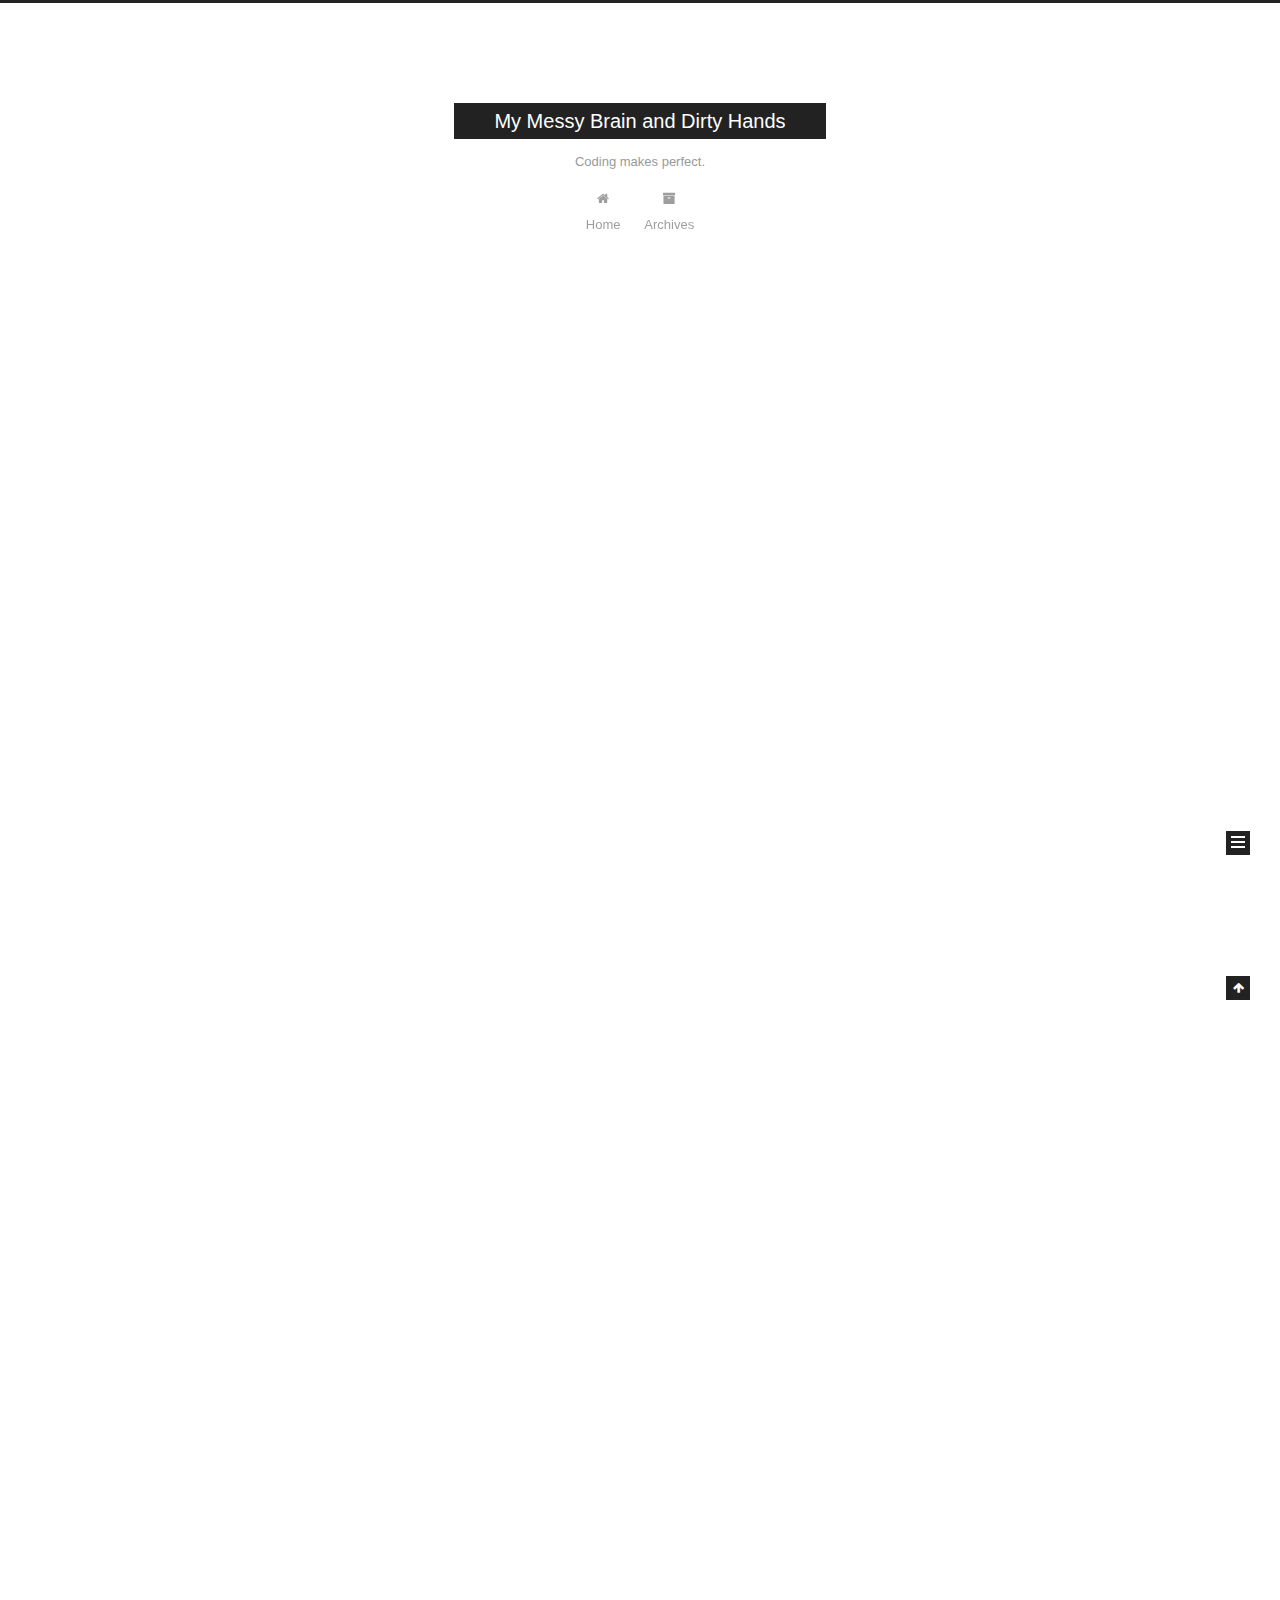
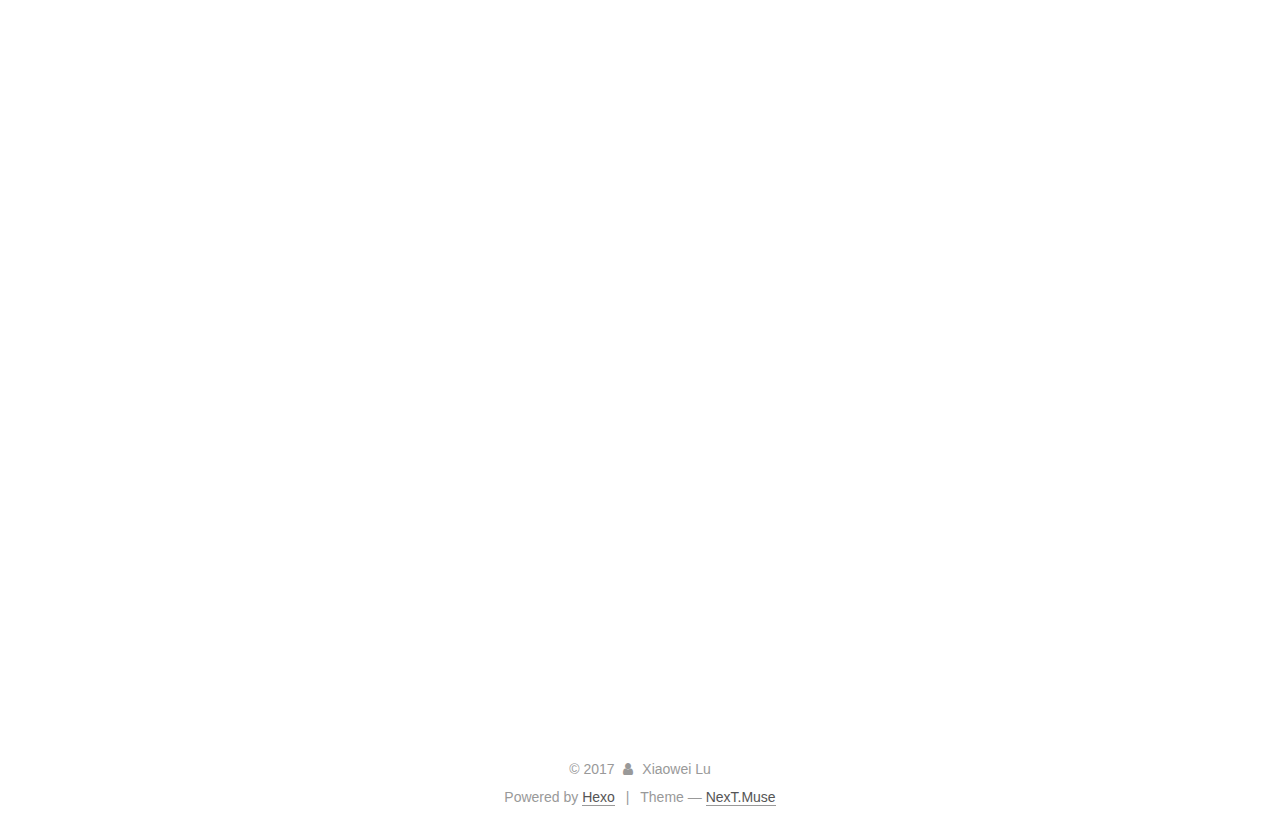
<file: index.html>
<!DOCTYPE html>



  


<html class="theme-next muse use-motion" lang="en">
<head>
  <meta charset="UTF-8"/>
<meta http-equiv="X-UA-Compatible" content="IE=edge" />
<meta name="viewport" content="width=device-width, initial-scale=1, maximum-scale=1"/>
<meta name="theme-color" content="#222">









<meta http-equiv="Cache-Control" content="no-transform" />
<meta http-equiv="Cache-Control" content="no-siteapp" />
















  
  
  <link href="/lib/fancybox/source/jquery.fancybox.css?v=2.1.5" rel="stylesheet" type="text/css" />







<link href="/lib/font-awesome/css/font-awesome.min.css?v=4.6.2" rel="stylesheet" type="text/css" />

<link href="/css/main.css?v=5.1.3" rel="stylesheet" type="text/css" />


  <link rel="apple-touch-icon" sizes="180x180" href="/images/apple-touch-icon-next.png?v=5.1.3">


  <link rel="icon" type="image/png" sizes="32x32" href="/images/favicon-32x32-next.png?v=5.1.3">


  <link rel="icon" type="image/png" sizes="16x16" href="/images/favicon-16x16-next.png?v=5.1.3">


  <link rel="mask-icon" href="/images/logo.svg?v=5.1.3" color="#222">





  <meta name="keywords" content="Hexo, NexT" />










<meta name="description" content="This is lxXxw&apos;s personal website. Just started not long ago. Guess if I&apos;ll keep writing?">
<meta property="og:type" content="website">
<meta property="og:title" content="My Messy Brain and Dirty Hands">
<meta property="og:url" content="https://lxxxw.github.io/index.html">
<meta property="og:site_name" content="My Messy Brain and Dirty Hands">
<meta property="og:description" content="This is lxXxw&apos;s personal website. Just started not long ago. Guess if I&apos;ll keep writing?">
<meta property="og:locale" content="en">
<meta name="twitter:card" content="summary">
<meta name="twitter:title" content="My Messy Brain and Dirty Hands">
<meta name="twitter:description" content="This is lxXxw&apos;s personal website. Just started not long ago. Guess if I&apos;ll keep writing?">



<script type="text/javascript" id="hexo.configurations">
  var NexT = window.NexT || {};
  var CONFIG = {
    root: '/',
    scheme: 'Muse',
    version: '5.1.3',
    sidebar: {"position":"left","display":"post","offset":12,"b2t":false,"scrollpercent":false,"onmobile":false},
    fancybox: true,
    tabs: true,
    motion: {"enable":true,"async":false,"transition":{"post_block":"fadeIn","post_header":"slideDownIn","post_body":"slideDownIn","coll_header":"slideLeftIn","sidebar":"slideUpIn"}},
    duoshuo: {
      userId: '0',
      author: 'Author'
    },
    algolia: {
      applicationID: '',
      apiKey: '',
      indexName: '',
      hits: {"per_page":10},
      labels: {"input_placeholder":"Search for Posts","hits_empty":"We didn't find any results for the search: ${query}","hits_stats":"${hits} results found in ${time} ms"}
    }
  };
</script>



  <link rel="canonical" href="https://lxxxw.github.io/"/>





  <title>My Messy Brain and Dirty Hands - Coding makes perfect.</title>
  




<script>
  (function(i,s,o,g,r,a,m){i['GoogleAnalyticsObject']=r;i[r]=i[r]||function(){
            (i[r].q=i[r].q||[]).push(arguments)},i[r].l=1*new Date();a=s.createElement(o),
          m=s.getElementsByTagName(o)[0];a.async=1;a.src=g;m.parentNode.insertBefore(a,m)
  })(window,document,'script','https://www.google-analytics.com/analytics.js','ga');
  ga('create', 'UA-107896936-1', 'auto');
  ga('send', 'pageview');
</script>





</head>

<body itemscope itemtype="http://schema.org/WebPage" lang="en">

  
  
    
  

  <div class="container sidebar-position-left 
  page-home">
    <div class="headband"></div>

    <header id="header" class="header" itemscope itemtype="http://schema.org/WPHeader">
      <div class="header-inner"><div class="site-brand-wrapper">
  <div class="site-meta ">
    

    <div class="custom-logo-site-title">
      <a href="/"  class="brand" rel="start">
        <span class="logo-line-before"><i></i></span>
        <span class="site-title">My Messy Brain and Dirty Hands</span>
        <span class="logo-line-after"><i></i></span>
      </a>
    </div>
      
        <p class="site-subtitle">Coding makes perfect.</p>
      
  </div>

  <div class="site-nav-toggle">
    <button>
      <span class="btn-bar"></span>
      <span class="btn-bar"></span>
      <span class="btn-bar"></span>
    </button>
  </div>
</div>

<nav class="site-nav">
  

  
    <ul id="menu" class="menu">
      
        
        <li class="menu-item menu-item-home">
          <a href="/" rel="section">
            
              <i class="menu-item-icon fa fa-fw fa-home"></i> <br />
            
            Home
          </a>
        </li>
      
        
        <li class="menu-item menu-item-archives">
          <a href="/archives/" rel="section">
            
              <i class="menu-item-icon fa fa-fw fa-archive"></i> <br />
            
            Archives
          </a>
        </li>
      

      
    </ul>
  

  
</nav>



 </div>
    </header>

    <main id="main" class="main">
      <div class="main-inner">
        <div class="content-wrap">
          <div id="content" class="content">
            
  <section id="posts" class="posts-expand">
    
      

  

  
  
  

  <article class="post post-type-normal" itemscope itemtype="http://schema.org/Article">
  
  
  
  <div class="post-block">
    <link itemprop="mainEntityOfPage" href="https://lxxxw.github.io/2017/10/11/first-contribution-open-source/">

    <span hidden itemprop="author" itemscope itemtype="http://schema.org/Person">
      <meta itemprop="name" content="Xiaowei Lu">
      <meta itemprop="description" content="">
      <meta itemprop="image" content="/images/avtar.JPG">
    </span>

    <span hidden itemprop="publisher" itemscope itemtype="http://schema.org/Organization">
      <meta itemprop="name" content="My Messy Brain and Dirty Hands">
    </span>

    
      <header class="post-header">

        
        
          <h1 class="post-title" itemprop="name headline">
                
                <a class="post-title-link" href="/2017/10/11/first-contribution-open-source/" itemprop="url">How to contribute to open source projects ?</a></h1>
        

        <div class="post-meta">
          <span class="post-time">
            
              <span class="post-meta-item-icon">
                <i class="fa fa-calendar-o"></i>
              </span>
              
                <span class="post-meta-item-text">Posted on</span>
              
              <time title="Post created" itemprop="dateCreated datePublished" datetime="2017-10-11T20:52:42Z">
                2017-10-11
              </time>
            

            

            
          </span>

          

          
            
              <span class="post-comments-count">
                <span class="post-meta-divider">|</span>
                <span class="post-meta-item-icon">
                  <i class="fa fa-comment-o"></i>
                </span>
                <a href="/2017/10/11/first-contribution-open-source/#comments" itemprop="discussionUrl">
                  <span class="post-comments-count ds-thread-count" data-thread-key="2017/10/11/first-contribution-open-source/" itemprop="commentCount"></span>
                </a>
              </span>
            
          

          
          

          

          

          

        </div>
      </header>
    

    
    
    
    <div class="post-body" itemprop="articleBody">

      
      

      
        
          
            <p>I have never contributed to any open source community before. But gradually I found myself isolated from this big family. I noticed that learning from open source community will be a greate way to grow up as a developer.</p>
<p>So what does it mean to contribute to open source projects ?</p>
<p>After I tried with <a href="http://www.jianshu.com/p/901d938368f6" target="_blank" rel="external">this artical(Chinese version)</a>, I have answers.</p>
<p>Take github as an example. If you find any bugs from some project, and you decide to make your own efforts to fix the bug, the first thing you will do is to fork the project to your own repository.</p>
<p>Then you update your repository to fetch the latest files.</p>
<p>Third you checkout to a new branch and fix bugs on that branch.</p>
<p>After all tests passed, you can push your branch to your own repository.</p>
<p>Finally, login to github and switch to the bug-fixed branch and start a pull request.</p>
<p>When the original author reviewed your code and decide to accept your solution he will merge your code to his master branch.</p>
<p>Done!</p>

          
        
      
    </div>
    
    
    

    

    

    

    <footer class="post-footer">
      

      

      

      
      
        <div class="post-eof"></div>
      
    </footer>
  </div>
  
  
  
  </article>


    
      

  

  
  
  

  <article class="post post-type-normal" itemscope itemtype="http://schema.org/Article">
  
  
  
  <div class="post-block">
    <link itemprop="mainEntityOfPage" href="https://lxxxw.github.io/2017/10/10/how-hexo-works/">

    <span hidden itemprop="author" itemscope itemtype="http://schema.org/Person">
      <meta itemprop="name" content="Xiaowei Lu">
      <meta itemprop="description" content="">
      <meta itemprop="image" content="/images/avtar.JPG">
    </span>

    <span hidden itemprop="publisher" itemscope itemtype="http://schema.org/Organization">
      <meta itemprop="name" content="My Messy Brain and Dirty Hands">
    </span>

    
      <header class="post-header">

        
        
          <h1 class="post-title" itemprop="name headline">
                
                <a class="post-title-link" href="/2017/10/10/how-hexo-works/" itemprop="url">How does Hexo work?</a></h1>
        

        <div class="post-meta">
          <span class="post-time">
            
              <span class="post-meta-item-icon">
                <i class="fa fa-calendar-o"></i>
              </span>
              
                <span class="post-meta-item-text">Posted on</span>
              
              <time title="Post created" itemprop="dateCreated datePublished" datetime="2017-10-10T15:51:43Z">
                2017-10-10
              </time>
            

            

            
          </span>

          

          
            
              <span class="post-comments-count">
                <span class="post-meta-divider">|</span>
                <span class="post-meta-item-icon">
                  <i class="fa fa-comment-o"></i>
                </span>
                <a href="/2017/10/10/how-hexo-works/#comments" itemprop="discussionUrl">
                  <span class="post-comments-count ds-thread-count" data-thread-key="2017/10/10/how-hexo-works/" itemprop="commentCount"></span>
                </a>
              </span>
            
          

          
          

          

          

          

        </div>
      </header>
    

    
    
    
    <div class="post-body" itemprop="articleBody">

      
      

      
        
          
            <h2 id="This-Blog"><a href="#This-Blog" class="headerlink" title="This Blog"></a>This Blog</h2><p>I realized a developer does need a blog to record his ideas and growth. So the best time to create such a blog is 10 years ago or right now. It may be late, but it will never be too late to start, right?</p>
<h2 id="Hexo"><a href="#Hexo" class="headerlink" title="Hexo"></a>Hexo</h2><blockquote>
<p>What is Hexo?</p>
</blockquote>
<p>Everybody is telling you Hexo is a blog framework. But what does that mean? I don’t like that kind of saying, too high-level. Peopel given this saying can (and always) be still confused. They have to try tutorials one by one, and keep making mistakes one by one before they finally find out how this “framework” can help you to build a blog.</p>
<h2 id="My-Saying"><a href="#My-Saying" class="headerlink" title="My Saying"></a>My Saying</h2><p>Unfortunately, I was one of those confused guys. Also I know how to build a website, static or dynamic. But it’s my first time to use a blog framework. After really using it, I find it really simple and easy to understand.</p>
<p>First, Hexo is a program, of course. So don’t call it a “framework” to play cool!</p>
<p>Second, configure Hexo to set your personal info. The info will be on your blog website.</p>
<p>Third, use Hexo command to create new post.</p>
<p>Four, use your editor to write your posts.</p>
<p>Five, use Hexo command to generate the source files which consist of your website.</p>
<p>Six, the source files are what you can put on your server to host your blog.</p>
<p>See, that’s easy. And don’t be fooled by the word “framework”. Everything can be called framework to make them sounds fancy, but it’s not true.</p>
<h2 id="Tutorial"><a href="#Tutorial" class="headerlink" title="Tutorial"></a>Tutorial</h2><p>After understanding the basic idea of Hexo, you can start following the instructions of this <a href="https://gist.github.com/btfak/18938572f5df000ebe06fbd1872e4e39" target="_blank" rel="external">tutorial</a>.</p>
<p>Have fun and fight on!</p>

          
        
      
    </div>
    
    
    

    

    

    

    <footer class="post-footer">
      

      

      

      
      
        <div class="post-eof"></div>
      
    </footer>
  </div>
  
  
  
  </article>


    
  </section>

  


          </div>
          


          

        </div>
        
          
  
  <div class="sidebar-toggle">
    <div class="sidebar-toggle-line-wrap">
      <span class="sidebar-toggle-line sidebar-toggle-line-first"></span>
      <span class="sidebar-toggle-line sidebar-toggle-line-middle"></span>
      <span class="sidebar-toggle-line sidebar-toggle-line-last"></span>
    </div>
  </div>

  <aside id="sidebar" class="sidebar">
    
    <div class="sidebar-inner">

      

      

      <section class="site-overview-wrap sidebar-panel sidebar-panel-active">
        <div class="site-overview">
          <div class="site-author motion-element" itemprop="author" itemscope itemtype="http://schema.org/Person">
            
              <img class="site-author-image" itemprop="image"
                src="/images/avtar.JPG"
                alt="Xiaowei Lu" />
            
              <p class="site-author-name" itemprop="name">Xiaowei Lu</p>
              <p class="site-description motion-element" itemprop="description">This is lxXxw's personal website. Just started not long ago. Guess if I'll keep writing?</p>
          </div>

          <nav class="site-state motion-element">

            
              <div class="site-state-item site-state-posts">
              
                <a href="/archives/">
              
                  <span class="site-state-item-count">2</span>
                  <span class="site-state-item-name">posts</span>
                </a>
              </div>
            

            

            

          </nav>

          

          <div class="links-of-author motion-element">
            
              
                <span class="links-of-author-item">
                  <a href="https://github.com/lXXXw" target="_blank" title="GitHub">
                    
                      <i class="fa fa-fw fa-github"></i>GitHub</a>
                </span>
              
                <span class="links-of-author-item">
                  <a href="mailto:luxw929@gmail.com" target="_blank" title="E-Mail">
                    
                      <i class="fa fa-fw fa-envelope"></i>E-Mail</a>
                </span>
              
            
          </div>

          
          

          
          

          

        </div>
      </section>

      

      

    </div>
  </aside>


        
      </div>
    </main>

    <footer id="footer" class="footer">
      <div class="footer-inner">
        <div class="copyright">&copy; <span itemprop="copyrightYear">2017</span>
  <span class="with-love">
    <i class="fa fa-user"></i>
  </span>
  <span class="author" itemprop="copyrightHolder">Xiaowei Lu</span>

  
</div>


  <div class="powered-by">Powered by <a class="theme-link" target="_blank" href="https://hexo.io">Hexo</a></div>



  <span class="post-meta-divider">|</span>



  <div class="theme-info">Theme &mdash; <a class="theme-link" target="_blank" href="https://github.com/iissnan/hexo-theme-next">NexT.Muse</a></div>




        







        
      </div>
    </footer>

    
      <div class="back-to-top">
        <i class="fa fa-arrow-up"></i>
        
      </div>
    

    

  </div>

  

<script type="text/javascript">
  if (Object.prototype.toString.call(window.Promise) !== '[object Function]') {
    window.Promise = null;
  }
</script>









  












  
  <script type="text/javascript" src="/lib/jquery/index.js?v=2.1.3"></script>

  
  <script type="text/javascript" src="/lib/fastclick/lib/fastclick.min.js?v=1.0.6"></script>

  
  <script type="text/javascript" src="/lib/jquery_lazyload/jquery.lazyload.js?v=1.9.7"></script>

  
  <script type="text/javascript" src="/lib/velocity/velocity.min.js?v=1.2.1"></script>

  
  <script type="text/javascript" src="/lib/velocity/velocity.ui.min.js?v=1.2.1"></script>

  
  <script type="text/javascript" src="/lib/fancybox/source/jquery.fancybox.pack.js?v=2.1.5"></script>


  


  <script type="text/javascript" src="/js/src/utils.js?v=5.1.3"></script>

  <script type="text/javascript" src="/js/src/motion.js?v=5.1.3"></script>



  
  

  

  


  <script type="text/javascript" src="/js/src/bootstrap.js?v=5.1.3"></script>



  

  
    
  

  <script type="text/javascript">
    var duoshuoQuery = {short_name:"lxxxw"};
    (function() {
      var ds = document.createElement('script');
      ds.type = 'text/javascript';ds.async = true;
      ds.id = 'duoshuo-script';
      ds.src = (document.location.protocol == 'https:' ? 'https:' : 'http:') + '//static.duoshuo.com/embed.js';
      ds.charset = 'UTF-8';
      (document.getElementsByTagName('head')[0]
      || document.getElementsByTagName('body')[0]).appendChild(ds);
    })();
  </script>

  
    
    
    <script src="/lib/ua-parser-js/dist/ua-parser.min.js?v=0.7.9"></script>
    <script src="/js/src/hook-duoshuo.js"></script>
  
















  





  

  

  
  

  

  

  

</body>
</html>
</file>
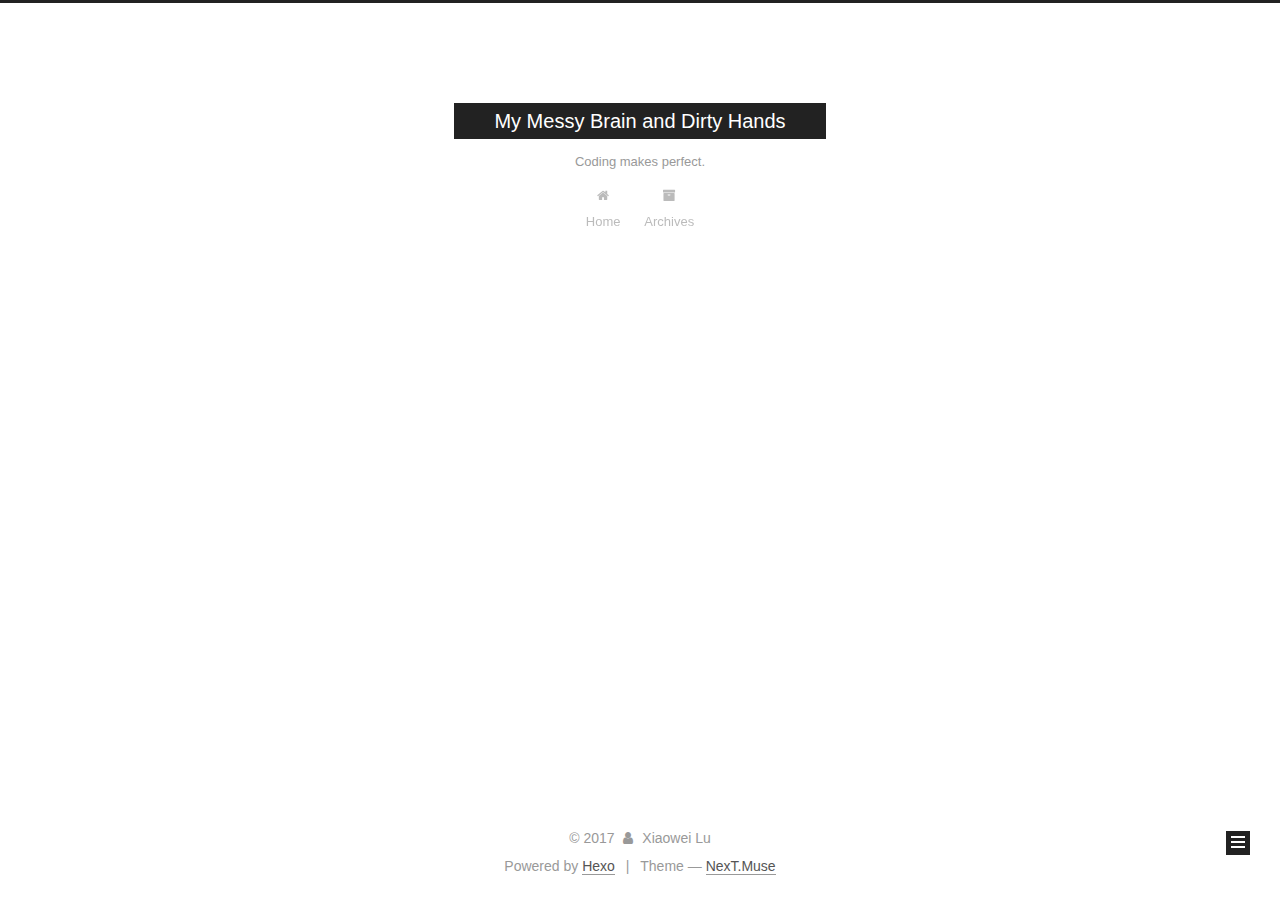
<file: archives/index.html>
<!DOCTYPE html>



  


<html class="theme-next muse use-motion" lang="en">
<head>
  <meta charset="UTF-8"/>
<meta http-equiv="X-UA-Compatible" content="IE=edge" />
<meta name="viewport" content="width=device-width, initial-scale=1, maximum-scale=1"/>
<meta name="theme-color" content="#222">









<meta http-equiv="Cache-Control" content="no-transform" />
<meta http-equiv="Cache-Control" content="no-siteapp" />
















  
  
  <link href="/lib/fancybox/source/jquery.fancybox.css?v=2.1.5" rel="stylesheet" type="text/css" />







<link href="/lib/font-awesome/css/font-awesome.min.css?v=4.6.2" rel="stylesheet" type="text/css" />

<link href="/css/main.css?v=5.1.3" rel="stylesheet" type="text/css" />


  <link rel="apple-touch-icon" sizes="180x180" href="/images/apple-touch-icon-next.png?v=5.1.3">


  <link rel="icon" type="image/png" sizes="32x32" href="/images/favicon-32x32-next.png?v=5.1.3">


  <link rel="icon" type="image/png" sizes="16x16" href="/images/favicon-16x16-next.png?v=5.1.3">


  <link rel="mask-icon" href="/images/logo.svg?v=5.1.3" color="#222">





  <meta name="keywords" content="Hexo, NexT" />










<meta name="description" content="This is lxXxw&apos;s personal website. Just started not long ago. Guess if I&apos;ll keep writing?">
<meta property="og:type" content="website">
<meta property="og:title" content="My Messy Brain and Dirty Hands">
<meta property="og:url" content="https://lxxxw.github.io/archives/index.html">
<meta property="og:site_name" content="My Messy Brain and Dirty Hands">
<meta property="og:description" content="This is lxXxw&apos;s personal website. Just started not long ago. Guess if I&apos;ll keep writing?">
<meta property="og:locale" content="en">
<meta name="twitter:card" content="summary">
<meta name="twitter:title" content="My Messy Brain and Dirty Hands">
<meta name="twitter:description" content="This is lxXxw&apos;s personal website. Just started not long ago. Guess if I&apos;ll keep writing?">



<script type="text/javascript" id="hexo.configurations">
  var NexT = window.NexT || {};
  var CONFIG = {
    root: '/',
    scheme: 'Muse',
    version: '5.1.3',
    sidebar: {"position":"left","display":"post","offset":12,"b2t":false,"scrollpercent":false,"onmobile":false},
    fancybox: true,
    tabs: true,
    motion: {"enable":true,"async":false,"transition":{"post_block":"fadeIn","post_header":"slideDownIn","post_body":"slideDownIn","coll_header":"slideLeftIn","sidebar":"slideUpIn"}},
    duoshuo: {
      userId: '0',
      author: 'Author'
    },
    algolia: {
      applicationID: '',
      apiKey: '',
      indexName: '',
      hits: {"per_page":10},
      labels: {"input_placeholder":"Search for Posts","hits_empty":"We didn't find any results for the search: ${query}","hits_stats":"${hits} results found in ${time} ms"}
    }
  };
</script>



  <link rel="canonical" href="https://lxxxw.github.io/archives/"/>





  <title>Archive | My Messy Brain and Dirty Hands</title>
  




<script>
  (function(i,s,o,g,r,a,m){i['GoogleAnalyticsObject']=r;i[r]=i[r]||function(){
            (i[r].q=i[r].q||[]).push(arguments)},i[r].l=1*new Date();a=s.createElement(o),
          m=s.getElementsByTagName(o)[0];a.async=1;a.src=g;m.parentNode.insertBefore(a,m)
  })(window,document,'script','https://www.google-analytics.com/analytics.js','ga');
  ga('create', 'UA-107896936-1', 'auto');
  ga('send', 'pageview');
</script>





</head>

<body itemscope itemtype="http://schema.org/WebPage" lang="en">

  
  
    
  

  <div class="container sidebar-position-left page-archive">
    <div class="headband"></div>

    <header id="header" class="header" itemscope itemtype="http://schema.org/WPHeader">
      <div class="header-inner"><div class="site-brand-wrapper">
  <div class="site-meta ">
    

    <div class="custom-logo-site-title">
      <a href="/"  class="brand" rel="start">
        <span class="logo-line-before"><i></i></span>
        <span class="site-title">My Messy Brain and Dirty Hands</span>
        <span class="logo-line-after"><i></i></span>
      </a>
    </div>
      
        <p class="site-subtitle">Coding makes perfect.</p>
      
  </div>

  <div class="site-nav-toggle">
    <button>
      <span class="btn-bar"></span>
      <span class="btn-bar"></span>
      <span class="btn-bar"></span>
    </button>
  </div>
</div>

<nav class="site-nav">
  

  
    <ul id="menu" class="menu">
      
        
        <li class="menu-item menu-item-home">
          <a href="/" rel="section">
            
              <i class="menu-item-icon fa fa-fw fa-home"></i> <br />
            
            Home
          </a>
        </li>
      
        
        <li class="menu-item menu-item-archives">
          <a href="/archives/" rel="section">
            
              <i class="menu-item-icon fa fa-fw fa-archive"></i> <br />
            
            Archives
          </a>
        </li>
      

      
    </ul>
  

  
</nav>



 </div>
    </header>

    <main id="main" class="main">
      <div class="main-inner">
        <div class="content-wrap">
          <div id="content" class="content">
            

  
  
  
  <div class="post-block archive">
    <div id="posts" class="posts-collapse">
      <span class="archive-move-on"></span>

      <span class="archive-page-counter">
        
        
        
          
        
        Um..! 2 posts in total. Keep on posting.
      </span>

      

        
        
        

        
          
          <div class="collection-title">
            <h1 class="archive-year" id="archive-year-2017">2017</h1>
          </div>
        
        

        

  <article class="post post-type-normal" itemscope itemtype="http://schema.org/Article">
    <header class="post-header">

      <h2 class="post-title">
        
            <a class="post-title-link" href="/2017/10/11/first-contribution-open-source/" itemprop="url">
              
                <span itemprop="name">How to contribute to open source projects ?</span>
              
            </a>
        
      </h2>

      <div class="post-meta">
        <time class="post-time" itemprop="dateCreated"
              datetime="2017-10-11T20:52:42Z"
              content="2017-10-11" >
          10-11
        </time>
      </div>

    </header>
  </article>



      

        
        
        

        
        

        

  <article class="post post-type-normal" itemscope itemtype="http://schema.org/Article">
    <header class="post-header">

      <h2 class="post-title">
        
            <a class="post-title-link" href="/2017/10/10/how-hexo-works/" itemprop="url">
              
                <span itemprop="name">How does Hexo work?</span>
              
            </a>
        
      </h2>

      <div class="post-meta">
        <time class="post-time" itemprop="dateCreated"
              datetime="2017-10-10T15:51:43Z"
              content="2017-10-10" >
          10-10
        </time>
      </div>

    </header>
  </article>



      

    </div>
  </div>
  
  
  

  



          </div>
          


          

        </div>
        
          
  
  <div class="sidebar-toggle">
    <div class="sidebar-toggle-line-wrap">
      <span class="sidebar-toggle-line sidebar-toggle-line-first"></span>
      <span class="sidebar-toggle-line sidebar-toggle-line-middle"></span>
      <span class="sidebar-toggle-line sidebar-toggle-line-last"></span>
    </div>
  </div>

  <aside id="sidebar" class="sidebar">
    
    <div class="sidebar-inner">

      

      

      <section class="site-overview-wrap sidebar-panel sidebar-panel-active">
        <div class="site-overview">
          <div class="site-author motion-element" itemprop="author" itemscope itemtype="http://schema.org/Person">
            
              <img class="site-author-image" itemprop="image"
                src="/images/avtar.JPG"
                alt="Xiaowei Lu" />
            
              <p class="site-author-name" itemprop="name">Xiaowei Lu</p>
              <p class="site-description motion-element" itemprop="description">This is lxXxw's personal website. Just started not long ago. Guess if I'll keep writing?</p>
          </div>

          <nav class="site-state motion-element">

            
              <div class="site-state-item site-state-posts">
              
                <a href="/archives/">
              
                  <span class="site-state-item-count">2</span>
                  <span class="site-state-item-name">posts</span>
                </a>
              </div>
            

            

            

          </nav>

          

          <div class="links-of-author motion-element">
            
              
                <span class="links-of-author-item">
                  <a href="https://github.com/lXXXw" target="_blank" title="GitHub">
                    
                      <i class="fa fa-fw fa-github"></i>GitHub</a>
                </span>
              
                <span class="links-of-author-item">
                  <a href="mailto:luxw929@gmail.com" target="_blank" title="E-Mail">
                    
                      <i class="fa fa-fw fa-envelope"></i>E-Mail</a>
                </span>
              
            
          </div>

          
          

          
          

          

        </div>
      </section>

      

      

    </div>
  </aside>


        
      </div>
    </main>

    <footer id="footer" class="footer">
      <div class="footer-inner">
        <div class="copyright">&copy; <span itemprop="copyrightYear">2017</span>
  <span class="with-love">
    <i class="fa fa-user"></i>
  </span>
  <span class="author" itemprop="copyrightHolder">Xiaowei Lu</span>

  
</div>


  <div class="powered-by">Powered by <a class="theme-link" target="_blank" href="https://hexo.io">Hexo</a></div>



  <span class="post-meta-divider">|</span>



  <div class="theme-info">Theme &mdash; <a class="theme-link" target="_blank" href="https://github.com/iissnan/hexo-theme-next">NexT.Muse</a></div>




        







        
      </div>
    </footer>

    
      <div class="back-to-top">
        <i class="fa fa-arrow-up"></i>
        
      </div>
    

    

  </div>

  

<script type="text/javascript">
  if (Object.prototype.toString.call(window.Promise) !== '[object Function]') {
    window.Promise = null;
  }
</script>









  












  
  <script type="text/javascript" src="/lib/jquery/index.js?v=2.1.3"></script>

  
  <script type="text/javascript" src="/lib/fastclick/lib/fastclick.min.js?v=1.0.6"></script>

  
  <script type="text/javascript" src="/lib/jquery_lazyload/jquery.lazyload.js?v=1.9.7"></script>

  
  <script type="text/javascript" src="/lib/velocity/velocity.min.js?v=1.2.1"></script>

  
  <script type="text/javascript" src="/lib/velocity/velocity.ui.min.js?v=1.2.1"></script>

  
  <script type="text/javascript" src="/lib/fancybox/source/jquery.fancybox.pack.js?v=2.1.5"></script>


  


  <script type="text/javascript" src="/js/src/utils.js?v=5.1.3"></script>

  <script type="text/javascript" src="/js/src/motion.js?v=5.1.3"></script>



  
  

  

  


  <script type="text/javascript" src="/js/src/bootstrap.js?v=5.1.3"></script>



  

  
    
  

  <script type="text/javascript">
    var duoshuoQuery = {short_name:"lxxxw"};
    (function() {
      var ds = document.createElement('script');
      ds.type = 'text/javascript';ds.async = true;
      ds.id = 'duoshuo-script';
      ds.src = (document.location.protocol == 'https:' ? 'https:' : 'http:') + '//static.duoshuo.com/embed.js';
      ds.charset = 'UTF-8';
      (document.getElementsByTagName('head')[0]
      || document.getElementsByTagName('body')[0]).appendChild(ds);
    })();
  </script>

  
    
    
    <script src="/lib/ua-parser-js/dist/ua-parser.min.js?v=0.7.9"></script>
    <script src="/js/src/hook-duoshuo.js"></script>
  
















  





  

  

  
  

  

  

  

</body>
</html>
</file>
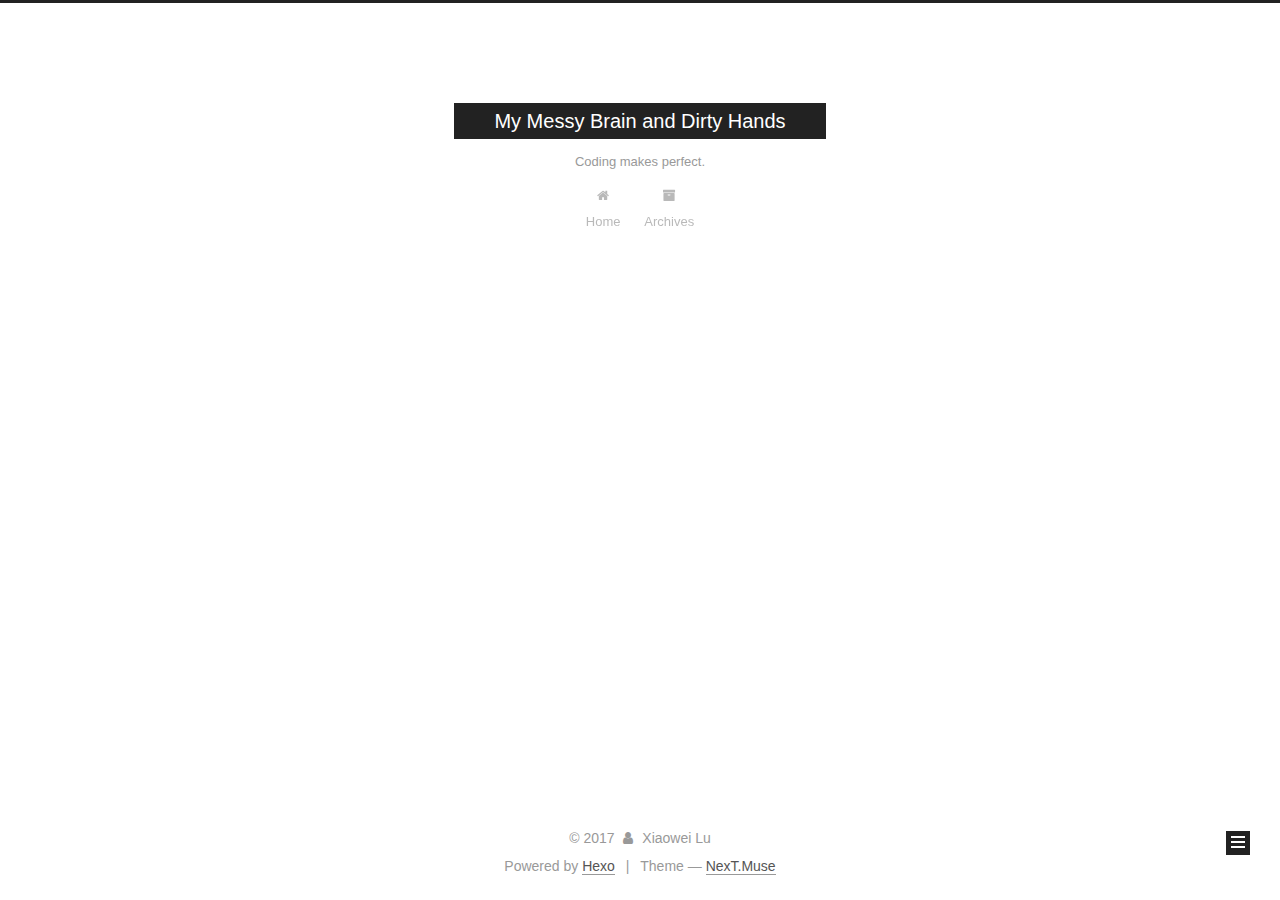
<file: archives/2017/index.html>
<!DOCTYPE html>



  


<html class="theme-next muse use-motion" lang="en">
<head>
  <meta charset="UTF-8"/>
<meta http-equiv="X-UA-Compatible" content="IE=edge" />
<meta name="viewport" content="width=device-width, initial-scale=1, maximum-scale=1"/>
<meta name="theme-color" content="#222">









<meta http-equiv="Cache-Control" content="no-transform" />
<meta http-equiv="Cache-Control" content="no-siteapp" />
















  
  
  <link href="/lib/fancybox/source/jquery.fancybox.css?v=2.1.5" rel="stylesheet" type="text/css" />







<link href="/lib/font-awesome/css/font-awesome.min.css?v=4.6.2" rel="stylesheet" type="text/css" />

<link href="/css/main.css?v=5.1.3" rel="stylesheet" type="text/css" />


  <link rel="apple-touch-icon" sizes="180x180" href="/images/apple-touch-icon-next.png?v=5.1.3">


  <link rel="icon" type="image/png" sizes="32x32" href="/images/favicon-32x32-next.png?v=5.1.3">


  <link rel="icon" type="image/png" sizes="16x16" href="/images/favicon-16x16-next.png?v=5.1.3">


  <link rel="mask-icon" href="/images/logo.svg?v=5.1.3" color="#222">





  <meta name="keywords" content="Hexo, NexT" />










<meta name="description" content="This is lxXxw&apos;s personal website. Just started not long ago. Guess if I&apos;ll keep writing?">
<meta property="og:type" content="website">
<meta property="og:title" content="My Messy Brain and Dirty Hands">
<meta property="og:url" content="https://lxxxw.github.io/archives/2017/index.html">
<meta property="og:site_name" content="My Messy Brain and Dirty Hands">
<meta property="og:description" content="This is lxXxw&apos;s personal website. Just started not long ago. Guess if I&apos;ll keep writing?">
<meta property="og:locale" content="en">
<meta name="twitter:card" content="summary">
<meta name="twitter:title" content="My Messy Brain and Dirty Hands">
<meta name="twitter:description" content="This is lxXxw&apos;s personal website. Just started not long ago. Guess if I&apos;ll keep writing?">



<script type="text/javascript" id="hexo.configurations">
  var NexT = window.NexT || {};
  var CONFIG = {
    root: '/',
    scheme: 'Muse',
    version: '5.1.3',
    sidebar: {"position":"left","display":"post","offset":12,"b2t":false,"scrollpercent":false,"onmobile":false},
    fancybox: true,
    tabs: true,
    motion: {"enable":true,"async":false,"transition":{"post_block":"fadeIn","post_header":"slideDownIn","post_body":"slideDownIn","coll_header":"slideLeftIn","sidebar":"slideUpIn"}},
    duoshuo: {
      userId: '0',
      author: 'Author'
    },
    algolia: {
      applicationID: '',
      apiKey: '',
      indexName: '',
      hits: {"per_page":10},
      labels: {"input_placeholder":"Search for Posts","hits_empty":"We didn't find any results for the search: ${query}","hits_stats":"${hits} results found in ${time} ms"}
    }
  };
</script>



  <link rel="canonical" href="https://lxxxw.github.io/archives/2017/"/>





  <title>Archive | My Messy Brain and Dirty Hands</title>
  




<script>
  (function(i,s,o,g,r,a,m){i['GoogleAnalyticsObject']=r;i[r]=i[r]||function(){
            (i[r].q=i[r].q||[]).push(arguments)},i[r].l=1*new Date();a=s.createElement(o),
          m=s.getElementsByTagName(o)[0];a.async=1;a.src=g;m.parentNode.insertBefore(a,m)
  })(window,document,'script','https://www.google-analytics.com/analytics.js','ga');
  ga('create', 'UA-107896936-1', 'auto');
  ga('send', 'pageview');
</script>





</head>

<body itemscope itemtype="http://schema.org/WebPage" lang="en">

  
  
    
  

  <div class="container sidebar-position-left page-archive">
    <div class="headband"></div>

    <header id="header" class="header" itemscope itemtype="http://schema.org/WPHeader">
      <div class="header-inner"><div class="site-brand-wrapper">
  <div class="site-meta ">
    

    <div class="custom-logo-site-title">
      <a href="/"  class="brand" rel="start">
        <span class="logo-line-before"><i></i></span>
        <span class="site-title">My Messy Brain and Dirty Hands</span>
        <span class="logo-line-after"><i></i></span>
      </a>
    </div>
      
        <p class="site-subtitle">Coding makes perfect.</p>
      
  </div>

  <div class="site-nav-toggle">
    <button>
      <span class="btn-bar"></span>
      <span class="btn-bar"></span>
      <span class="btn-bar"></span>
    </button>
  </div>
</div>

<nav class="site-nav">
  

  
    <ul id="menu" class="menu">
      
        
        <li class="menu-item menu-item-home">
          <a href="/" rel="section">
            
              <i class="menu-item-icon fa fa-fw fa-home"></i> <br />
            
            Home
          </a>
        </li>
      
        
        <li class="menu-item menu-item-archives">
          <a href="/archives/" rel="section">
            
              <i class="menu-item-icon fa fa-fw fa-archive"></i> <br />
            
            Archives
          </a>
        </li>
      

      
    </ul>
  

  
</nav>



 </div>
    </header>

    <main id="main" class="main">
      <div class="main-inner">
        <div class="content-wrap">
          <div id="content" class="content">
            

  
  
  
  <div class="post-block archive">
    <div id="posts" class="posts-collapse">
      <span class="archive-move-on"></span>

      <span class="archive-page-counter">
        
        
        
          
        
        Um..! 2 posts in total. Keep on posting.
      </span>

      

        
        
        

        
          
          <div class="collection-title">
            <h1 class="archive-year" id="archive-year-2017">2017</h1>
          </div>
        
        

        

  <article class="post post-type-normal" itemscope itemtype="http://schema.org/Article">
    <header class="post-header">

      <h2 class="post-title">
        
            <a class="post-title-link" href="/2017/10/11/first-contribution-open-source/" itemprop="url">
              
                <span itemprop="name">How to contribute to open source projects ?</span>
              
            </a>
        
      </h2>

      <div class="post-meta">
        <time class="post-time" itemprop="dateCreated"
              datetime="2017-10-11T20:52:42Z"
              content="2017-10-11" >
          10-11
        </time>
      </div>

    </header>
  </article>



      

        
        
        

        
        

        

  <article class="post post-type-normal" itemscope itemtype="http://schema.org/Article">
    <header class="post-header">

      <h2 class="post-title">
        
            <a class="post-title-link" href="/2017/10/10/how-hexo-works/" itemprop="url">
              
                <span itemprop="name">How does Hexo work?</span>
              
            </a>
        
      </h2>

      <div class="post-meta">
        <time class="post-time" itemprop="dateCreated"
              datetime="2017-10-10T15:51:43Z"
              content="2017-10-10" >
          10-10
        </time>
      </div>

    </header>
  </article>



      

    </div>
  </div>
  
  
  

  



          </div>
          


          

        </div>
        
          
  
  <div class="sidebar-toggle">
    <div class="sidebar-toggle-line-wrap">
      <span class="sidebar-toggle-line sidebar-toggle-line-first"></span>
      <span class="sidebar-toggle-line sidebar-toggle-line-middle"></span>
      <span class="sidebar-toggle-line sidebar-toggle-line-last"></span>
    </div>
  </div>

  <aside id="sidebar" class="sidebar">
    
    <div class="sidebar-inner">

      

      

      <section class="site-overview-wrap sidebar-panel sidebar-panel-active">
        <div class="site-overview">
          <div class="site-author motion-element" itemprop="author" itemscope itemtype="http://schema.org/Person">
            
              <img class="site-author-image" itemprop="image"
                src="/images/avtar.JPG"
                alt="Xiaowei Lu" />
            
              <p class="site-author-name" itemprop="name">Xiaowei Lu</p>
              <p class="site-description motion-element" itemprop="description">This is lxXxw's personal website. Just started not long ago. Guess if I'll keep writing?</p>
          </div>

          <nav class="site-state motion-element">

            
              <div class="site-state-item site-state-posts">
              
                <a href="/archives/">
              
                  <span class="site-state-item-count">2</span>
                  <span class="site-state-item-name">posts</span>
                </a>
              </div>
            

            

            

          </nav>

          

          <div class="links-of-author motion-element">
            
              
                <span class="links-of-author-item">
                  <a href="https://github.com/lXXXw" target="_blank" title="GitHub">
                    
                      <i class="fa fa-fw fa-github"></i>GitHub</a>
                </span>
              
                <span class="links-of-author-item">
                  <a href="mailto:luxw929@gmail.com" target="_blank" title="E-Mail">
                    
                      <i class="fa fa-fw fa-envelope"></i>E-Mail</a>
                </span>
              
            
          </div>

          
          

          
          

          

        </div>
      </section>

      

      

    </div>
  </aside>


        
      </div>
    </main>

    <footer id="footer" class="footer">
      <div class="footer-inner">
        <div class="copyright">&copy; <span itemprop="copyrightYear">2017</span>
  <span class="with-love">
    <i class="fa fa-user"></i>
  </span>
  <span class="author" itemprop="copyrightHolder">Xiaowei Lu</span>

  
</div>


  <div class="powered-by">Powered by <a class="theme-link" target="_blank" href="https://hexo.io">Hexo</a></div>



  <span class="post-meta-divider">|</span>



  <div class="theme-info">Theme &mdash; <a class="theme-link" target="_blank" href="https://github.com/iissnan/hexo-theme-next">NexT.Muse</a></div>




        







        
      </div>
    </footer>

    
      <div class="back-to-top">
        <i class="fa fa-arrow-up"></i>
        
      </div>
    

    

  </div>

  

<script type="text/javascript">
  if (Object.prototype.toString.call(window.Promise) !== '[object Function]') {
    window.Promise = null;
  }
</script>









  












  
  <script type="text/javascript" src="/lib/jquery/index.js?v=2.1.3"></script>

  
  <script type="text/javascript" src="/lib/fastclick/lib/fastclick.min.js?v=1.0.6"></script>

  
  <script type="text/javascript" src="/lib/jquery_lazyload/jquery.lazyload.js?v=1.9.7"></script>

  
  <script type="text/javascript" src="/lib/velocity/velocity.min.js?v=1.2.1"></script>

  
  <script type="text/javascript" src="/lib/velocity/velocity.ui.min.js?v=1.2.1"></script>

  
  <script type="text/javascript" src="/lib/fancybox/source/jquery.fancybox.pack.js?v=2.1.5"></script>


  


  <script type="text/javascript" src="/js/src/utils.js?v=5.1.3"></script>

  <script type="text/javascript" src="/js/src/motion.js?v=5.1.3"></script>



  
  

  

  


  <script type="text/javascript" src="/js/src/bootstrap.js?v=5.1.3"></script>



  

  
    
  

  <script type="text/javascript">
    var duoshuoQuery = {short_name:"lxxxw"};
    (function() {
      var ds = document.createElement('script');
      ds.type = 'text/javascript';ds.async = true;
      ds.id = 'duoshuo-script';
      ds.src = (document.location.protocol == 'https:' ? 'https:' : 'http:') + '//static.duoshuo.com/embed.js';
      ds.charset = 'UTF-8';
      (document.getElementsByTagName('head')[0]
      || document.getElementsByTagName('body')[0]).appendChild(ds);
    })();
  </script>

  
    
    
    <script src="/lib/ua-parser-js/dist/ua-parser.min.js?v=0.7.9"></script>
    <script src="/js/src/hook-duoshuo.js"></script>
  
















  





  

  

  
  

  

  

  

</body>
</html>
</file>
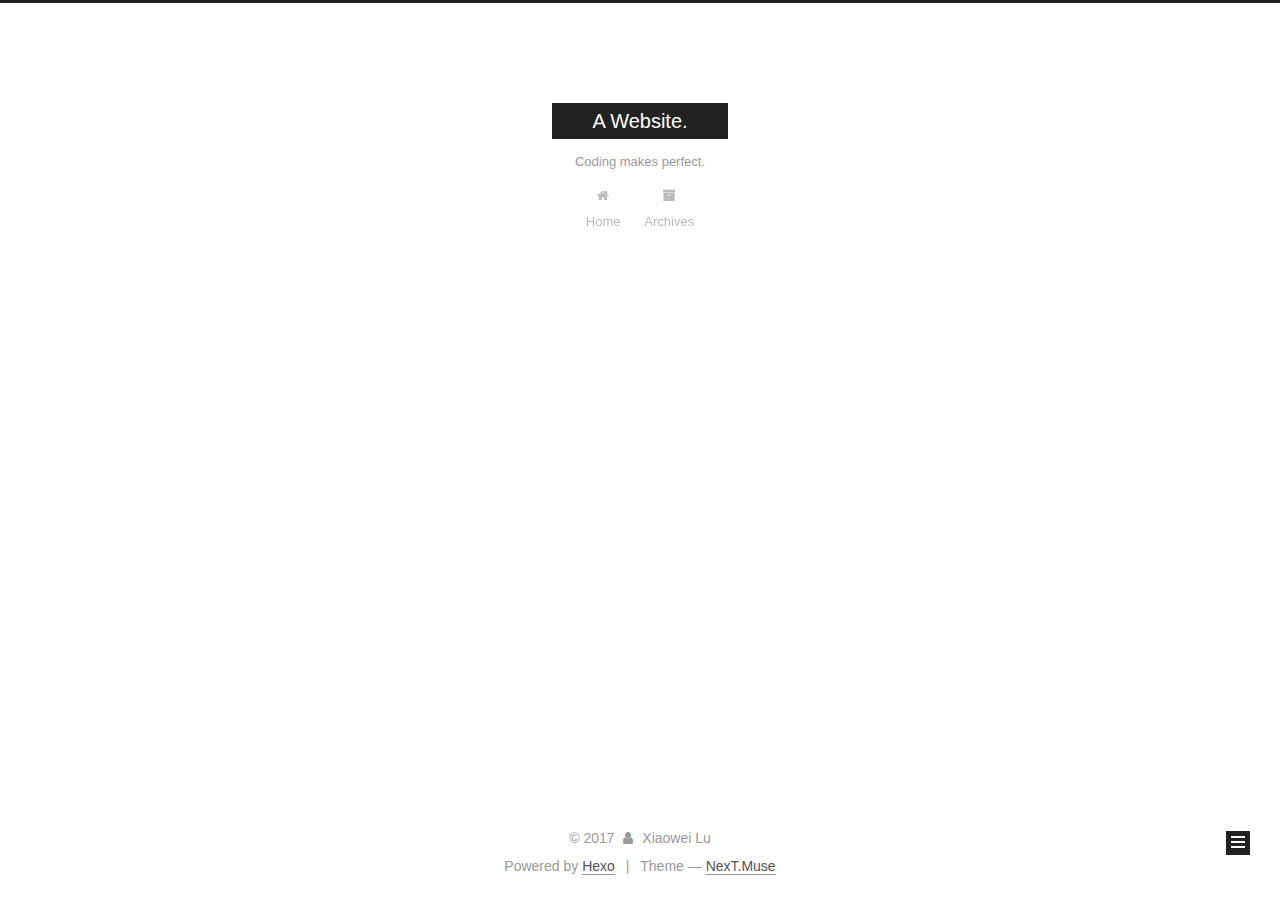
<file: tags/test/index.html>
<!DOCTYPE html>



  


<html class="theme-next muse use-motion" lang="en">
<head>
  <meta charset="UTF-8"/>
<meta http-equiv="X-UA-Compatible" content="IE=edge" />
<meta name="viewport" content="width=device-width, initial-scale=1, maximum-scale=1"/>
<meta name="theme-color" content="#222">









<meta http-equiv="Cache-Control" content="no-transform" />
<meta http-equiv="Cache-Control" content="no-siteapp" />
















  
  
  <link href="/lib/fancybox/source/jquery.fancybox.css?v=2.1.5" rel="stylesheet" type="text/css" />







<link href="/lib/font-awesome/css/font-awesome.min.css?v=4.6.2" rel="stylesheet" type="text/css" />

<link href="/css/main.css?v=5.1.3" rel="stylesheet" type="text/css" />


  <link rel="apple-touch-icon" sizes="180x180" href="/images/apple-touch-icon-next.png?v=5.1.3">


  <link rel="icon" type="image/png" sizes="32x32" href="/images/favicon-32x32-next.png?v=5.1.3">


  <link rel="icon" type="image/png" sizes="16x16" href="/images/favicon-16x16-next.png?v=5.1.3">


  <link rel="mask-icon" href="/images/logo.svg?v=5.1.3" color="#222">





  <meta name="keywords" content="Hexo, NexT" />










<meta name="description" content="This is lxXxw&apos;s personal website. Just started not long ago. Guess if I&apos;ll keep writing?">
<meta property="og:type" content="website">
<meta property="og:title" content="A Website.">
<meta property="og:url" content="https://lxxxw.github.io/tags/test/index.html">
<meta property="og:site_name" content="A Website.">
<meta property="og:description" content="This is lxXxw&apos;s personal website. Just started not long ago. Guess if I&apos;ll keep writing?">
<meta property="og:locale" content="en">
<meta name="twitter:card" content="summary">
<meta name="twitter:title" content="A Website.">
<meta name="twitter:description" content="This is lxXxw&apos;s personal website. Just started not long ago. Guess if I&apos;ll keep writing?">



<script type="text/javascript" id="hexo.configurations">
  var NexT = window.NexT || {};
  var CONFIG = {
    root: '/',
    scheme: 'Muse',
    version: '5.1.3',
    sidebar: {"position":"left","display":"post","offset":12,"b2t":false,"scrollpercent":false,"onmobile":false},
    fancybox: true,
    tabs: true,
    motion: {"enable":true,"async":false,"transition":{"post_block":"fadeIn","post_header":"slideDownIn","post_body":"slideDownIn","coll_header":"slideLeftIn","sidebar":"slideUpIn"}},
    duoshuo: {
      userId: '0',
      author: 'Author'
    },
    algolia: {
      applicationID: '',
      apiKey: '',
      indexName: '',
      hits: {"per_page":10},
      labels: {"input_placeholder":"Search for Posts","hits_empty":"We didn't find any results for the search: ${query}","hits_stats":"${hits} results found in ${time} ms"}
    }
  };
</script>



  <link rel="canonical" href="https://lxxxw.github.io/tags/test/"/>





  <title>Tag: test | A Website.</title>
  








</head>

<body itemscope itemtype="http://schema.org/WebPage" lang="en">

  
  
    
  

  <div class="container sidebar-position-left ">
    <div class="headband"></div>

    <header id="header" class="header" itemscope itemtype="http://schema.org/WPHeader">
      <div class="header-inner"><div class="site-brand-wrapper">
  <div class="site-meta ">
    

    <div class="custom-logo-site-title">
      <a href="/"  class="brand" rel="start">
        <span class="logo-line-before"><i></i></span>
        <span class="site-title">A Website.</span>
        <span class="logo-line-after"><i></i></span>
      </a>
    </div>
      
        <p class="site-subtitle">Coding makes perfect.</p>
      
  </div>

  <div class="site-nav-toggle">
    <button>
      <span class="btn-bar"></span>
      <span class="btn-bar"></span>
      <span class="btn-bar"></span>
    </button>
  </div>
</div>

<nav class="site-nav">
  

  
    <ul id="menu" class="menu">
      
        
        <li class="menu-item menu-item-home">
          <a href="/" rel="section">
            
              <i class="menu-item-icon fa fa-fw fa-home"></i> <br />
            
            Home
          </a>
        </li>
      
        
        <li class="menu-item menu-item-archives">
          <a href="/archives/" rel="section">
            
              <i class="menu-item-icon fa fa-fw fa-archive"></i> <br />
            
            Archives
          </a>
        </li>
      

      
    </ul>
  

  
</nav>



 </div>
    </header>

    <main id="main" class="main">
      <div class="main-inner">
        <div class="content-wrap">
          <div id="content" class="content">
            

  
  
  
  <div class="post-block tag">

    <div id="posts" class="posts-collapse">
      <div class="collection-title">
        <h1>test<small>Tag</small>
        </h1>
      </div>

      
        

  <article class="post post-type-normal" itemscope itemtype="http://schema.org/Article">
    <header class="post-header">

      <h2 class="post-title">
        
            <a class="post-title-link" href="/2017/10/07/first-post/" itemprop="url">
              
                <span itemprop="name">This is a test for posting.</span>
              
            </a>
        
      </h2>

      <div class="post-meta">
        <time class="post-time" itemprop="dateCreated"
              datetime="2017-10-07T20:35:46Z"
              content="2017-10-07" >
          10-07
        </time>
      </div>

    </header>
  </article>


      
    </div>

  </div>
  
  
  

  


          </div>
          


          

        </div>
        
          
  
  <div class="sidebar-toggle">
    <div class="sidebar-toggle-line-wrap">
      <span class="sidebar-toggle-line sidebar-toggle-line-first"></span>
      <span class="sidebar-toggle-line sidebar-toggle-line-middle"></span>
      <span class="sidebar-toggle-line sidebar-toggle-line-last"></span>
    </div>
  </div>

  <aside id="sidebar" class="sidebar">
    
    <div class="sidebar-inner">

      

      

      <section class="site-overview-wrap sidebar-panel sidebar-panel-active">
        <div class="site-overview">
          <div class="site-author motion-element" itemprop="author" itemscope itemtype="http://schema.org/Person">
            
              <img class="site-author-image" itemprop="image"
                src="/images/avtar.JPG"
                alt="Xiaowei Lu" />
            
              <p class="site-author-name" itemprop="name">Xiaowei Lu</p>
              <p class="site-description motion-element" itemprop="description">This is lxXxw's personal website. Just started not long ago. Guess if I'll keep writing?</p>
          </div>

          <nav class="site-state motion-element">

            
              <div class="site-state-item site-state-posts">
              
                <a href="/archives/">
              
                  <span class="site-state-item-count">2</span>
                  <span class="site-state-item-name">posts</span>
                </a>
              </div>
            

            

            
              
              
              <div class="site-state-item site-state-tags">
                
                  <span class="site-state-item-count">1</span>
                  <span class="site-state-item-name">tags</span>
                
              </div>
            

          </nav>

          

          <div class="links-of-author motion-element">
            
              
                <span class="links-of-author-item">
                  <a href="https://github.com/lXXXw" target="_blank" title="GitHub">
                    
                      <i class="fa fa-fw fa-github"></i>GitHub</a>
                </span>
              
                <span class="links-of-author-item">
                  <a href="mailto:luxw929@gmail.com" target="_blank" title="E-Mail">
                    
                      <i class="fa fa-fw fa-envelope"></i>E-Mail</a>
                </span>
              
            
          </div>

          
          

          
          

          

        </div>
      </section>

      

      

    </div>
  </aside>


        
      </div>
    </main>

    <footer id="footer" class="footer">
      <div class="footer-inner">
        <div class="copyright">&copy; <span itemprop="copyrightYear">2017</span>
  <span class="with-love">
    <i class="fa fa-user"></i>
  </span>
  <span class="author" itemprop="copyrightHolder">Xiaowei Lu</span>

  
</div>


  <div class="powered-by">Powered by <a class="theme-link" target="_blank" href="https://hexo.io">Hexo</a></div>



  <span class="post-meta-divider">|</span>



  <div class="theme-info">Theme &mdash; <a class="theme-link" target="_blank" href="https://github.com/iissnan/hexo-theme-next">NexT.Muse</a></div>




        







        
      </div>
    </footer>

    
      <div class="back-to-top">
        <i class="fa fa-arrow-up"></i>
        
      </div>
    

    

  </div>

  

<script type="text/javascript">
  if (Object.prototype.toString.call(window.Promise) !== '[object Function]') {
    window.Promise = null;
  }
</script>









  












  
  <script type="text/javascript" src="/lib/jquery/index.js?v=2.1.3"></script>

  
  <script type="text/javascript" src="/lib/fastclick/lib/fastclick.min.js?v=1.0.6"></script>

  
  <script type="text/javascript" src="/lib/jquery_lazyload/jquery.lazyload.js?v=1.9.7"></script>

  
  <script type="text/javascript" src="/lib/velocity/velocity.min.js?v=1.2.1"></script>

  
  <script type="text/javascript" src="/lib/velocity/velocity.ui.min.js?v=1.2.1"></script>

  
  <script type="text/javascript" src="/lib/fancybox/source/jquery.fancybox.pack.js?v=2.1.5"></script>


  


  <script type="text/javascript" src="/js/src/utils.js?v=5.1.3"></script>

  <script type="text/javascript" src="/js/src/motion.js?v=5.1.3"></script>



  
  

  

  


  <script type="text/javascript" src="/js/src/bootstrap.js?v=5.1.3"></script>



  

  
    
  

  <script type="text/javascript">
    var duoshuoQuery = {short_name:"lxxxw"};
    (function() {
      var ds = document.createElement('script');
      ds.type = 'text/javascript';ds.async = true;
      ds.id = 'duoshuo-script';
      ds.src = (document.location.protocol == 'https:' ? 'https:' : 'http:') + '//static.duoshuo.com/embed.js';
      ds.charset = 'UTF-8';
      (document.getElementsByTagName('head')[0]
      || document.getElementsByTagName('body')[0]).appendChild(ds);
    })();
  </script>

  
    
    
    <script src="/lib/ua-parser-js/dist/ua-parser.min.js?v=0.7.9"></script>
    <script src="/js/src/hook-duoshuo.js"></script>
  
















  





  

  

  
  

  

  

  

</body>
</html>
</file>
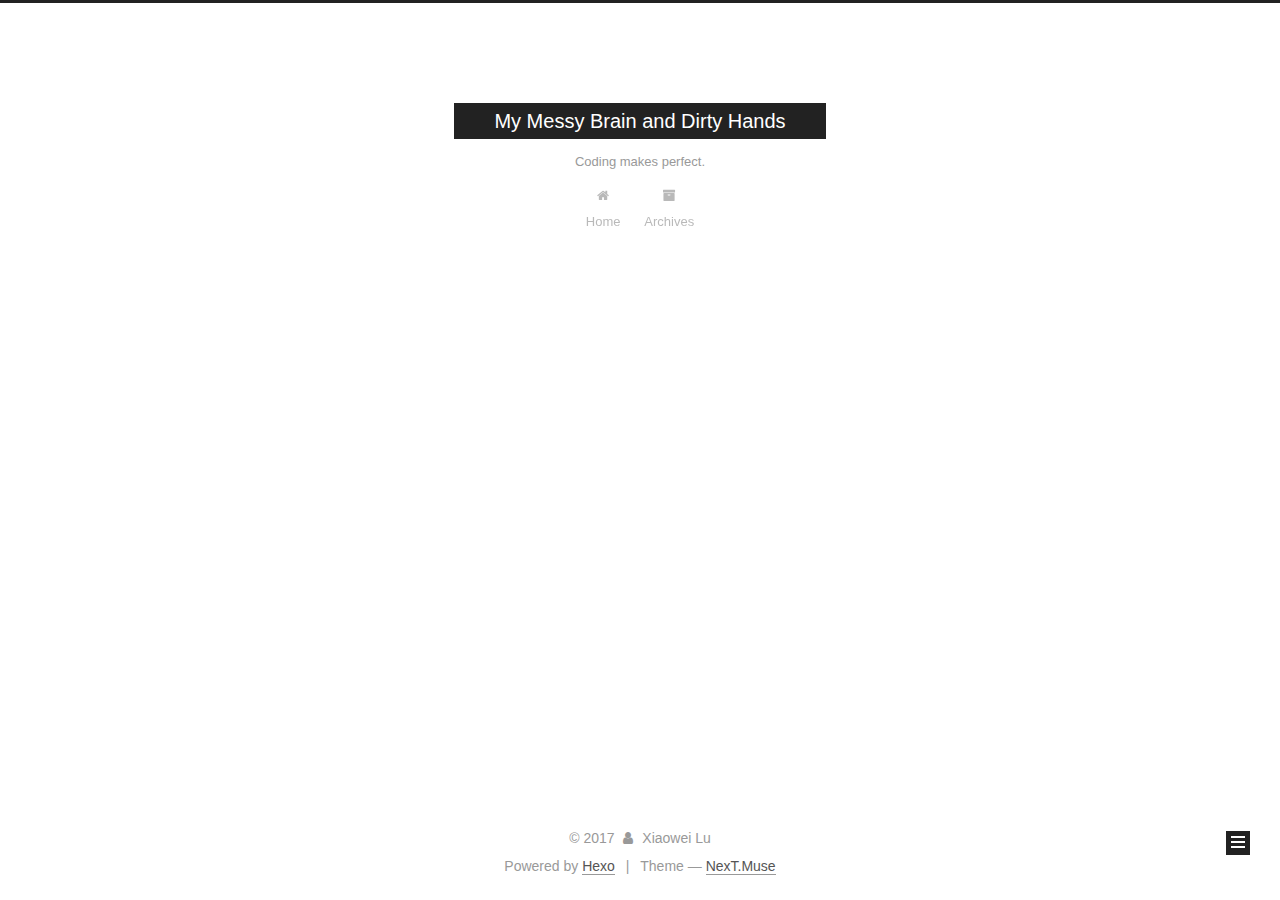
<file: archives/2017/10/index.html>
<!DOCTYPE html>



  


<html class="theme-next muse use-motion" lang="en">
<head>
  <meta charset="UTF-8"/>
<meta http-equiv="X-UA-Compatible" content="IE=edge" />
<meta name="viewport" content="width=device-width, initial-scale=1, maximum-scale=1"/>
<meta name="theme-color" content="#222">









<meta http-equiv="Cache-Control" content="no-transform" />
<meta http-equiv="Cache-Control" content="no-siteapp" />
















  
  
  <link href="/lib/fancybox/source/jquery.fancybox.css?v=2.1.5" rel="stylesheet" type="text/css" />







<link href="/lib/font-awesome/css/font-awesome.min.css?v=4.6.2" rel="stylesheet" type="text/css" />

<link href="/css/main.css?v=5.1.3" rel="stylesheet" type="text/css" />


  <link rel="apple-touch-icon" sizes="180x180" href="/images/apple-touch-icon-next.png?v=5.1.3">


  <link rel="icon" type="image/png" sizes="32x32" href="/images/favicon-32x32-next.png?v=5.1.3">


  <link rel="icon" type="image/png" sizes="16x16" href="/images/favicon-16x16-next.png?v=5.1.3">


  <link rel="mask-icon" href="/images/logo.svg?v=5.1.3" color="#222">





  <meta name="keywords" content="Hexo, NexT" />










<meta name="description" content="This is lxXxw&apos;s personal website. Just started not long ago. Guess if I&apos;ll keep writing?">
<meta property="og:type" content="website">
<meta property="og:title" content="My Messy Brain and Dirty Hands">
<meta property="og:url" content="https://lxxxw.github.io/archives/2017/10/index.html">
<meta property="og:site_name" content="My Messy Brain and Dirty Hands">
<meta property="og:description" content="This is lxXxw&apos;s personal website. Just started not long ago. Guess if I&apos;ll keep writing?">
<meta property="og:locale" content="en">
<meta name="twitter:card" content="summary">
<meta name="twitter:title" content="My Messy Brain and Dirty Hands">
<meta name="twitter:description" content="This is lxXxw&apos;s personal website. Just started not long ago. Guess if I&apos;ll keep writing?">



<script type="text/javascript" id="hexo.configurations">
  var NexT = window.NexT || {};
  var CONFIG = {
    root: '/',
    scheme: 'Muse',
    version: '5.1.3',
    sidebar: {"position":"left","display":"post","offset":12,"b2t":false,"scrollpercent":false,"onmobile":false},
    fancybox: true,
    tabs: true,
    motion: {"enable":true,"async":false,"transition":{"post_block":"fadeIn","post_header":"slideDownIn","post_body":"slideDownIn","coll_header":"slideLeftIn","sidebar":"slideUpIn"}},
    duoshuo: {
      userId: '0',
      author: 'Author'
    },
    algolia: {
      applicationID: '',
      apiKey: '',
      indexName: '',
      hits: {"per_page":10},
      labels: {"input_placeholder":"Search for Posts","hits_empty":"We didn't find any results for the search: ${query}","hits_stats":"${hits} results found in ${time} ms"}
    }
  };
</script>



  <link rel="canonical" href="https://lxxxw.github.io/archives/2017/10/"/>





  <title>Archive | My Messy Brain and Dirty Hands</title>
  




<script>
  (function(i,s,o,g,r,a,m){i['GoogleAnalyticsObject']=r;i[r]=i[r]||function(){
            (i[r].q=i[r].q||[]).push(arguments)},i[r].l=1*new Date();a=s.createElement(o),
          m=s.getElementsByTagName(o)[0];a.async=1;a.src=g;m.parentNode.insertBefore(a,m)
  })(window,document,'script','https://www.google-analytics.com/analytics.js','ga');
  ga('create', 'UA-107896936-1', 'auto');
  ga('send', 'pageview');
</script>





</head>

<body itemscope itemtype="http://schema.org/WebPage" lang="en">

  
  
    
  

  <div class="container sidebar-position-left page-archive">
    <div class="headband"></div>

    <header id="header" class="header" itemscope itemtype="http://schema.org/WPHeader">
      <div class="header-inner"><div class="site-brand-wrapper">
  <div class="site-meta ">
    

    <div class="custom-logo-site-title">
      <a href="/"  class="brand" rel="start">
        <span class="logo-line-before"><i></i></span>
        <span class="site-title">My Messy Brain and Dirty Hands</span>
        <span class="logo-line-after"><i></i></span>
      </a>
    </div>
      
        <p class="site-subtitle">Coding makes perfect.</p>
      
  </div>

  <div class="site-nav-toggle">
    <button>
      <span class="btn-bar"></span>
      <span class="btn-bar"></span>
      <span class="btn-bar"></span>
    </button>
  </div>
</div>

<nav class="site-nav">
  

  
    <ul id="menu" class="menu">
      
        
        <li class="menu-item menu-item-home">
          <a href="/" rel="section">
            
              <i class="menu-item-icon fa fa-fw fa-home"></i> <br />
            
            Home
          </a>
        </li>
      
        
        <li class="menu-item menu-item-archives">
          <a href="/archives/" rel="section">
            
              <i class="menu-item-icon fa fa-fw fa-archive"></i> <br />
            
            Archives
          </a>
        </li>
      

      
    </ul>
  

  
</nav>



 </div>
    </header>

    <main id="main" class="main">
      <div class="main-inner">
        <div class="content-wrap">
          <div id="content" class="content">
            

  
  
  
  <div class="post-block archive">
    <div id="posts" class="posts-collapse">
      <span class="archive-move-on"></span>

      <span class="archive-page-counter">
        
        
        
          
        
        Um..! 1 post. Keep on posting.
      </span>

      

        
        
        

        
          
          <div class="collection-title">
            <h1 class="archive-year" id="archive-year-2017">2017</h1>
          </div>
        
        

        

  <article class="post post-type-normal" itemscope itemtype="http://schema.org/Article">
    <header class="post-header">

      <h2 class="post-title">
        
            <a class="post-title-link" href="/2017/10/10/how-hexo-works/" itemprop="url">
              
                <span itemprop="name">How does Hexo work?</span>
              
            </a>
        
      </h2>

      <div class="post-meta">
        <time class="post-time" itemprop="dateCreated"
              datetime="2017-10-10T15:51:43Z"
              content="2017-10-10" >
          10-10
        </time>
      </div>

    </header>
  </article>



      

    </div>
  </div>
  
  
  

  



          </div>
          


          

        </div>
        
          
  
  <div class="sidebar-toggle">
    <div class="sidebar-toggle-line-wrap">
      <span class="sidebar-toggle-line sidebar-toggle-line-first"></span>
      <span class="sidebar-toggle-line sidebar-toggle-line-middle"></span>
      <span class="sidebar-toggle-line sidebar-toggle-line-last"></span>
    </div>
  </div>

  <aside id="sidebar" class="sidebar">
    
    <div class="sidebar-inner">

      

      

      <section class="site-overview-wrap sidebar-panel sidebar-panel-active">
        <div class="site-overview">
          <div class="site-author motion-element" itemprop="author" itemscope itemtype="http://schema.org/Person">
            
              <img class="site-author-image" itemprop="image"
                src="/images/avtar.JPG"
                alt="Xiaowei Lu" />
            
              <p class="site-author-name" itemprop="name">Xiaowei Lu</p>
              <p class="site-description motion-element" itemprop="description">This is lxXxw's personal website. Just started not long ago. Guess if I'll keep writing?</p>
          </div>

          <nav class="site-state motion-element">

            
              <div class="site-state-item site-state-posts">
              
                <a href="/archives/">
              
                  <span class="site-state-item-count">1</span>
                  <span class="site-state-item-name">posts</span>
                </a>
              </div>
            

            

            

          </nav>

          

          <div class="links-of-author motion-element">
            
              
                <span class="links-of-author-item">
                  <a href="https://github.com/lXXXw" target="_blank" title="GitHub">
                    
                      <i class="fa fa-fw fa-github"></i>GitHub</a>
                </span>
              
                <span class="links-of-author-item">
                  <a href="mailto:luxw929@gmail.com" target="_blank" title="E-Mail">
                    
                      <i class="fa fa-fw fa-envelope"></i>E-Mail</a>
                </span>
              
            
          </div>

          
          

          
          

          

        </div>
      </section>

      

      

    </div>
  </aside>


        
      </div>
    </main>

    <footer id="footer" class="footer">
      <div class="footer-inner">
        <div class="copyright">&copy; <span itemprop="copyrightYear">2017</span>
  <span class="with-love">
    <i class="fa fa-user"></i>
  </span>
  <span class="author" itemprop="copyrightHolder">Xiaowei Lu</span>

  
</div>


  <div class="powered-by">Powered by <a class="theme-link" target="_blank" href="https://hexo.io">Hexo</a></div>



  <span class="post-meta-divider">|</span>



  <div class="theme-info">Theme &mdash; <a class="theme-link" target="_blank" href="https://github.com/iissnan/hexo-theme-next">NexT.Muse</a></div>




        







        
      </div>
    </footer>

    
      <div class="back-to-top">
        <i class="fa fa-arrow-up"></i>
        
      </div>
    

    

  </div>

  

<script type="text/javascript">
  if (Object.prototype.toString.call(window.Promise) !== '[object Function]') {
    window.Promise = null;
  }
</script>









  












  
  <script type="text/javascript" src="/lib/jquery/index.js?v=2.1.3"></script>

  
  <script type="text/javascript" src="/lib/fastclick/lib/fastclick.min.js?v=1.0.6"></script>

  
  <script type="text/javascript" src="/lib/jquery_lazyload/jquery.lazyload.js?v=1.9.7"></script>

  
  <script type="text/javascript" src="/lib/velocity/velocity.min.js?v=1.2.1"></script>

  
  <script type="text/javascript" src="/lib/velocity/velocity.ui.min.js?v=1.2.1"></script>

  
  <script type="text/javascript" src="/lib/fancybox/source/jquery.fancybox.pack.js?v=2.1.5"></script>


  


  <script type="text/javascript" src="/js/src/utils.js?v=5.1.3"></script>

  <script type="text/javascript" src="/js/src/motion.js?v=5.1.3"></script>



  
  

  

  


  <script type="text/javascript" src="/js/src/bootstrap.js?v=5.1.3"></script>



  

  
    
  

  <script type="text/javascript">
    var duoshuoQuery = {short_name:"lxxxw"};
    (function() {
      var ds = document.createElement('script');
      ds.type = 'text/javascript';ds.async = true;
      ds.id = 'duoshuo-script';
      ds.src = (document.location.protocol == 'https:' ? 'https:' : 'http:') + '//static.duoshuo.com/embed.js';
      ds.charset = 'UTF-8';
      (document.getElementsByTagName('head')[0]
      || document.getElementsByTagName('body')[0]).appendChild(ds);
    })();
  </script>

  
    
    
    <script src="/lib/ua-parser-js/dist/ua-parser.min.js?v=0.7.9"></script>
    <script src="/js/src/hook-duoshuo.js"></script>
  
















  





  

  

  
  

  

  

  

</body>
</html>
</file>
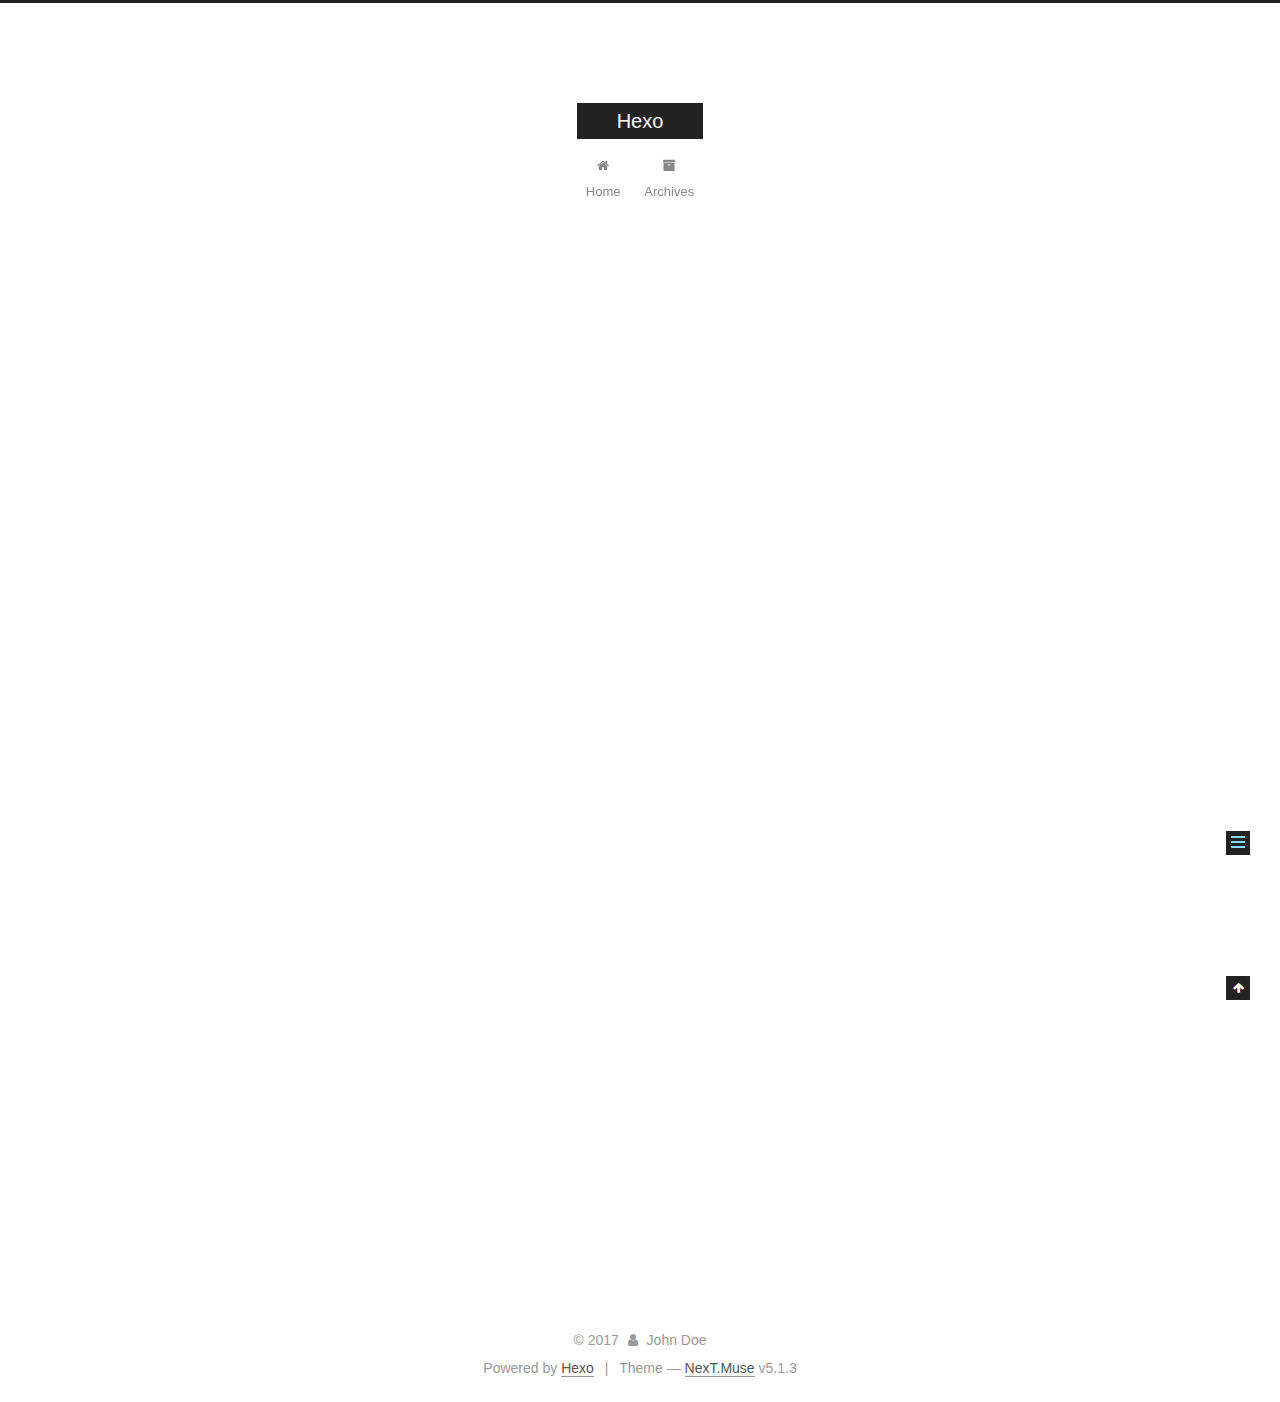
<file: 2017/10/05/hello-world/index.html>
<!DOCTYPE html>



  


<html class="theme-next muse use-motion" lang="">
<head>
  <meta charset="UTF-8"/>
<meta http-equiv="X-UA-Compatible" content="IE=edge" />
<meta name="viewport" content="width=device-width, initial-scale=1, maximum-scale=1"/>
<meta name="theme-color" content="#222">









<meta http-equiv="Cache-Control" content="no-transform" />
<meta http-equiv="Cache-Control" content="no-siteapp" />
















  
  
  <link href="/lib/fancybox/source/jquery.fancybox.css?v=2.1.5" rel="stylesheet" type="text/css" />







<link href="/lib/font-awesome/css/font-awesome.min.css?v=4.6.2" rel="stylesheet" type="text/css" />

<link href="/css/main.css?v=5.1.3" rel="stylesheet" type="text/css" />


  <link rel="apple-touch-icon" sizes="180x180" href="/images/apple-touch-icon-next.png?v=5.1.3">


  <link rel="icon" type="image/png" sizes="32x32" href="/images/favicon-32x32-next.png?v=5.1.3">


  <link rel="icon" type="image/png" sizes="16x16" href="/images/favicon-16x16-next.png?v=5.1.3">


  <link rel="mask-icon" href="/images/logo.svg?v=5.1.3" color="#222">





  <meta name="keywords" content="Hexo, NexT" />










<meta name="description" content="Welcome to Hexo! This is your very first post. Check documentation for more info. If you get any problems when using Hexo, you can find the answer in troubleshooting or you can ask me on GitHub. Quick">
<meta property="og:type" content="article">
<meta property="og:title" content="Hello World">
<meta property="og:url" content="http://yoursite.com/2017/10/05/hello-world/index.html">
<meta property="og:site_name" content="Hexo">
<meta property="og:description" content="Welcome to Hexo! This is your very first post. Check documentation for more info. If you get any problems when using Hexo, you can find the answer in troubleshooting or you can ask me on GitHub. Quick">
<meta property="og:updated_time" content="2017-10-06T02:28:40.259Z">
<meta name="twitter:card" content="summary">
<meta name="twitter:title" content="Hello World">
<meta name="twitter:description" content="Welcome to Hexo! This is your very first post. Check documentation for more info. If you get any problems when using Hexo, you can find the answer in troubleshooting or you can ask me on GitHub. Quick">



<script type="text/javascript" id="hexo.configurations">
  var NexT = window.NexT || {};
  var CONFIG = {
    root: '/',
    scheme: 'Muse',
    version: '5.1.3',
    sidebar: {"position":"left","display":"post","offset":12,"b2t":false,"scrollpercent":false,"onmobile":false},
    fancybox: true,
    tabs: true,
    motion: {"enable":true,"async":false,"transition":{"post_block":"fadeIn","post_header":"slideDownIn","post_body":"slideDownIn","coll_header":"slideLeftIn","sidebar":"slideUpIn"}},
    duoshuo: {
      userId: '0',
      author: 'Author'
    },
    algolia: {
      applicationID: '',
      apiKey: '',
      indexName: '',
      hits: {"per_page":10},
      labels: {"input_placeholder":"Search for Posts","hits_empty":"We didn't find any results for the search: ${query}","hits_stats":"${hits} results found in ${time} ms"}
    }
  };
</script>



  <link rel="canonical" href="http://yoursite.com/2017/10/05/hello-world/"/>





  <title>Hello World | Hexo</title>
  








</head>

<body itemscope itemtype="http://schema.org/WebPage" lang="">

  
  
    
  

  <div class="container sidebar-position-left page-post-detail">
    <div class="headband"></div>

    <header id="header" class="header" itemscope itemtype="http://schema.org/WPHeader">
      <div class="header-inner"><div class="site-brand-wrapper">
  <div class="site-meta ">
    

    <div class="custom-logo-site-title">
      <a href="/"  class="brand" rel="start">
        <span class="logo-line-before"><i></i></span>
        <span class="site-title">Hexo</span>
        <span class="logo-line-after"><i></i></span>
      </a>
    </div>
      
        <p class="site-subtitle"></p>
      
  </div>

  <div class="site-nav-toggle">
    <button>
      <span class="btn-bar"></span>
      <span class="btn-bar"></span>
      <span class="btn-bar"></span>
    </button>
  </div>
</div>

<nav class="site-nav">
  

  
    <ul id="menu" class="menu">
      
        
        <li class="menu-item menu-item-home">
          <a href="/" rel="section">
            
              <i class="menu-item-icon fa fa-fw fa-home"></i> <br />
            
            Home
          </a>
        </li>
      
        
        <li class="menu-item menu-item-archives">
          <a href="/archives/" rel="section">
            
              <i class="menu-item-icon fa fa-fw fa-archive"></i> <br />
            
            Archives
          </a>
        </li>
      

      
    </ul>
  

  
</nav>



 </div>
    </header>

    <main id="main" class="main">
      <div class="main-inner">
        <div class="content-wrap">
          <div id="content" class="content">
            

  <div id="posts" class="posts-expand">
    

  

  
  
  

  <article class="post post-type-normal" itemscope itemtype="http://schema.org/Article">
  
  
  
  <div class="post-block">
    <link itemprop="mainEntityOfPage" href="http://yoursite.com/2017/10/05/hello-world/">

    <span hidden itemprop="author" itemscope itemtype="http://schema.org/Person">
      <meta itemprop="name" content="John Doe">
      <meta itemprop="description" content="">
      <meta itemprop="image" content="/images/avatar.gif">
    </span>

    <span hidden itemprop="publisher" itemscope itemtype="http://schema.org/Organization">
      <meta itemprop="name" content="Hexo">
    </span>

    
      <header class="post-header">

        
        
          <h1 class="post-title" itemprop="name headline">Hello World</h1>
        

        <div class="post-meta">
          <span class="post-time">
            
              <span class="post-meta-item-icon">
                <i class="fa fa-calendar-o"></i>
              </span>
              
                <span class="post-meta-item-text">Posted on</span>
              
              <time title="Post created" itemprop="dateCreated datePublished" datetime="2017-10-05T19:28:40-07:00">
                2017-10-05
              </time>
            

            

            
          </span>

          

          
            
          

          
          

          

          

          

        </div>
      </header>
    

    
    
    
    <div class="post-body" itemprop="articleBody">

      
      

      
        <p>Welcome to <a href="https://hexo.io/" target="_blank" rel="external">Hexo</a>! This is your very first post. Check <a href="https://hexo.io/docs/" target="_blank" rel="external">documentation</a> for more info. If you get any problems when using Hexo, you can find the answer in <a href="https://hexo.io/docs/troubleshooting.html" target="_blank" rel="external">troubleshooting</a> or you can ask me on <a href="https://github.com/hexojs/hexo/issues" target="_blank" rel="external">GitHub</a>.</p>
<h2 id="Quick-Start"><a href="#Quick-Start" class="headerlink" title="Quick Start"></a>Quick Start</h2><h3 id="Create-a-new-post"><a href="#Create-a-new-post" class="headerlink" title="Create a new post"></a>Create a new post</h3><figure class="highlight bash"><table><tr><td class="gutter"><pre><div class="line">1</div></pre></td><td class="code"><pre><div class="line">$ hexo new <span class="string">"My New Post"</span></div></pre></td></tr></table></figure>
<p>More info: <a href="https://hexo.io/docs/writing.html" target="_blank" rel="external">Writing</a></p>
<h3 id="Run-server"><a href="#Run-server" class="headerlink" title="Run server"></a>Run server</h3><figure class="highlight bash"><table><tr><td class="gutter"><pre><div class="line">1</div></pre></td><td class="code"><pre><div class="line">$ hexo server</div></pre></td></tr></table></figure>
<p>More info: <a href="https://hexo.io/docs/server.html" target="_blank" rel="external">Server</a></p>
<h3 id="Generate-static-files"><a href="#Generate-static-files" class="headerlink" title="Generate static files"></a>Generate static files</h3><figure class="highlight bash"><table><tr><td class="gutter"><pre><div class="line">1</div></pre></td><td class="code"><pre><div class="line">$ hexo generate</div></pre></td></tr></table></figure>
<p>More info: <a href="https://hexo.io/docs/generating.html" target="_blank" rel="external">Generating</a></p>
<h3 id="Deploy-to-remote-sites"><a href="#Deploy-to-remote-sites" class="headerlink" title="Deploy to remote sites"></a>Deploy to remote sites</h3><figure class="highlight bash"><table><tr><td class="gutter"><pre><div class="line">1</div></pre></td><td class="code"><pre><div class="line">$ hexo deploy</div></pre></td></tr></table></figure>
<p>More info: <a href="https://hexo.io/docs/deployment.html" target="_blank" rel="external">Deployment</a></p>

      
    </div>
    
    
    

    

    

    

    <footer class="post-footer">
      

      
      
      

      

      
      
    </footer>
  </div>
  
  
  
  </article>



    <div class="post-spread">
      
    </div>
  </div>


          </div>
          


          
  


        </div>
        
          
  
  <div class="sidebar-toggle">
    <div class="sidebar-toggle-line-wrap">
      <span class="sidebar-toggle-line sidebar-toggle-line-first"></span>
      <span class="sidebar-toggle-line sidebar-toggle-line-middle"></span>
      <span class="sidebar-toggle-line sidebar-toggle-line-last"></span>
    </div>
  </div>

  <aside id="sidebar" class="sidebar">
    
    <div class="sidebar-inner">

      

      
        <ul class="sidebar-nav motion-element">
          <li class="sidebar-nav-toc sidebar-nav-active" data-target="post-toc-wrap">
            Table of Contents
          </li>
          <li class="sidebar-nav-overview" data-target="site-overview-wrap">
            Overview
          </li>
        </ul>
      

      <section class="site-overview-wrap sidebar-panel">
        <div class="site-overview">
          <div class="site-author motion-element" itemprop="author" itemscope itemtype="http://schema.org/Person">
            
              <p class="site-author-name" itemprop="name">John Doe</p>
              <p class="site-description motion-element" itemprop="description"></p>
          </div>

          <nav class="site-state motion-element">

            
              <div class="site-state-item site-state-posts">
              
                <a href="/archives/">
              
                  <span class="site-state-item-count">1</span>
                  <span class="site-state-item-name">posts</span>
                </a>
              </div>
            

            

            

          </nav>

          

          <div class="links-of-author motion-element">
            
          </div>

          
          

          
          

          

        </div>
      </section>

      
      <!--noindex-->
        <section class="post-toc-wrap motion-element sidebar-panel sidebar-panel-active">
          <div class="post-toc">

            
              
            

            
              <div class="post-toc-content"><ol class="nav"><li class="nav-item nav-level-2"><a class="nav-link" href="#Quick-Start"><span class="nav-number">1.</span> <span class="nav-text">Quick Start</span></a><ol class="nav-child"><li class="nav-item nav-level-3"><a class="nav-link" href="#Create-a-new-post"><span class="nav-number">1.1.</span> <span class="nav-text">Create a new post</span></a></li><li class="nav-item nav-level-3"><a class="nav-link" href="#Run-server"><span class="nav-number">1.2.</span> <span class="nav-text">Run server</span></a></li><li class="nav-item nav-level-3"><a class="nav-link" href="#Generate-static-files"><span class="nav-number">1.3.</span> <span class="nav-text">Generate static files</span></a></li><li class="nav-item nav-level-3"><a class="nav-link" href="#Deploy-to-remote-sites"><span class="nav-number">1.4.</span> <span class="nav-text">Deploy to remote sites</span></a></li></ol></li></ol></div>
            

          </div>
        </section>
      <!--/noindex-->
      

      

    </div>
  </aside>


        
      </div>
    </main>

    <footer id="footer" class="footer">
      <div class="footer-inner">
        <div class="copyright">&copy; <span itemprop="copyrightYear">2017</span>
  <span class="with-love">
    <i class="fa fa-user"></i>
  </span>
  <span class="author" itemprop="copyrightHolder">John Doe</span>

  
</div>


  <div class="powered-by">Powered by <a class="theme-link" target="_blank" href="https://hexo.io">Hexo</a></div>



  <span class="post-meta-divider">|</span>



  <div class="theme-info">Theme &mdash; <a class="theme-link" target="_blank" href="https://github.com/iissnan/hexo-theme-next">NexT.Muse</a> v5.1.3</div>




        







        
      </div>
    </footer>

    
      <div class="back-to-top">
        <i class="fa fa-arrow-up"></i>
        
      </div>
    

    

  </div>

  

<script type="text/javascript">
  if (Object.prototype.toString.call(window.Promise) !== '[object Function]') {
    window.Promise = null;
  }
</script>









  












  
  <script type="text/javascript" src="/lib/jquery/index.js?v=2.1.3"></script>

  
  <script type="text/javascript" src="/lib/fastclick/lib/fastclick.min.js?v=1.0.6"></script>

  
  <script type="text/javascript" src="/lib/jquery_lazyload/jquery.lazyload.js?v=1.9.7"></script>

  
  <script type="text/javascript" src="/lib/velocity/velocity.min.js?v=1.2.1"></script>

  
  <script type="text/javascript" src="/lib/velocity/velocity.ui.min.js?v=1.2.1"></script>

  
  <script type="text/javascript" src="/lib/fancybox/source/jquery.fancybox.pack.js?v=2.1.5"></script>


  


  <script type="text/javascript" src="/js/src/utils.js?v=5.1.3"></script>

  <script type="text/javascript" src="/js/src/motion.js?v=5.1.3"></script>



  
  

  
  <script type="text/javascript" src="/js/src/scrollspy.js?v=5.1.3"></script>
<script type="text/javascript" src="/js/src/post-details.js?v=5.1.3"></script>



  


  <script type="text/javascript" src="/js/src/bootstrap.js?v=5.1.3"></script>



  


  




	





  





  








  





  

  

  
  

  

  

  

</body>
</html>
</file>
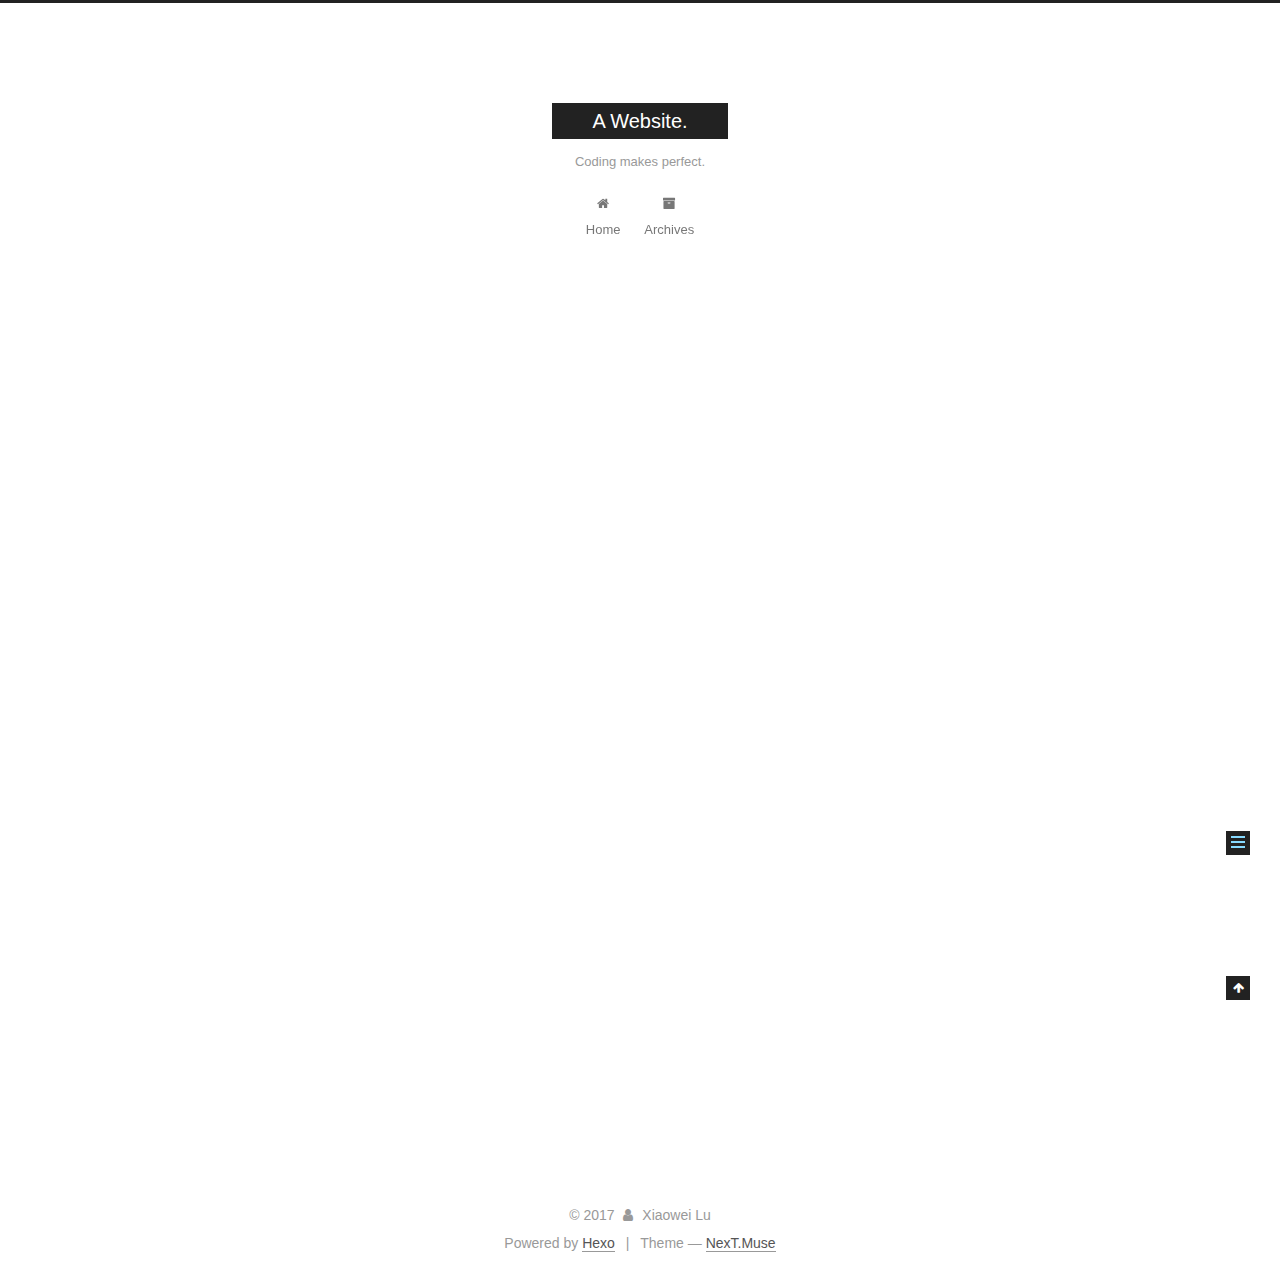
<file: 2017/10/07/first-post/index.html>
<!DOCTYPE html>



  


<html class="theme-next muse use-motion" lang="en">
<head>
  <meta charset="UTF-8"/>
<meta http-equiv="X-UA-Compatible" content="IE=edge" />
<meta name="viewport" content="width=device-width, initial-scale=1, maximum-scale=1"/>
<meta name="theme-color" content="#222">









<meta http-equiv="Cache-Control" content="no-transform" />
<meta http-equiv="Cache-Control" content="no-siteapp" />
















  
  
  <link href="/lib/fancybox/source/jquery.fancybox.css?v=2.1.5" rel="stylesheet" type="text/css" />







<link href="/lib/font-awesome/css/font-awesome.min.css?v=4.6.2" rel="stylesheet" type="text/css" />

<link href="/css/main.css?v=5.1.3" rel="stylesheet" type="text/css" />


  <link rel="apple-touch-icon" sizes="180x180" href="/images/apple-touch-icon-next.png?v=5.1.3">


  <link rel="icon" type="image/png" sizes="32x32" href="/images/favicon-32x32-next.png?v=5.1.3">


  <link rel="icon" type="image/png" sizes="16x16" href="/images/favicon-16x16-next.png?v=5.1.3">


  <link rel="mask-icon" href="/images/logo.svg?v=5.1.3" color="#222">





  <meta name="keywords" content="test," />










<meta name="description" content="Really a test one twoo threee  And this is not all…  one twoo threee  And some code here? 12String sentence = &quot;Not Hello World!&quot;;System.out.println(sentence); That’s for today!">
<meta name="keywords" content="test">
<meta property="og:type" content="article">
<meta property="og:title" content="This is a test for posting.">
<meta property="og:url" content="https://lxxxw.github.io/2017/10/07/first-post/index.html">
<meta property="og:site_name" content="A Website.">
<meta property="og:description" content="Really a test one twoo threee  And this is not all…  one twoo threee  And some code here? 12String sentence = &quot;Not Hello World!&quot;;System.out.println(sentence); That’s for today!">
<meta property="og:locale" content="en">
<meta property="og:updated_time" content="2017-10-08T03:38:30.209Z">
<meta name="twitter:card" content="summary">
<meta name="twitter:title" content="This is a test for posting.">
<meta name="twitter:description" content="Really a test one twoo threee  And this is not all…  one twoo threee  And some code here? 12String sentence = &quot;Not Hello World!&quot;;System.out.println(sentence); That’s for today!">



<script type="text/javascript" id="hexo.configurations">
  var NexT = window.NexT || {};
  var CONFIG = {
    root: '/',
    scheme: 'Muse',
    version: '5.1.3',
    sidebar: {"position":"left","display":"post","offset":12,"b2t":false,"scrollpercent":false,"onmobile":false},
    fancybox: true,
    tabs: true,
    motion: {"enable":true,"async":false,"transition":{"post_block":"fadeIn","post_header":"slideDownIn","post_body":"slideDownIn","coll_header":"slideLeftIn","sidebar":"slideUpIn"}},
    duoshuo: {
      userId: '0',
      author: 'Author'
    },
    algolia: {
      applicationID: '',
      apiKey: '',
      indexName: '',
      hits: {"per_page":10},
      labels: {"input_placeholder":"Search for Posts","hits_empty":"We didn't find any results for the search: ${query}","hits_stats":"${hits} results found in ${time} ms"}
    }
  };
</script>



  <link rel="canonical" href="https://lxxxw.github.io/2017/10/07/first-post/"/>





  <title>This is a test for posting. | A Website.</title>
  








</head>

<body itemscope itemtype="http://schema.org/WebPage" lang="en">

  
  
    
  

  <div class="container sidebar-position-left page-post-detail">
    <div class="headband"></div>

    <header id="header" class="header" itemscope itemtype="http://schema.org/WPHeader">
      <div class="header-inner"><div class="site-brand-wrapper">
  <div class="site-meta ">
    

    <div class="custom-logo-site-title">
      <a href="/"  class="brand" rel="start">
        <span class="logo-line-before"><i></i></span>
        <span class="site-title">A Website.</span>
        <span class="logo-line-after"><i></i></span>
      </a>
    </div>
      
        <p class="site-subtitle">Coding makes perfect.</p>
      
  </div>

  <div class="site-nav-toggle">
    <button>
      <span class="btn-bar"></span>
      <span class="btn-bar"></span>
      <span class="btn-bar"></span>
    </button>
  </div>
</div>

<nav class="site-nav">
  

  
    <ul id="menu" class="menu">
      
        
        <li class="menu-item menu-item-home">
          <a href="/" rel="section">
            
              <i class="menu-item-icon fa fa-fw fa-home"></i> <br />
            
            Home
          </a>
        </li>
      
        
        <li class="menu-item menu-item-archives">
          <a href="/archives/" rel="section">
            
              <i class="menu-item-icon fa fa-fw fa-archive"></i> <br />
            
            Archives
          </a>
        </li>
      

      
    </ul>
  

  
</nav>



 </div>
    </header>

    <main id="main" class="main">
      <div class="main-inner">
        <div class="content-wrap">
          <div id="content" class="content">
            

  <div id="posts" class="posts-expand">
    

  

  
  
  

  <article class="post post-type-normal" itemscope itemtype="http://schema.org/Article">
  
  
  
  <div class="post-block">
    <link itemprop="mainEntityOfPage" href="https://lxxxw.github.io/2017/10/07/first-post/">

    <span hidden itemprop="author" itemscope itemtype="http://schema.org/Person">
      <meta itemprop="name" content="Xiaowei Lu">
      <meta itemprop="description" content="">
      <meta itemprop="image" content="/images/avtar.JPG">
    </span>

    <span hidden itemprop="publisher" itemscope itemtype="http://schema.org/Organization">
      <meta itemprop="name" content="A Website.">
    </span>

    
      <header class="post-header">

        
        
          <h1 class="post-title" itemprop="name headline">This is a test for posting.</h1>
        

        <div class="post-meta">
          <span class="post-time">
            
              <span class="post-meta-item-icon">
                <i class="fa fa-calendar-o"></i>
              </span>
              
                <span class="post-meta-item-text">Posted on</span>
              
              <time title="Post created" itemprop="dateCreated datePublished" datetime="2017-10-07T13:35:46-07:00">
                2017-10-07
              </time>
            

            

            
          </span>

          

          
            
              <span class="post-comments-count">
                <span class="post-meta-divider">|</span>
                <span class="post-meta-item-icon">
                  <i class="fa fa-comment-o"></i>
                </span>
                <a href="/2017/10/07/first-post/#comments" itemprop="discussionUrl">
                  <span class="post-comments-count ds-thread-count" data-thread-key="2017/10/07/first-post/" itemprop="commentCount"></span>
                </a>
              </span>
            
          

          
          

          

          

          

        </div>
      </header>
    

    
    
    
    <div class="post-body" itemprop="articleBody">

      
      

      
        <h2 id="Really-a-test"><a href="#Really-a-test" class="headerlink" title="Really a test"></a>Really a test</h2><ul>
<li>one</li>
<li>twoo</li>
<li>threee</li>
</ul>
<p>And this is not all…</p>
<ol>
<li>one</li>
<li>twoo</li>
<li>threee</li>
</ol>
<p>And some code here?</p>
<figure class="highlight java"><table><tr><td class="gutter"><pre><div class="line">1</div><div class="line">2</div></pre></td><td class="code"><pre><div class="line">String sentence = <span class="string">"Not Hello World!"</span>;</div><div class="line">System.out.println(sentence);</div></pre></td></tr></table></figure>
<p>That’s for today!</p>

      
    </div>
    
    
    

    

    

    

    <footer class="post-footer">
      
        <div class="post-tags">
          
            <a href="/tags/test/" rel="tag"># test</a>
          
        </div>
      

      
      
      

      
        <div class="post-nav">
          <div class="post-nav-next post-nav-item">
            
          </div>

          <span class="post-nav-divider"></span>

          <div class="post-nav-prev post-nav-item">
            
              <a href="/2017/10/07/second-post/" rel="prev" title="second-post">
                second-post <i class="fa fa-chevron-right"></i>
              </a>
            
          </div>
        </div>
      

      
      
    </footer>
  </div>
  
  
  
  </article>



    <div class="post-spread">
      
    </div>
  </div>


          </div>
          


          
  
    <div class="comments" id="comments">
      <div class="ds-thread" data-thread-key="2017/10/07/first-post/"
           data-title="This is a test for posting." data-url="https://lxxxw.github.io/2017/10/07/first-post/">
      </div>
    </div>
  


        </div>
        
          
  
  <div class="sidebar-toggle">
    <div class="sidebar-toggle-line-wrap">
      <span class="sidebar-toggle-line sidebar-toggle-line-first"></span>
      <span class="sidebar-toggle-line sidebar-toggle-line-middle"></span>
      <span class="sidebar-toggle-line sidebar-toggle-line-last"></span>
    </div>
  </div>

  <aside id="sidebar" class="sidebar">
    
    <div class="sidebar-inner">

      

      
        <ul class="sidebar-nav motion-element">
          <li class="sidebar-nav-toc sidebar-nav-active" data-target="post-toc-wrap">
            Table of Contents
          </li>
          <li class="sidebar-nav-overview" data-target="site-overview-wrap">
            Overview
          </li>
        </ul>
      

      <section class="site-overview-wrap sidebar-panel">
        <div class="site-overview">
          <div class="site-author motion-element" itemprop="author" itemscope itemtype="http://schema.org/Person">
            
              <img class="site-author-image" itemprop="image"
                src="/images/avtar.JPG"
                alt="Xiaowei Lu" />
            
              <p class="site-author-name" itemprop="name">Xiaowei Lu</p>
              <p class="site-description motion-element" itemprop="description">This is lxXxw's personal website. Just started not long ago. Guess if I'll keep writing?</p>
          </div>

          <nav class="site-state motion-element">

            
              <div class="site-state-item site-state-posts">
              
                <a href="/archives/">
              
                  <span class="site-state-item-count">2</span>
                  <span class="site-state-item-name">posts</span>
                </a>
              </div>
            

            

            
              
              
              <div class="site-state-item site-state-tags">
                
                  <span class="site-state-item-count">1</span>
                  <span class="site-state-item-name">tags</span>
                
              </div>
            

          </nav>

          

          <div class="links-of-author motion-element">
            
              
                <span class="links-of-author-item">
                  <a href="https://github.com/lXXXw" target="_blank" title="GitHub">
                    
                      <i class="fa fa-fw fa-github"></i>GitHub</a>
                </span>
              
                <span class="links-of-author-item">
                  <a href="mailto:luxw929@gmail.com" target="_blank" title="E-Mail">
                    
                      <i class="fa fa-fw fa-envelope"></i>E-Mail</a>
                </span>
              
            
          </div>

          
          

          
          

          

        </div>
      </section>

      
      <!--noindex-->
        <section class="post-toc-wrap motion-element sidebar-panel sidebar-panel-active">
          <div class="post-toc">

            
              
            

            
              <div class="post-toc-content"><ol class="nav"><li class="nav-item nav-level-2"><a class="nav-link" href="#Really-a-test"><span class="nav-number">1.</span> <span class="nav-text">Really a test</span></a></li></ol></div>
            

          </div>
        </section>
      <!--/noindex-->
      

      

    </div>
  </aside>


        
      </div>
    </main>

    <footer id="footer" class="footer">
      <div class="footer-inner">
        <div class="copyright">&copy; <span itemprop="copyrightYear">2017</span>
  <span class="with-love">
    <i class="fa fa-user"></i>
  </span>
  <span class="author" itemprop="copyrightHolder">Xiaowei Lu</span>

  
</div>


  <div class="powered-by">Powered by <a class="theme-link" target="_blank" href="https://hexo.io">Hexo</a></div>



  <span class="post-meta-divider">|</span>



  <div class="theme-info">Theme &mdash; <a class="theme-link" target="_blank" href="https://github.com/iissnan/hexo-theme-next">NexT.Muse</a></div>




        







        
      </div>
    </footer>

    
      <div class="back-to-top">
        <i class="fa fa-arrow-up"></i>
        
      </div>
    

    

  </div>

  

<script type="text/javascript">
  if (Object.prototype.toString.call(window.Promise) !== '[object Function]') {
    window.Promise = null;
  }
</script>









  












  
  <script type="text/javascript" src="/lib/jquery/index.js?v=2.1.3"></script>

  
  <script type="text/javascript" src="/lib/fastclick/lib/fastclick.min.js?v=1.0.6"></script>

  
  <script type="text/javascript" src="/lib/jquery_lazyload/jquery.lazyload.js?v=1.9.7"></script>

  
  <script type="text/javascript" src="/lib/velocity/velocity.min.js?v=1.2.1"></script>

  
  <script type="text/javascript" src="/lib/velocity/velocity.ui.min.js?v=1.2.1"></script>

  
  <script type="text/javascript" src="/lib/fancybox/source/jquery.fancybox.pack.js?v=2.1.5"></script>


  


  <script type="text/javascript" src="/js/src/utils.js?v=5.1.3"></script>

  <script type="text/javascript" src="/js/src/motion.js?v=5.1.3"></script>



  
  

  
  <script type="text/javascript" src="/js/src/scrollspy.js?v=5.1.3"></script>
<script type="text/javascript" src="/js/src/post-details.js?v=5.1.3"></script>



  


  <script type="text/javascript" src="/js/src/bootstrap.js?v=5.1.3"></script>



  

  
    
  

  <script type="text/javascript">
    var duoshuoQuery = {short_name:"lxxxw"};
    (function() {
      var ds = document.createElement('script');
      ds.type = 'text/javascript';ds.async = true;
      ds.id = 'duoshuo-script';
      ds.src = (document.location.protocol == 'https:' ? 'https:' : 'http:') + '//static.duoshuo.com/embed.js';
      ds.charset = 'UTF-8';
      (document.getElementsByTagName('head')[0]
      || document.getElementsByTagName('body')[0]).appendChild(ds);
    })();
  </script>

  
    
    
    <script src="/lib/ua-parser-js/dist/ua-parser.min.js?v=0.7.9"></script>
    <script src="/js/src/hook-duoshuo.js"></script>
  
















  





  

  

  
  

  

  

  

</body>
</html>
</file>
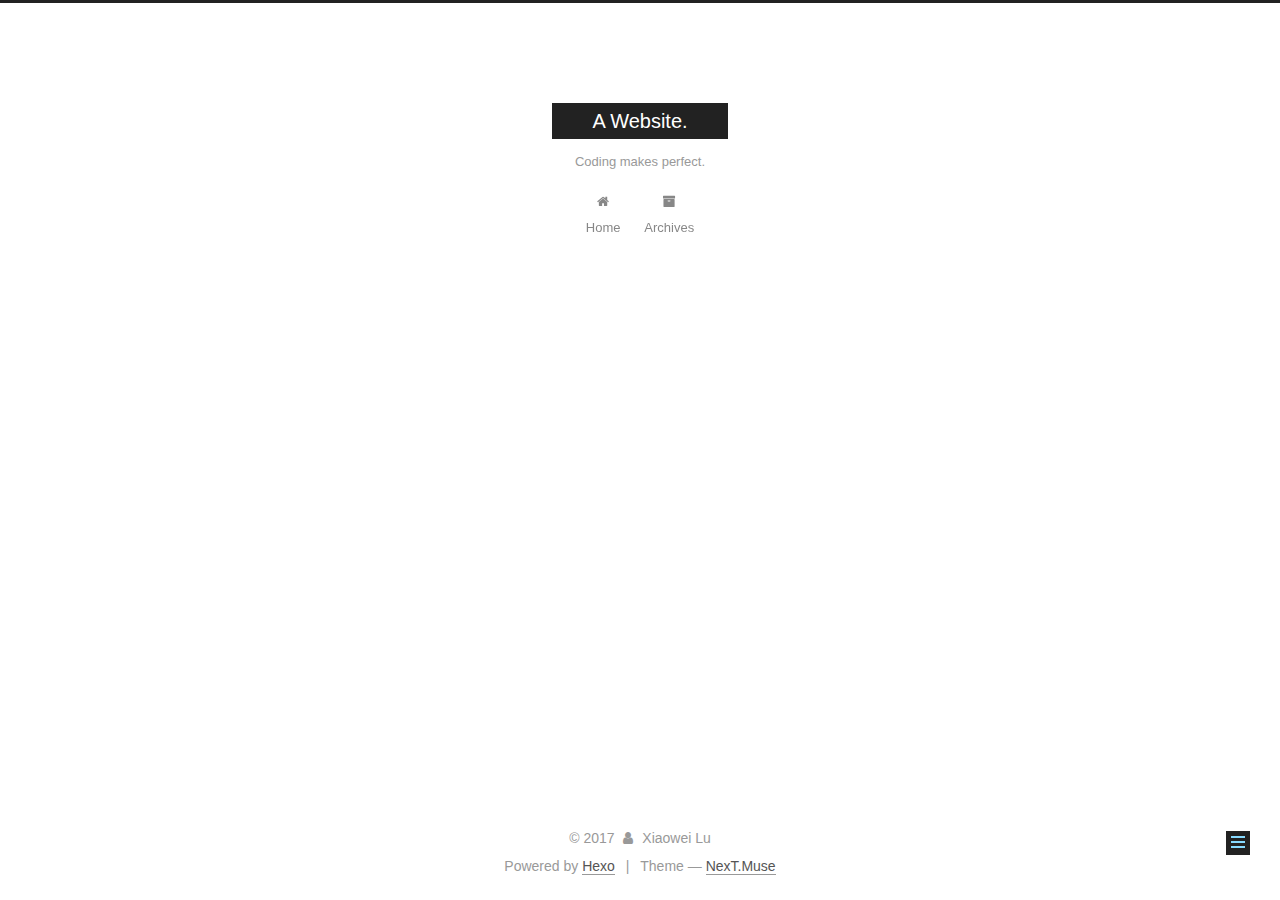
<file: 2017/10/07/second-post/index.html>
<!DOCTYPE html>



  


<html class="theme-next muse use-motion" lang="en">
<head>
  <meta charset="UTF-8"/>
<meta http-equiv="X-UA-Compatible" content="IE=edge" />
<meta name="viewport" content="width=device-width, initial-scale=1, maximum-scale=1"/>
<meta name="theme-color" content="#222">









<meta http-equiv="Cache-Control" content="no-transform" />
<meta http-equiv="Cache-Control" content="no-siteapp" />
















  
  
  <link href="/lib/fancybox/source/jquery.fancybox.css?v=2.1.5" rel="stylesheet" type="text/css" />







<link href="/lib/font-awesome/css/font-awesome.min.css?v=4.6.2" rel="stylesheet" type="text/css" />

<link href="/css/main.css?v=5.1.3" rel="stylesheet" type="text/css" />


  <link rel="apple-touch-icon" sizes="180x180" href="/images/apple-touch-icon-next.png?v=5.1.3">


  <link rel="icon" type="image/png" sizes="32x32" href="/images/favicon-32x32-next.png?v=5.1.3">


  <link rel="icon" type="image/png" sizes="16x16" href="/images/favicon-16x16-next.png?v=5.1.3">


  <link rel="mask-icon" href="/images/logo.svg?v=5.1.3" color="#222">





  <meta name="keywords" content="Hexo, NexT" />










<meta name="description" content="This is lxXxw&apos;s personal website. Just started not long ago. Guess if I&apos;ll keep writing?">
<meta property="og:type" content="article">
<meta property="og:title" content="second-post">
<meta property="og:url" content="https://lxxxw.github.io/2017/10/07/second-post/index.html">
<meta property="og:site_name" content="A Website.">
<meta property="og:description" content="This is lxXxw&apos;s personal website. Just started not long ago. Guess if I&apos;ll keep writing?">
<meta property="og:locale" content="en">
<meta property="og:updated_time" content="2017-10-08T06:48:10.299Z">
<meta name="twitter:card" content="summary">
<meta name="twitter:title" content="second-post">
<meta name="twitter:description" content="This is lxXxw&apos;s personal website. Just started not long ago. Guess if I&apos;ll keep writing?">



<script type="text/javascript" id="hexo.configurations">
  var NexT = window.NexT || {};
  var CONFIG = {
    root: '/',
    scheme: 'Muse',
    version: '5.1.3',
    sidebar: {"position":"left","display":"post","offset":12,"b2t":false,"scrollpercent":false,"onmobile":false},
    fancybox: true,
    tabs: true,
    motion: {"enable":true,"async":false,"transition":{"post_block":"fadeIn","post_header":"slideDownIn","post_body":"slideDownIn","coll_header":"slideLeftIn","sidebar":"slideUpIn"}},
    duoshuo: {
      userId: '0',
      author: 'Author'
    },
    algolia: {
      applicationID: '',
      apiKey: '',
      indexName: '',
      hits: {"per_page":10},
      labels: {"input_placeholder":"Search for Posts","hits_empty":"We didn't find any results for the search: ${query}","hits_stats":"${hits} results found in ${time} ms"}
    }
  };
</script>



  <link rel="canonical" href="https://lxxxw.github.io/2017/10/07/second-post/"/>





  <title>second-post | A Website.</title>
  








</head>

<body itemscope itemtype="http://schema.org/WebPage" lang="en">

  
  
    
  

  <div class="container sidebar-position-left page-post-detail">
    <div class="headband"></div>

    <header id="header" class="header" itemscope itemtype="http://schema.org/WPHeader">
      <div class="header-inner"><div class="site-brand-wrapper">
  <div class="site-meta ">
    

    <div class="custom-logo-site-title">
      <a href="/"  class="brand" rel="start">
        <span class="logo-line-before"><i></i></span>
        <span class="site-title">A Website.</span>
        <span class="logo-line-after"><i></i></span>
      </a>
    </div>
      
        <p class="site-subtitle">Coding makes perfect.</p>
      
  </div>

  <div class="site-nav-toggle">
    <button>
      <span class="btn-bar"></span>
      <span class="btn-bar"></span>
      <span class="btn-bar"></span>
    </button>
  </div>
</div>

<nav class="site-nav">
  

  
    <ul id="menu" class="menu">
      
        
        <li class="menu-item menu-item-home">
          <a href="/" rel="section">
            
              <i class="menu-item-icon fa fa-fw fa-home"></i> <br />
            
            Home
          </a>
        </li>
      
        
        <li class="menu-item menu-item-archives">
          <a href="/archives/" rel="section">
            
              <i class="menu-item-icon fa fa-fw fa-archive"></i> <br />
            
            Archives
          </a>
        </li>
      

      
    </ul>
  

  
</nav>



 </div>
    </header>

    <main id="main" class="main">
      <div class="main-inner">
        <div class="content-wrap">
          <div id="content" class="content">
            

  <div id="posts" class="posts-expand">
    

  

  
  
  

  <article class="post post-type-normal" itemscope itemtype="http://schema.org/Article">
  
  
  
  <div class="post-block">
    <link itemprop="mainEntityOfPage" href="https://lxxxw.github.io/2017/10/07/second-post/">

    <span hidden itemprop="author" itemscope itemtype="http://schema.org/Person">
      <meta itemprop="name" content="Xiaowei Lu">
      <meta itemprop="description" content="">
      <meta itemprop="image" content="/images/avtar.JPG">
    </span>

    <span hidden itemprop="publisher" itemscope itemtype="http://schema.org/Organization">
      <meta itemprop="name" content="A Website.">
    </span>

    
      <header class="post-header">

        
        
          <h1 class="post-title" itemprop="name headline">second-post</h1>
        

        <div class="post-meta">
          <span class="post-time">
            
              <span class="post-meta-item-icon">
                <i class="fa fa-calendar-o"></i>
              </span>
              
                <span class="post-meta-item-text">Posted on</span>
              
              <time title="Post created" itemprop="dateCreated datePublished" datetime="2017-10-07T23:48:10Z">
                2017-10-07
              </time>
            

            

            
          </span>

          

          
            
              <span class="post-comments-count">
                <span class="post-meta-divider">|</span>
                <span class="post-meta-item-icon">
                  <i class="fa fa-comment-o"></i>
                </span>
                <a href="/2017/10/07/second-post/#comments" itemprop="discussionUrl">
                  <span class="post-comments-count ds-thread-count" data-thread-key="2017/10/07/second-post/" itemprop="commentCount"></span>
                </a>
              </span>
            
          

          
          

          

          

          

        </div>
      </header>
    

    
    
    
    <div class="post-body" itemprop="articleBody">

      
      

      
        
      
    </div>
    
    
    

    

    

    

    <footer class="post-footer">
      

      
      
      

      
        <div class="post-nav">
          <div class="post-nav-next post-nav-item">
            
              <a href="/2017/10/07/first-post/" rel="next" title="This is a test for posting.">
                <i class="fa fa-chevron-left"></i> This is a test for posting.
              </a>
            
          </div>

          <span class="post-nav-divider"></span>

          <div class="post-nav-prev post-nav-item">
            
          </div>
        </div>
      

      
      
    </footer>
  </div>
  
  
  
  </article>



    <div class="post-spread">
      
    </div>
  </div>


          </div>
          


          
  
    <div class="comments" id="comments">
      <div class="ds-thread" data-thread-key="2017/10/07/second-post/"
           data-title="second-post" data-url="https://lxxxw.github.io/2017/10/07/second-post/">
      </div>
    </div>
  


        </div>
        
          
  
  <div class="sidebar-toggle">
    <div class="sidebar-toggle-line-wrap">
      <span class="sidebar-toggle-line sidebar-toggle-line-first"></span>
      <span class="sidebar-toggle-line sidebar-toggle-line-middle"></span>
      <span class="sidebar-toggle-line sidebar-toggle-line-last"></span>
    </div>
  </div>

  <aside id="sidebar" class="sidebar">
    
    <div class="sidebar-inner">

      

      

      <section class="site-overview-wrap sidebar-panel sidebar-panel-active">
        <div class="site-overview">
          <div class="site-author motion-element" itemprop="author" itemscope itemtype="http://schema.org/Person">
            
              <img class="site-author-image" itemprop="image"
                src="/images/avtar.JPG"
                alt="Xiaowei Lu" />
            
              <p class="site-author-name" itemprop="name">Xiaowei Lu</p>
              <p class="site-description motion-element" itemprop="description">This is lxXxw's personal website. Just started not long ago. Guess if I'll keep writing?</p>
          </div>

          <nav class="site-state motion-element">

            
              <div class="site-state-item site-state-posts">
              
                <a href="/archives/">
              
                  <span class="site-state-item-count">2</span>
                  <span class="site-state-item-name">posts</span>
                </a>
              </div>
            

            

            
              
              
              <div class="site-state-item site-state-tags">
                
                  <span class="site-state-item-count">1</span>
                  <span class="site-state-item-name">tags</span>
                
              </div>
            

          </nav>

          

          <div class="links-of-author motion-element">
            
              
                <span class="links-of-author-item">
                  <a href="https://github.com/lXXXw" target="_blank" title="GitHub">
                    
                      <i class="fa fa-fw fa-github"></i>GitHub</a>
                </span>
              
                <span class="links-of-author-item">
                  <a href="mailto:luxw929@gmail.com" target="_blank" title="E-Mail">
                    
                      <i class="fa fa-fw fa-envelope"></i>E-Mail</a>
                </span>
              
            
          </div>

          
          

          
          

          

        </div>
      </section>

      

      

    </div>
  </aside>


        
      </div>
    </main>

    <footer id="footer" class="footer">
      <div class="footer-inner">
        <div class="copyright">&copy; <span itemprop="copyrightYear">2017</span>
  <span class="with-love">
    <i class="fa fa-user"></i>
  </span>
  <span class="author" itemprop="copyrightHolder">Xiaowei Lu</span>

  
</div>


  <div class="powered-by">Powered by <a class="theme-link" target="_blank" href="https://hexo.io">Hexo</a></div>



  <span class="post-meta-divider">|</span>



  <div class="theme-info">Theme &mdash; <a class="theme-link" target="_blank" href="https://github.com/iissnan/hexo-theme-next">NexT.Muse</a></div>




        







        
      </div>
    </footer>

    
      <div class="back-to-top">
        <i class="fa fa-arrow-up"></i>
        
      </div>
    

    

  </div>

  

<script type="text/javascript">
  if (Object.prototype.toString.call(window.Promise) !== '[object Function]') {
    window.Promise = null;
  }
</script>









  












  
  <script type="text/javascript" src="/lib/jquery/index.js?v=2.1.3"></script>

  
  <script type="text/javascript" src="/lib/fastclick/lib/fastclick.min.js?v=1.0.6"></script>

  
  <script type="text/javascript" src="/lib/jquery_lazyload/jquery.lazyload.js?v=1.9.7"></script>

  
  <script type="text/javascript" src="/lib/velocity/velocity.min.js?v=1.2.1"></script>

  
  <script type="text/javascript" src="/lib/velocity/velocity.ui.min.js?v=1.2.1"></script>

  
  <script type="text/javascript" src="/lib/fancybox/source/jquery.fancybox.pack.js?v=2.1.5"></script>


  


  <script type="text/javascript" src="/js/src/utils.js?v=5.1.3"></script>

  <script type="text/javascript" src="/js/src/motion.js?v=5.1.3"></script>



  
  

  
  <script type="text/javascript" src="/js/src/scrollspy.js?v=5.1.3"></script>
<script type="text/javascript" src="/js/src/post-details.js?v=5.1.3"></script>



  


  <script type="text/javascript" src="/js/src/bootstrap.js?v=5.1.3"></script>



  

  
    
  

  <script type="text/javascript">
    var duoshuoQuery = {short_name:"lxxxw"};
    (function() {
      var ds = document.createElement('script');
      ds.type = 'text/javascript';ds.async = true;
      ds.id = 'duoshuo-script';
      ds.src = (document.location.protocol == 'https:' ? 'https:' : 'http:') + '//static.duoshuo.com/embed.js';
      ds.charset = 'UTF-8';
      (document.getElementsByTagName('head')[0]
      || document.getElementsByTagName('body')[0]).appendChild(ds);
    })();
  </script>

  
    
    
    <script src="/lib/ua-parser-js/dist/ua-parser.min.js?v=0.7.9"></script>
    <script src="/js/src/hook-duoshuo.js"></script>
  
















  





  

  

  
  

  

  

  

</body>
</html>
</file>
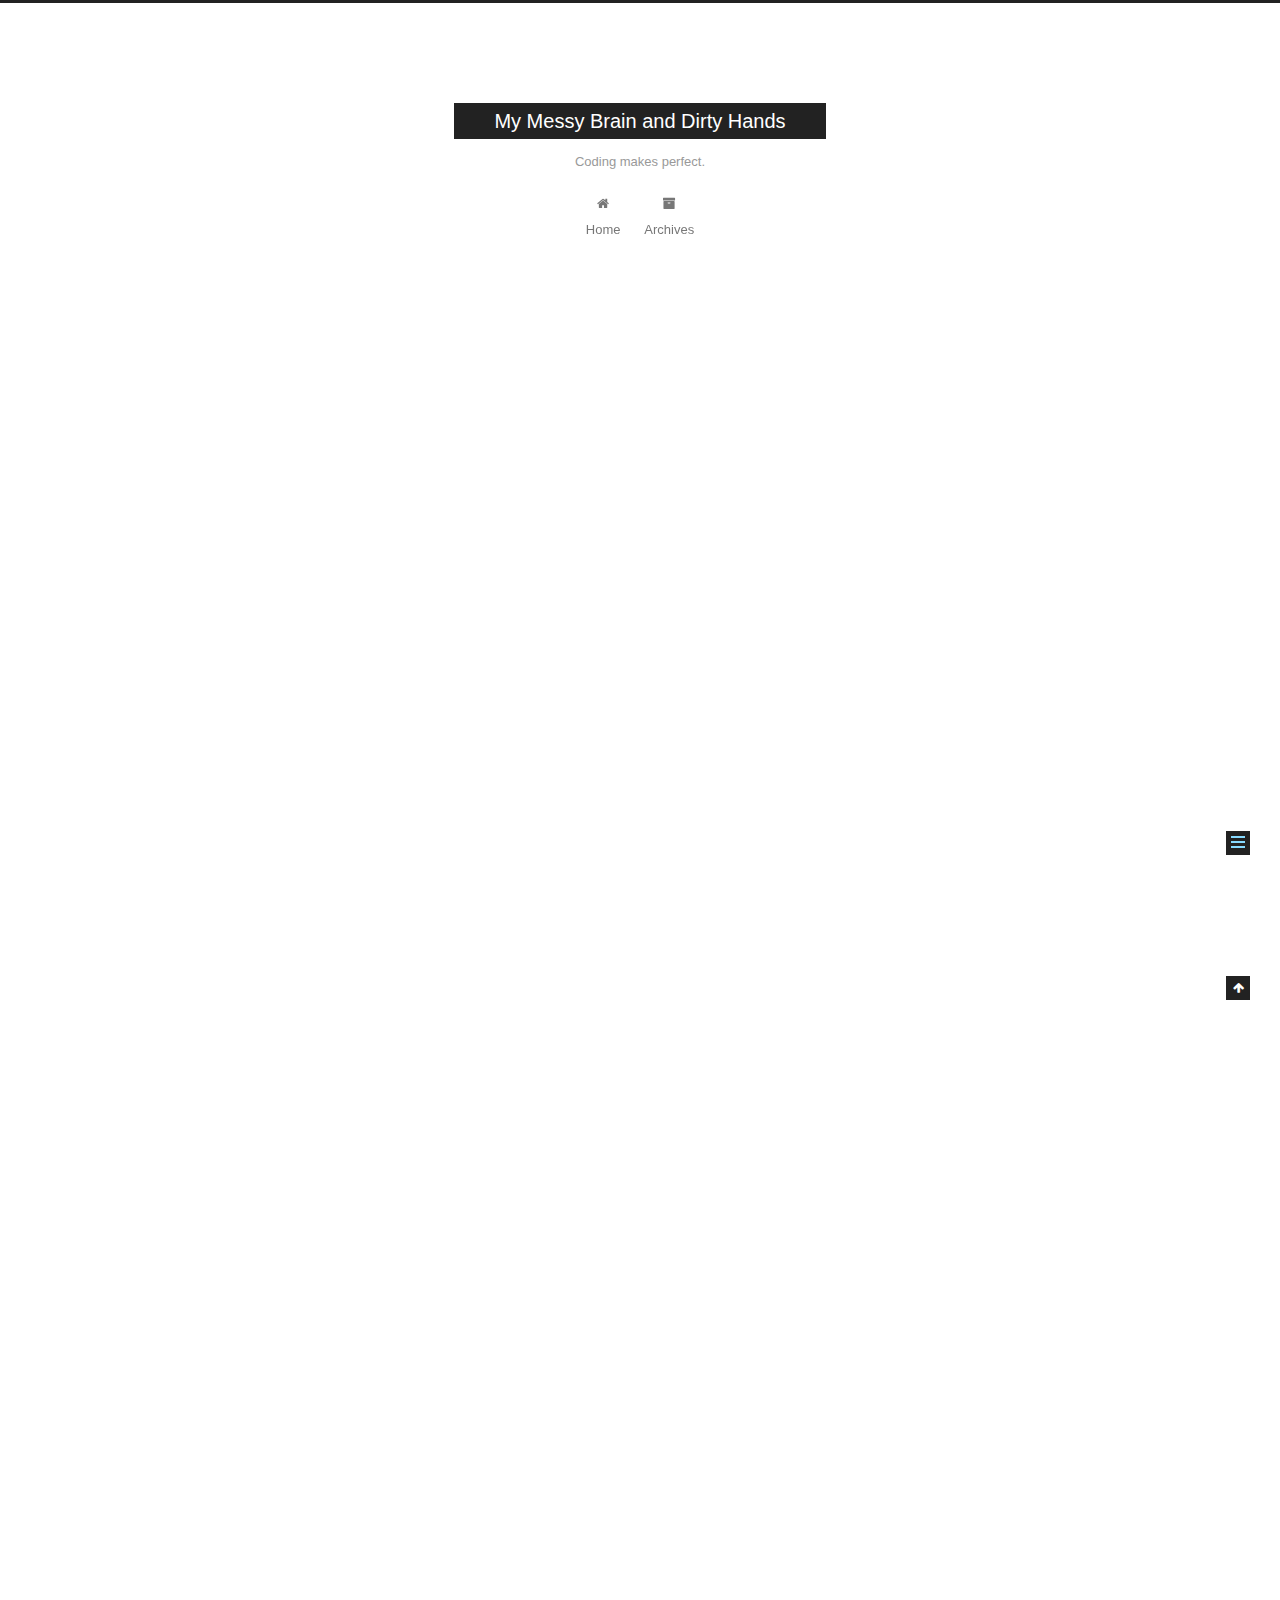
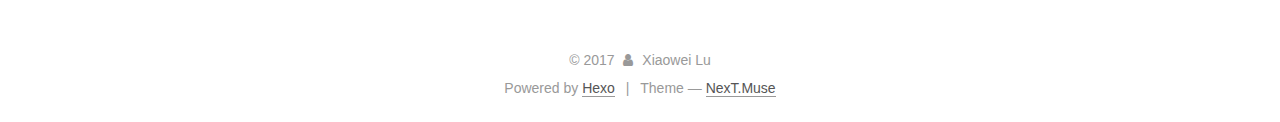
<file: 2017/10/10/how-hexo-works/index.html>
<!DOCTYPE html>



  


<html class="theme-next muse use-motion" lang="en">
<head>
  <meta charset="UTF-8"/>
<meta http-equiv="X-UA-Compatible" content="IE=edge" />
<meta name="viewport" content="width=device-width, initial-scale=1, maximum-scale=1"/>
<meta name="theme-color" content="#222">









<meta http-equiv="Cache-Control" content="no-transform" />
<meta http-equiv="Cache-Control" content="no-siteapp" />
















  
  
  <link href="/lib/fancybox/source/jquery.fancybox.css?v=2.1.5" rel="stylesheet" type="text/css" />







<link href="/lib/font-awesome/css/font-awesome.min.css?v=4.6.2" rel="stylesheet" type="text/css" />

<link href="/css/main.css?v=5.1.3" rel="stylesheet" type="text/css" />


  <link rel="apple-touch-icon" sizes="180x180" href="/images/apple-touch-icon-next.png?v=5.1.3">


  <link rel="icon" type="image/png" sizes="32x32" href="/images/favicon-32x32-next.png?v=5.1.3">


  <link rel="icon" type="image/png" sizes="16x16" href="/images/favicon-16x16-next.png?v=5.1.3">


  <link rel="mask-icon" href="/images/logo.svg?v=5.1.3" color="#222">





  <meta name="keywords" content="Hexo, NexT" />










<meta name="description" content="This BlogI realized a developer does need a blog to record his ideas and growth. So the best time to create such a blog is 10 years ago or right now. It may be late, but it will never be too late to s">
<meta property="og:type" content="article">
<meta property="og:title" content="How does Hexo work?">
<meta property="og:url" content="https://lxxxw.github.io/2017/10/10/how-hexo-works/index.html">
<meta property="og:site_name" content="My Messy Brain and Dirty Hands">
<meta property="og:description" content="This BlogI realized a developer does need a blog to record his ideas and growth. So the best time to create such a blog is 10 years ago or right now. It may be late, but it will never be too late to s">
<meta property="og:locale" content="en">
<meta property="og:updated_time" content="2017-10-10T23:31:46.502Z">
<meta name="twitter:card" content="summary">
<meta name="twitter:title" content="How does Hexo work?">
<meta name="twitter:description" content="This BlogI realized a developer does need a blog to record his ideas and growth. So the best time to create such a blog is 10 years ago or right now. It may be late, but it will never be too late to s">



<script type="text/javascript" id="hexo.configurations">
  var NexT = window.NexT || {};
  var CONFIG = {
    root: '/',
    scheme: 'Muse',
    version: '5.1.3',
    sidebar: {"position":"left","display":"post","offset":12,"b2t":false,"scrollpercent":false,"onmobile":false},
    fancybox: true,
    tabs: true,
    motion: {"enable":true,"async":false,"transition":{"post_block":"fadeIn","post_header":"slideDownIn","post_body":"slideDownIn","coll_header":"slideLeftIn","sidebar":"slideUpIn"}},
    duoshuo: {
      userId: '0',
      author: 'Author'
    },
    algolia: {
      applicationID: '',
      apiKey: '',
      indexName: '',
      hits: {"per_page":10},
      labels: {"input_placeholder":"Search for Posts","hits_empty":"We didn't find any results for the search: ${query}","hits_stats":"${hits} results found in ${time} ms"}
    }
  };
</script>



  <link rel="canonical" href="https://lxxxw.github.io/2017/10/10/how-hexo-works/"/>





  <title>How does Hexo work? | My Messy Brain and Dirty Hands</title>
  




<script>
  (function(i,s,o,g,r,a,m){i['GoogleAnalyticsObject']=r;i[r]=i[r]||function(){
            (i[r].q=i[r].q||[]).push(arguments)},i[r].l=1*new Date();a=s.createElement(o),
          m=s.getElementsByTagName(o)[0];a.async=1;a.src=g;m.parentNode.insertBefore(a,m)
  })(window,document,'script','https://www.google-analytics.com/analytics.js','ga');
  ga('create', 'UA-107896936-1', 'auto');
  ga('send', 'pageview');
</script>





</head>

<body itemscope itemtype="http://schema.org/WebPage" lang="en">

  
  
    
  

  <div class="container sidebar-position-left page-post-detail">
    <div class="headband"></div>

    <header id="header" class="header" itemscope itemtype="http://schema.org/WPHeader">
      <div class="header-inner"><div class="site-brand-wrapper">
  <div class="site-meta ">
    

    <div class="custom-logo-site-title">
      <a href="/"  class="brand" rel="start">
        <span class="logo-line-before"><i></i></span>
        <span class="site-title">My Messy Brain and Dirty Hands</span>
        <span class="logo-line-after"><i></i></span>
      </a>
    </div>
      
        <p class="site-subtitle">Coding makes perfect.</p>
      
  </div>

  <div class="site-nav-toggle">
    <button>
      <span class="btn-bar"></span>
      <span class="btn-bar"></span>
      <span class="btn-bar"></span>
    </button>
  </div>
</div>

<nav class="site-nav">
  

  
    <ul id="menu" class="menu">
      
        
        <li class="menu-item menu-item-home">
          <a href="/" rel="section">
            
              <i class="menu-item-icon fa fa-fw fa-home"></i> <br />
            
            Home
          </a>
        </li>
      
        
        <li class="menu-item menu-item-archives">
          <a href="/archives/" rel="section">
            
              <i class="menu-item-icon fa fa-fw fa-archive"></i> <br />
            
            Archives
          </a>
        </li>
      

      
    </ul>
  

  
</nav>



 </div>
    </header>

    <main id="main" class="main">
      <div class="main-inner">
        <div class="content-wrap">
          <div id="content" class="content">
            

  <div id="posts" class="posts-expand">
    

  

  
  
  

  <article class="post post-type-normal" itemscope itemtype="http://schema.org/Article">
  
  
  
  <div class="post-block">
    <link itemprop="mainEntityOfPage" href="https://lxxxw.github.io/2017/10/10/how-hexo-works/">

    <span hidden itemprop="author" itemscope itemtype="http://schema.org/Person">
      <meta itemprop="name" content="Xiaowei Lu">
      <meta itemprop="description" content="">
      <meta itemprop="image" content="/images/avtar.JPG">
    </span>

    <span hidden itemprop="publisher" itemscope itemtype="http://schema.org/Organization">
      <meta itemprop="name" content="My Messy Brain and Dirty Hands">
    </span>

    
      <header class="post-header">

        
        
          <h1 class="post-title" itemprop="name headline">How does Hexo work?</h1>
        

        <div class="post-meta">
          <span class="post-time">
            
              <span class="post-meta-item-icon">
                <i class="fa fa-calendar-o"></i>
              </span>
              
                <span class="post-meta-item-text">Posted on</span>
              
              <time title="Post created" itemprop="dateCreated datePublished" datetime="2017-10-10T08:51:43-07:00">
                2017-10-10
              </time>
            

            

            
          </span>

          

          
            
              <span class="post-comments-count">
                <span class="post-meta-divider">|</span>
                <span class="post-meta-item-icon">
                  <i class="fa fa-comment-o"></i>
                </span>
                <a href="/2017/10/10/how-hexo-works/#comments" itemprop="discussionUrl">
                  <span class="post-comments-count ds-thread-count" data-thread-key="2017/10/10/how-hexo-works/" itemprop="commentCount"></span>
                </a>
              </span>
            
          

          
          

          

          

          

        </div>
      </header>
    

    
    
    
    <div class="post-body" itemprop="articleBody">

      
      

      
        <h2 id="This-Blog"><a href="#This-Blog" class="headerlink" title="This Blog"></a>This Blog</h2><p>I realized a developer does need a blog to record his ideas and growth. So the best time to create such a blog is 10 years ago or right now. It may be late, but it will never be too late to start, right?</p>
<h2 id="Hexo"><a href="#Hexo" class="headerlink" title="Hexo"></a>Hexo</h2><blockquote>
<p>What is Hexo?</p>
</blockquote>
<p>Everybody is telling you Hexo is a blog framework. But what does that mean? I don’t like that kind of saying, too high-level. Peopel given this saying can (and always) be still confused. They have to try tutorials one by one, and keep making mistakes one by one before they finally find out how this “framework” can help you to build a blog.</p>
<h2 id="My-Saying"><a href="#My-Saying" class="headerlink" title="My Saying"></a>My Saying</h2><p>Unfortunately, I was one of those confused guys. Also I know how to build a website, static or dynamic. But it’s my first time to use a blog framework. After really using it, I find it really simple and easy to understand.</p>
<p>First, Hexo is a program, of course. So don’t call it a “framework” to play cool!</p>
<p>Second, configure Hexo to set your personal info. The info will be on your blog website.</p>
<p>Third, use Hexo command to create new post.</p>
<p>Four, use your editor to write your posts.</p>
<p>Five, use Hexo command to generate the source files which consist of your website.</p>
<p>Six, the source files are what you can put on your server to host your blog.</p>
<p>See, that’s easy. And don’t be fooled by the word “framework”. Everything can be called framework to make them sounds fancy, but it’s not true.</p>
<h2 id="Tutorial"><a href="#Tutorial" class="headerlink" title="Tutorial"></a>Tutorial</h2><p>After understanding the basic idea of Hexo, you can start following the instructions of this <a href="https://gist.github.com/btfak/18938572f5df000ebe06fbd1872e4e39" target="_blank" rel="external">tutorial</a>.</p>
<p>Have fun and fight on!</p>

      
    </div>
    
    
    

    

    

    

    <footer class="post-footer">
      

      
      
      

      
        <div class="post-nav">
          <div class="post-nav-next post-nav-item">
            
          </div>

          <span class="post-nav-divider"></span>

          <div class="post-nav-prev post-nav-item">
            
              <a href="/2017/10/11/first-contribution-open-source/" rel="prev" title="How to contribute to open source projects ?">
                How to contribute to open source projects ? <i class="fa fa-chevron-right"></i>
              </a>
            
          </div>
        </div>
      

      
      
    </footer>
  </div>
  
  
  
  </article>



    <div class="post-spread">
      
    </div>
  </div>


          </div>
          


          
  
    <div class="comments" id="comments">
      <div class="ds-thread" data-thread-key="2017/10/10/how-hexo-works/"
           data-title="How does Hexo work?" data-url="https://lxxxw.github.io/2017/10/10/how-hexo-works/">
      </div>
    </div>
  


        </div>
        
          
  
  <div class="sidebar-toggle">
    <div class="sidebar-toggle-line-wrap">
      <span class="sidebar-toggle-line sidebar-toggle-line-first"></span>
      <span class="sidebar-toggle-line sidebar-toggle-line-middle"></span>
      <span class="sidebar-toggle-line sidebar-toggle-line-last"></span>
    </div>
  </div>

  <aside id="sidebar" class="sidebar">
    
    <div class="sidebar-inner">

      

      
        <ul class="sidebar-nav motion-element">
          <li class="sidebar-nav-toc sidebar-nav-active" data-target="post-toc-wrap">
            Table of Contents
          </li>
          <li class="sidebar-nav-overview" data-target="site-overview-wrap">
            Overview
          </li>
        </ul>
      

      <section class="site-overview-wrap sidebar-panel">
        <div class="site-overview">
          <div class="site-author motion-element" itemprop="author" itemscope itemtype="http://schema.org/Person">
            
              <img class="site-author-image" itemprop="image"
                src="/images/avtar.JPG"
                alt="Xiaowei Lu" />
            
              <p class="site-author-name" itemprop="name">Xiaowei Lu</p>
              <p class="site-description motion-element" itemprop="description">This is lxXxw's personal website. Just started not long ago. Guess if I'll keep writing?</p>
          </div>

          <nav class="site-state motion-element">

            
              <div class="site-state-item site-state-posts">
              
                <a href="/archives/">
              
                  <span class="site-state-item-count">2</span>
                  <span class="site-state-item-name">posts</span>
                </a>
              </div>
            

            

            

          </nav>

          

          <div class="links-of-author motion-element">
            
              
                <span class="links-of-author-item">
                  <a href="https://github.com/lXXXw" target="_blank" title="GitHub">
                    
                      <i class="fa fa-fw fa-github"></i>GitHub</a>
                </span>
              
                <span class="links-of-author-item">
                  <a href="mailto:luxw929@gmail.com" target="_blank" title="E-Mail">
                    
                      <i class="fa fa-fw fa-envelope"></i>E-Mail</a>
                </span>
              
            
          </div>

          
          

          
          

          

        </div>
      </section>

      
      <!--noindex-->
        <section class="post-toc-wrap motion-element sidebar-panel sidebar-panel-active">
          <div class="post-toc">

            
              
            

            
              <div class="post-toc-content"><ol class="nav"><li class="nav-item nav-level-2"><a class="nav-link" href="#This-Blog"><span class="nav-number">1.</span> <span class="nav-text">This Blog</span></a></li><li class="nav-item nav-level-2"><a class="nav-link" href="#Hexo"><span class="nav-number">2.</span> <span class="nav-text">Hexo</span></a></li><li class="nav-item nav-level-2"><a class="nav-link" href="#My-Saying"><span class="nav-number">3.</span> <span class="nav-text">My Saying</span></a></li><li class="nav-item nav-level-2"><a class="nav-link" href="#Tutorial"><span class="nav-number">4.</span> <span class="nav-text">Tutorial</span></a></li></ol></div>
            

          </div>
        </section>
      <!--/noindex-->
      

      

    </div>
  </aside>


        
      </div>
    </main>

    <footer id="footer" class="footer">
      <div class="footer-inner">
        <div class="copyright">&copy; <span itemprop="copyrightYear">2017</span>
  <span class="with-love">
    <i class="fa fa-user"></i>
  </span>
  <span class="author" itemprop="copyrightHolder">Xiaowei Lu</span>

  
</div>


  <div class="powered-by">Powered by <a class="theme-link" target="_blank" href="https://hexo.io">Hexo</a></div>



  <span class="post-meta-divider">|</span>



  <div class="theme-info">Theme &mdash; <a class="theme-link" target="_blank" href="https://github.com/iissnan/hexo-theme-next">NexT.Muse</a></div>




        







        
      </div>
    </footer>

    
      <div class="back-to-top">
        <i class="fa fa-arrow-up"></i>
        
      </div>
    

    

  </div>

  

<script type="text/javascript">
  if (Object.prototype.toString.call(window.Promise) !== '[object Function]') {
    window.Promise = null;
  }
</script>









  












  
  <script type="text/javascript" src="/lib/jquery/index.js?v=2.1.3"></script>

  
  <script type="text/javascript" src="/lib/fastclick/lib/fastclick.min.js?v=1.0.6"></script>

  
  <script type="text/javascript" src="/lib/jquery_lazyload/jquery.lazyload.js?v=1.9.7"></script>

  
  <script type="text/javascript" src="/lib/velocity/velocity.min.js?v=1.2.1"></script>

  
  <script type="text/javascript" src="/lib/velocity/velocity.ui.min.js?v=1.2.1"></script>

  
  <script type="text/javascript" src="/lib/fancybox/source/jquery.fancybox.pack.js?v=2.1.5"></script>


  


  <script type="text/javascript" src="/js/src/utils.js?v=5.1.3"></script>

  <script type="text/javascript" src="/js/src/motion.js?v=5.1.3"></script>



  
  

  
  <script type="text/javascript" src="/js/src/scrollspy.js?v=5.1.3"></script>
<script type="text/javascript" src="/js/src/post-details.js?v=5.1.3"></script>



  


  <script type="text/javascript" src="/js/src/bootstrap.js?v=5.1.3"></script>



  

  
    
  

  <script type="text/javascript">
    var duoshuoQuery = {short_name:"lxxxw"};
    (function() {
      var ds = document.createElement('script');
      ds.type = 'text/javascript';ds.async = true;
      ds.id = 'duoshuo-script';
      ds.src = (document.location.protocol == 'https:' ? 'https:' : 'http:') + '//static.duoshuo.com/embed.js';
      ds.charset = 'UTF-8';
      (document.getElementsByTagName('head')[0]
      || document.getElementsByTagName('body')[0]).appendChild(ds);
    })();
  </script>

  
    
    
    <script src="/lib/ua-parser-js/dist/ua-parser.min.js?v=0.7.9"></script>
    <script src="/js/src/hook-duoshuo.js"></script>
  
















  





  

  

  
  

  

  

  

</body>
</html>
</file>
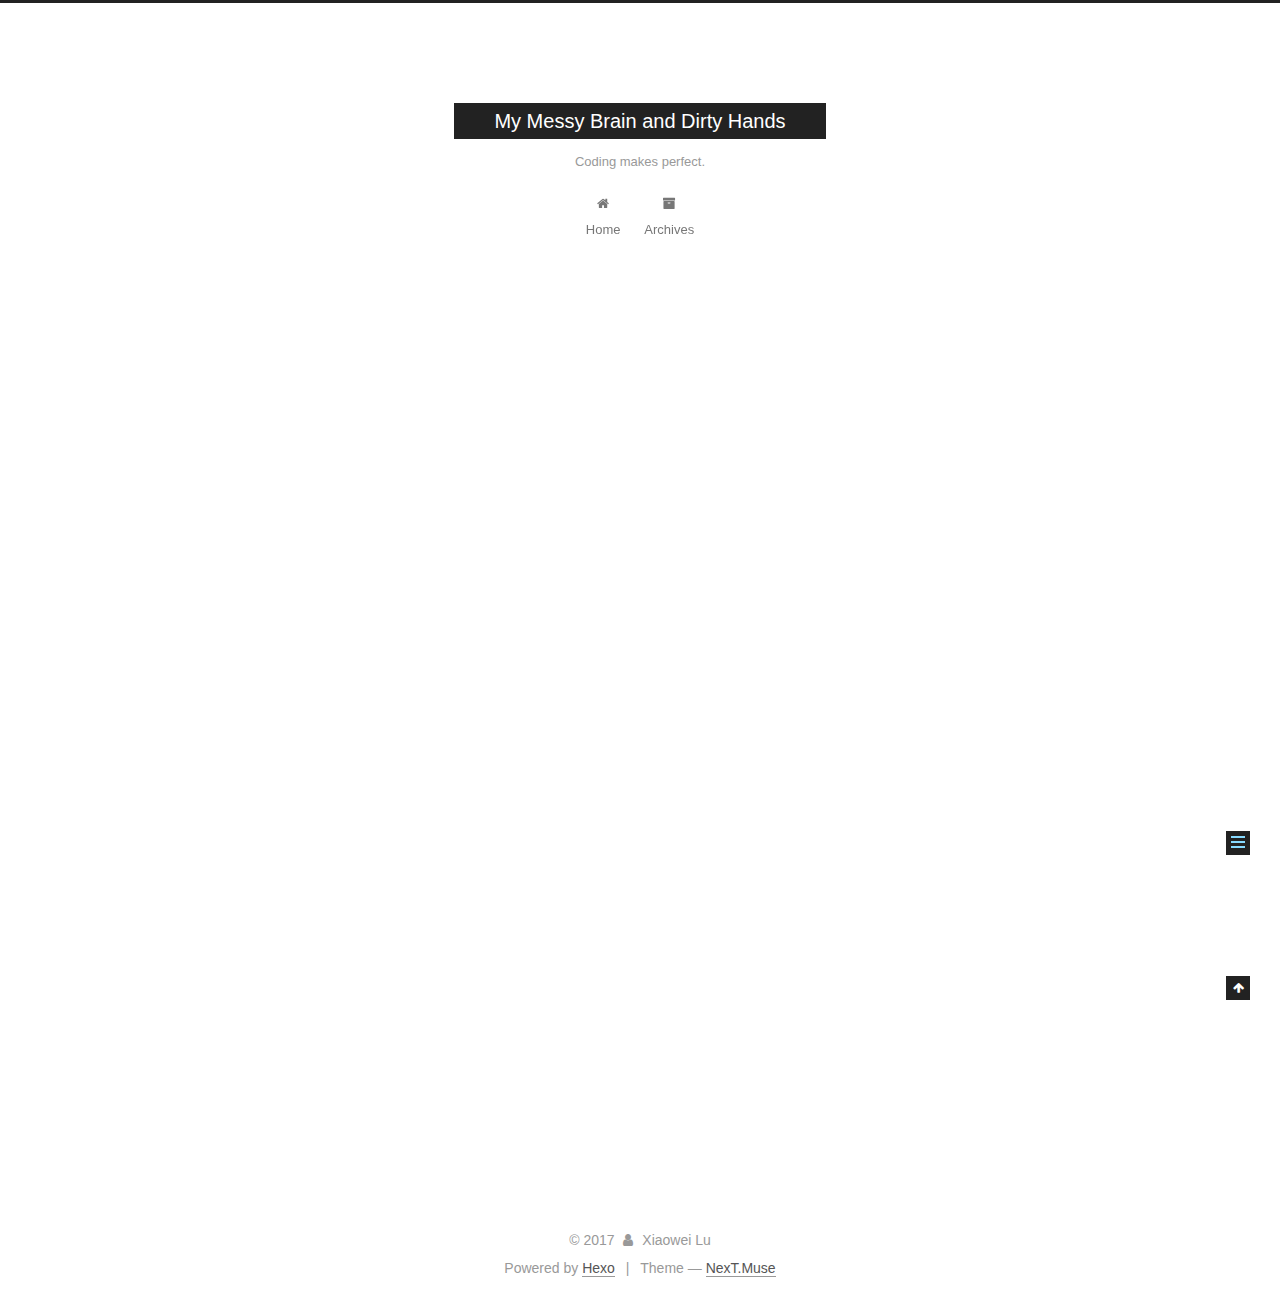
<file: 2017/10/11/first-contribution-open-source/index.html>
<!DOCTYPE html>



  


<html class="theme-next muse use-motion" lang="en">
<head>
  <meta charset="UTF-8"/>
<meta http-equiv="X-UA-Compatible" content="IE=edge" />
<meta name="viewport" content="width=device-width, initial-scale=1, maximum-scale=1"/>
<meta name="theme-color" content="#222">









<meta http-equiv="Cache-Control" content="no-transform" />
<meta http-equiv="Cache-Control" content="no-siteapp" />
















  
  
  <link href="/lib/fancybox/source/jquery.fancybox.css?v=2.1.5" rel="stylesheet" type="text/css" />







<link href="/lib/font-awesome/css/font-awesome.min.css?v=4.6.2" rel="stylesheet" type="text/css" />

<link href="/css/main.css?v=5.1.3" rel="stylesheet" type="text/css" />


  <link rel="apple-touch-icon" sizes="180x180" href="/images/apple-touch-icon-next.png?v=5.1.3">


  <link rel="icon" type="image/png" sizes="32x32" href="/images/favicon-32x32-next.png?v=5.1.3">


  <link rel="icon" type="image/png" sizes="16x16" href="/images/favicon-16x16-next.png?v=5.1.3">


  <link rel="mask-icon" href="/images/logo.svg?v=5.1.3" color="#222">





  <meta name="keywords" content="Hexo, NexT" />










<meta name="description" content="I have never contributed to any open source community before. But gradually I found myself isolated from this big family. I noticed that learning from open source community will be a greate way to gro">
<meta property="og:type" content="article">
<meta property="og:title" content="How to contribute to open source projects ?">
<meta property="og:url" content="https://lxxxw.github.io/2017/10/11/first-contribution-open-source/index.html">
<meta property="og:site_name" content="My Messy Brain and Dirty Hands">
<meta property="og:description" content="I have never contributed to any open source community before. But gradually I found myself isolated from this big family. I noticed that learning from open source community will be a greate way to gro">
<meta property="og:locale" content="en">
<meta property="og:updated_time" content="2017-10-11T04:44:28.786Z">
<meta name="twitter:card" content="summary">
<meta name="twitter:title" content="How to contribute to open source projects ?">
<meta name="twitter:description" content="I have never contributed to any open source community before. But gradually I found myself isolated from this big family. I noticed that learning from open source community will be a greate way to gro">



<script type="text/javascript" id="hexo.configurations">
  var NexT = window.NexT || {};
  var CONFIG = {
    root: '/',
    scheme: 'Muse',
    version: '5.1.3',
    sidebar: {"position":"left","display":"post","offset":12,"b2t":false,"scrollpercent":false,"onmobile":false},
    fancybox: true,
    tabs: true,
    motion: {"enable":true,"async":false,"transition":{"post_block":"fadeIn","post_header":"slideDownIn","post_body":"slideDownIn","coll_header":"slideLeftIn","sidebar":"slideUpIn"}},
    duoshuo: {
      userId: '0',
      author: 'Author'
    },
    algolia: {
      applicationID: '',
      apiKey: '',
      indexName: '',
      hits: {"per_page":10},
      labels: {"input_placeholder":"Search for Posts","hits_empty":"We didn't find any results for the search: ${query}","hits_stats":"${hits} results found in ${time} ms"}
    }
  };
</script>



  <link rel="canonical" href="https://lxxxw.github.io/2017/10/11/first-contribution-open-source/"/>





  <title>How to contribute to open source projects ? | My Messy Brain and Dirty Hands</title>
  




<script>
  (function(i,s,o,g,r,a,m){i['GoogleAnalyticsObject']=r;i[r]=i[r]||function(){
            (i[r].q=i[r].q||[]).push(arguments)},i[r].l=1*new Date();a=s.createElement(o),
          m=s.getElementsByTagName(o)[0];a.async=1;a.src=g;m.parentNode.insertBefore(a,m)
  })(window,document,'script','https://www.google-analytics.com/analytics.js','ga');
  ga('create', 'UA-107896936-1', 'auto');
  ga('send', 'pageview');
</script>





</head>

<body itemscope itemtype="http://schema.org/WebPage" lang="en">

  
  
    
  

  <div class="container sidebar-position-left page-post-detail">
    <div class="headband"></div>

    <header id="header" class="header" itemscope itemtype="http://schema.org/WPHeader">
      <div class="header-inner"><div class="site-brand-wrapper">
  <div class="site-meta ">
    

    <div class="custom-logo-site-title">
      <a href="/"  class="brand" rel="start">
        <span class="logo-line-before"><i></i></span>
        <span class="site-title">My Messy Brain and Dirty Hands</span>
        <span class="logo-line-after"><i></i></span>
      </a>
    </div>
      
        <p class="site-subtitle">Coding makes perfect.</p>
      
  </div>

  <div class="site-nav-toggle">
    <button>
      <span class="btn-bar"></span>
      <span class="btn-bar"></span>
      <span class="btn-bar"></span>
    </button>
  </div>
</div>

<nav class="site-nav">
  

  
    <ul id="menu" class="menu">
      
        
        <li class="menu-item menu-item-home">
          <a href="/" rel="section">
            
              <i class="menu-item-icon fa fa-fw fa-home"></i> <br />
            
            Home
          </a>
        </li>
      
        
        <li class="menu-item menu-item-archives">
          <a href="/archives/" rel="section">
            
              <i class="menu-item-icon fa fa-fw fa-archive"></i> <br />
            
            Archives
          </a>
        </li>
      

      
    </ul>
  

  
</nav>



 </div>
    </header>

    <main id="main" class="main">
      <div class="main-inner">
        <div class="content-wrap">
          <div id="content" class="content">
            

  <div id="posts" class="posts-expand">
    

  

  
  
  

  <article class="post post-type-normal" itemscope itemtype="http://schema.org/Article">
  
  
  
  <div class="post-block">
    <link itemprop="mainEntityOfPage" href="https://lxxxw.github.io/2017/10/11/first-contribution-open-source/">

    <span hidden itemprop="author" itemscope itemtype="http://schema.org/Person">
      <meta itemprop="name" content="Xiaowei Lu">
      <meta itemprop="description" content="">
      <meta itemprop="image" content="/images/avtar.JPG">
    </span>

    <span hidden itemprop="publisher" itemscope itemtype="http://schema.org/Organization">
      <meta itemprop="name" content="My Messy Brain and Dirty Hands">
    </span>

    
      <header class="post-header">

        
        
          <h1 class="post-title" itemprop="name headline">How to contribute to open source projects ?</h1>
        

        <div class="post-meta">
          <span class="post-time">
            
              <span class="post-meta-item-icon">
                <i class="fa fa-calendar-o"></i>
              </span>
              
                <span class="post-meta-item-text">Posted on</span>
              
              <time title="Post created" itemprop="dateCreated datePublished" datetime="2017-10-11T20:52:42Z">
                2017-10-11
              </time>
            

            

            
          </span>

          

          
            
              <span class="post-comments-count">
                <span class="post-meta-divider">|</span>
                <span class="post-meta-item-icon">
                  <i class="fa fa-comment-o"></i>
                </span>
                <a href="/2017/10/11/first-contribution-open-source/#comments" itemprop="discussionUrl">
                  <span class="post-comments-count ds-thread-count" data-thread-key="2017/10/11/first-contribution-open-source/" itemprop="commentCount"></span>
                </a>
              </span>
            
          

          
          

          

          

          

        </div>
      </header>
    

    
    
    
    <div class="post-body" itemprop="articleBody">

      
      

      
        <p>I have never contributed to any open source community before. But gradually I found myself isolated from this big family. I noticed that learning from open source community will be a greate way to grow up as a developer.</p>
<p>So what does it mean to contribute to open source projects ?</p>
<p>After I tried with <a href="http://www.jianshu.com/p/901d938368f6" target="_blank" rel="external">this artical(Chinese version)</a>, I have answers.</p>
<p>Take github as an example. If you find any bugs from some project, and you decide to make your own efforts to fix the bug, the first thing you will do is to fork the project to your own repository.</p>
<p>Then you update your repository to fetch the latest files.</p>
<p>Third you checkout to a new branch and fix bugs on that branch.</p>
<p>After all tests passed, you can push your branch to your own repository.</p>
<p>Finally, login to github and switch to the bug-fixed branch and start a pull request.</p>
<p>When the original author reviewed your code and decide to accept your solution he will merge your code to his master branch.</p>
<p>Done!</p>

      
    </div>
    
    
    

    

    

    

    <footer class="post-footer">
      

      
      
      

      
        <div class="post-nav">
          <div class="post-nav-next post-nav-item">
            
              <a href="/2017/10/10/how-hexo-works/" rel="next" title="How does Hexo work?">
                <i class="fa fa-chevron-left"></i> How does Hexo work?
              </a>
            
          </div>

          <span class="post-nav-divider"></span>

          <div class="post-nav-prev post-nav-item">
            
          </div>
        </div>
      

      
      
    </footer>
  </div>
  
  
  
  </article>



    <div class="post-spread">
      
    </div>
  </div>


          </div>
          


          
  
    <div class="comments" id="comments">
      <div class="ds-thread" data-thread-key="2017/10/11/first-contribution-open-source/"
           data-title="How to contribute to open source projects ?" data-url="https://lxxxw.github.io/2017/10/11/first-contribution-open-source/">
      </div>
    </div>
  


        </div>
        
          
  
  <div class="sidebar-toggle">
    <div class="sidebar-toggle-line-wrap">
      <span class="sidebar-toggle-line sidebar-toggle-line-first"></span>
      <span class="sidebar-toggle-line sidebar-toggle-line-middle"></span>
      <span class="sidebar-toggle-line sidebar-toggle-line-last"></span>
    </div>
  </div>

  <aside id="sidebar" class="sidebar">
    
    <div class="sidebar-inner">

      

      

      <section class="site-overview-wrap sidebar-panel sidebar-panel-active">
        <div class="site-overview">
          <div class="site-author motion-element" itemprop="author" itemscope itemtype="http://schema.org/Person">
            
              <img class="site-author-image" itemprop="image"
                src="/images/avtar.JPG"
                alt="Xiaowei Lu" />
            
              <p class="site-author-name" itemprop="name">Xiaowei Lu</p>
              <p class="site-description motion-element" itemprop="description">This is lxXxw's personal website. Just started not long ago. Guess if I'll keep writing?</p>
          </div>

          <nav class="site-state motion-element">

            
              <div class="site-state-item site-state-posts">
              
                <a href="/archives/">
              
                  <span class="site-state-item-count">2</span>
                  <span class="site-state-item-name">posts</span>
                </a>
              </div>
            

            

            

          </nav>

          

          <div class="links-of-author motion-element">
            
              
                <span class="links-of-author-item">
                  <a href="https://github.com/lXXXw" target="_blank" title="GitHub">
                    
                      <i class="fa fa-fw fa-github"></i>GitHub</a>
                </span>
              
                <span class="links-of-author-item">
                  <a href="mailto:luxw929@gmail.com" target="_blank" title="E-Mail">
                    
                      <i class="fa fa-fw fa-envelope"></i>E-Mail</a>
                </span>
              
            
          </div>

          
          

          
          

          

        </div>
      </section>

      

      

    </div>
  </aside>


        
      </div>
    </main>

    <footer id="footer" class="footer">
      <div class="footer-inner">
        <div class="copyright">&copy; <span itemprop="copyrightYear">2017</span>
  <span class="with-love">
    <i class="fa fa-user"></i>
  </span>
  <span class="author" itemprop="copyrightHolder">Xiaowei Lu</span>

  
</div>


  <div class="powered-by">Powered by <a class="theme-link" target="_blank" href="https://hexo.io">Hexo</a></div>



  <span class="post-meta-divider">|</span>



  <div class="theme-info">Theme &mdash; <a class="theme-link" target="_blank" href="https://github.com/iissnan/hexo-theme-next">NexT.Muse</a></div>




        







        
      </div>
    </footer>

    
      <div class="back-to-top">
        <i class="fa fa-arrow-up"></i>
        
      </div>
    

    

  </div>

  

<script type="text/javascript">
  if (Object.prototype.toString.call(window.Promise) !== '[object Function]') {
    window.Promise = null;
  }
</script>









  












  
  <script type="text/javascript" src="/lib/jquery/index.js?v=2.1.3"></script>

  
  <script type="text/javascript" src="/lib/fastclick/lib/fastclick.min.js?v=1.0.6"></script>

  
  <script type="text/javascript" src="/lib/jquery_lazyload/jquery.lazyload.js?v=1.9.7"></script>

  
  <script type="text/javascript" src="/lib/velocity/velocity.min.js?v=1.2.1"></script>

  
  <script type="text/javascript" src="/lib/velocity/velocity.ui.min.js?v=1.2.1"></script>

  
  <script type="text/javascript" src="/lib/fancybox/source/jquery.fancybox.pack.js?v=2.1.5"></script>


  


  <script type="text/javascript" src="/js/src/utils.js?v=5.1.3"></script>

  <script type="text/javascript" src="/js/src/motion.js?v=5.1.3"></script>



  
  

  
  <script type="text/javascript" src="/js/src/scrollspy.js?v=5.1.3"></script>
<script type="text/javascript" src="/js/src/post-details.js?v=5.1.3"></script>



  


  <script type="text/javascript" src="/js/src/bootstrap.js?v=5.1.3"></script>



  

  
    
  

  <script type="text/javascript">
    var duoshuoQuery = {short_name:"lxxxw"};
    (function() {
      var ds = document.createElement('script');
      ds.type = 'text/javascript';ds.async = true;
      ds.id = 'duoshuo-script';
      ds.src = (document.location.protocol == 'https:' ? 'https:' : 'http:') + '//static.duoshuo.com/embed.js';
      ds.charset = 'UTF-8';
      (document.getElementsByTagName('head')[0]
      || document.getElementsByTagName('body')[0]).appendChild(ds);
    })();
  </script>

  
    
    
    <script src="/lib/ua-parser-js/dist/ua-parser.min.js?v=0.7.9"></script>
    <script src="/js/src/hook-duoshuo.js"></script>
  
















  





  

  

  
  

  

  

  

</body>
</html>
</file>
<file: css/main.css>
/* normalize.css v3.0.2 | MIT License | git.io/normalize */
html {
  font-family: sans-serif; /* 1 */
  -ms-text-size-adjust: 100%; /* 2 */
  -webkit-text-size-adjust: 100%; /* 2 */
}
body {
  margin: 0;
}
article,
aside,
details,
figcaption,
figure,
footer,
header,
hgroup,
main,
menu,
nav,
section,
summary {
  display: block;
}
audio,
canvas,
progress,
video {
  display: inline-block; /* 1 */
  vertical-align: baseline; /* 2 */
}
audio:not([controls]) {
  display: none;
  height: 0;
}
[hidden],
template {
  display: none;
}
a {
  background-color: transparent;
}
a:active,
a:hover {
  outline: 0;
}
abbr[title] {
  border-bottom: 1px dotted;
}
b,
strong {
  font-weight: bold;
}
dfn {
  font-style: italic;
}
h1 {
  font-size: 2em;
  margin: 0.67em 0;
}
mark {
  background: #ff0;
  color: #000;
}
small {
  font-size: 80%;
}
sub,
sup {
  font-size: 75%;
  line-height: 0;
  position: relative;
  vertical-align: baseline;
}
sup {
  top: -0.5em;
}
sub {
  bottom: -0.25em;
}
img {
  border: 0;
}
svg:not(:root) {
  overflow: hidden;
}
figure {
  margin: 1em 40px;
}
hr {
  -moz-box-sizing: content-box;
  box-sizing: content-box;
  height: 0;
}
pre {
  overflow: auto;
}
code,
kbd,
pre,
samp {
  font-family: monospace, monospace;
  font-size: 1em;
}
button,
input,
optgroup,
select,
textarea {
  color: inherit; /* 1 */
  font: inherit; /* 2 */
  margin: 0; /* 3 */
}
button {
  overflow: visible;
}
button,
select {
  text-transform: none;
}
button,
html input[type="button"],
input[type="reset"],
input[type="submit"] {
  -webkit-appearance: button; /* 2 */
  cursor: pointer; /* 3 */
}
button[disabled],
html input[disabled] {
  cursor: default;
}
button::-moz-focus-inner,
input::-moz-focus-inner {
  border: 0;
  padding: 0;
}
input {
  line-height: normal;
}
input[type="checkbox"],
input[type="radio"] {
  box-sizing: border-box; /* 1 */
  padding: 0; /* 2 */
}
input[type="number"]::-webkit-inner-spin-button,
input[type="number"]::-webkit-outer-spin-button {
  height: auto;
}
input[type="search"] {
  -webkit-appearance: textfield; /* 1 */
  -moz-box-sizing: content-box;
  -webkit-box-sizing: content-box; /* 2 */
  box-sizing: content-box;
}
input[type="search"]::-webkit-search-cancel-button,
input[type="search"]::-webkit-search-decoration {
  -webkit-appearance: none;
}
fieldset {
  border: 1px solid #c0c0c0;
  margin: 0 2px;
  padding: 0.35em 0.625em 0.75em;
}
legend {
  border: 0; /* 1 */
  padding: 0; /* 2 */
}
textarea {
  overflow: auto;
}
optgroup {
  font-weight: bold;
}
table {
  border-collapse: collapse;
  border-spacing: 0;
}
td,
th {
  padding: 0;
}
::selection {
  background: #262a30;
  color: #fff;
}
body {
  position: relative;
  font-family: 'Lato', "PingFang SC", "Microsoft YaHei", sans-serif;
  font-size: 14px;
  line-height: 2;
  color: #555;
  background: #fff;
}
@media (max-width: 767px) {
  body {
    padding-right: 0 !important;
  }
}
@media (min-width: 768px) and (max-width: 991px) {
  body {
    padding-right: 0 !important;
  }
}
@media (min-width: 1600px) {
  body {
    font-size: 16px;
  }
}
h1,
h2,
h3,
h4,
h5,
h6 {
  margin: 0;
  padding: 0;
  font-weight: bold;
  line-height: 1.5;
  font-family: 'Lato', "PingFang SC", "Microsoft YaHei", sans-serif;
}
h2,
h3,
h4,
h5,
h6 {
  margin: 20px 0 15px;
}
h1 {
  font-size: 22px;
}
@media (max-width: 767px) {
  h1 {
    font-size: 18px;
  }
}
h2 {
  font-size: 20px;
}
@media (max-width: 767px) {
  h2 {
    font-size: 16px;
  }
}
h3 {
  font-size: 18px;
}
@media (max-width: 767px) {
  h3 {
    font-size: 14px;
  }
}
h4 {
  font-size: 16px;
}
@media (max-width: 767px) {
  h4 {
    font-size: 12px;
  }
}
h5 {
  font-size: 14px;
}
@media (max-width: 767px) {
  h5 {
    font-size: 10px;
  }
}
h6 {
  font-size: 12px;
}
@media (max-width: 767px) {
  h6 {
    font-size: 8px;
  }
}
p {
  margin: 0 0 20px 0;
}
a {
  color: #555;
  text-decoration: none;
  outline: none;
  border-bottom: 1px solid #999;
  word-wrap: break-word;
}
a:hover {
  color: #222;
  border-bottom-color: #222;
}
blockquote {
  margin: 0;
  padding: 0;
}
img {
  display: block;
  margin: auto;
  max-width: 100%;
  height: auto;
}
hr {
  margin: 40px 0;
  height: 3px;
  border: none;
  background-color: #ddd;
  background-image: repeating-linear-gradient(-45deg, #fff, #fff 4px, transparent 4px, transparent 8px);
}
blockquote {
  padding: 0 15px;
  color: #666;
  border-left: 4px solid #ddd;
}
blockquote cite::before {
  content: "-";
  padding: 0 5px;
}
dt {
  font-weight: 700;
}
dd {
  margin: 0;
  padding: 0;
}
kbd {
  border: 1px solid #ccc;
  border-radius: 0.2em;
  box-shadow: 0.1em 0.1em 0.2em rgba(0,0,0,0.1);
  background-color: #f9f9f9;
  font-family: inherit;
  background-image: -webkit-linear-gradient(top, #eee, #fff, #eee);
  padding: 0.1em 0.3em;
  white-space: nowrap;
}
.text-left {
  text-align: left;
}
.text-center {
  text-align: center;
}
.text-right {
  text-align: right;
}
.text-justify {
  text-align: justify;
}
.text-nowrap {
  white-space: nowrap;
}
.text-lowercase {
  text-transform: lowercase;
}
.text-uppercase {
  text-transform: uppercase;
}
.text-capitalize {
  text-transform: capitalize;
}
.center-block {
  display: block;
  margin-left: auto;
  margin-right: auto;
}
.clearfix:before,
.clearfix:after {
  content: " ";
  display: table;
}
.clearfix:after {
  clear: both;
}
.pullquote {
  width: 45%;
}
.pullquote.left {
  float: left;
  margin-left: 5px;
  margin-right: 10px;
}
.pullquote.right {
  float: right;
  margin-left: 10px;
  margin-right: 5px;
}
.affix.affix.affix {
  position: fixed;
}
.translation {
  margin-top: -20px;
  font-size: 14px;
  color: #999;
}
.scrollbar-measure {
  width: 100px;
  height: 100px;
  overflow: scroll;
  position: absolute;
  top: -9999px;
}
.use-motion .motion-element {
  opacity: 0;
}
table {
  margin: 20px 0;
  width: 100%;
  border-collapse: collapse;
  border-spacing: 0;
  border: 1px solid #ddd;
  font-size: 14px;
  table-layout: fixed;
  word-wrap: break-all;
}
table>tbody>tr:nth-of-type(odd) {
  background-color: #f9f9f9;
}
table>tbody>tr:hover {
  background-color: #f5f5f5;
}
caption,
th,
td {
  padding: 8px;
  text-align: left;
  vertical-align: middle;
  font-weight: normal;
}
th,
td {
  border-bottom: 3px solid #ddd;
  border-right: 1px solid #eee;
}
th {
  padding-bottom: 10px;
  font-weight: 700;
}
td {
  border-bottom-width: 1px;
}
html,
body {
  height: 100%;
}
.container {
  position: relative;
  min-height: 100%;
}
.header-inner {
  margin: 0 auto;
  padding: 100px 0 70px;
  width: 700px;
}
@media (min-width: 1600px) {
  .container .header-inner {
    width: 900px;
  }
}
.main {
  padding-bottom: 150px;
}
.main-inner {
  margin: 0 auto;
  width: 700px;
}
@media (min-width: 1600px) {
  .container .main-inner {
    width: 900px;
  }
}
.footer {
  position: absolute;
  left: 0;
  bottom: 0;
  width: 100%;
  min-height: 50px;
}
.footer-inner {
  box-sizing: border-box;
  margin: 20px auto;
  width: 700px;
}
@media (min-width: 1600px) {
  .container .footer-inner {
    width: 900px;
  }
}
pre,
.highlight {
  overflow: auto;
  margin: 20px 0;
  padding: 0;
  font-size: 13px;
  color: #c5c8c6;
  background: #1d1f21;
  line-height: 1.6;
}
pre,
code {
  font-family: consolas, Menlo, "PingFang SC", "Microsoft YaHei", monospace;
}
code {
  padding: 2px 4px;
  word-wrap: break-word;
  color: #555;
  background: #eee;
  border-radius: 3px;
  font-size: 13px;
}
pre {
  padding: 10px;
}
pre code {
  padding: 0;
  color: #c5c8c6;
  background: none;
  text-shadow: none;
}
.highlight {
  border-radius: 1px;
}
.highlight pre {
  border: none;
  margin: 0;
  padding: 10px 0;
}
.highlight table {
  margin: 0;
  width: auto;
  border: none;
}
.highlight td {
  border: none;
  padding: 0;
}
.highlight figcaption {
  font-size: 1em;
  color: #c5c8c6;
  line-height: 1em;
  margin-bottom: 1em;
}
.highlight figcaption:before,
.highlight figcaption:after {
  content: " ";
  display: table;
}
.highlight figcaption:after {
  clear: both;
}
.highlight figcaption a {
  float: right;
  color: #c5c8c6;
}
.highlight figcaption a:hover {
  border-bottom-color: #c5c8c6;
}
.highlight .gutter pre {
  padding-left: 10px;
  padding-right: 10px;
  color: #888f96;
  text-align: right;
  background-color: #000;
}
.highlight .code pre {
  width: 100%;
  padding-left: 10px;
  padding-right: 10px;
  background-color: #1d1f21;
}
.highlight .line {
  height: 20px;
}
.gutter {
  -webkit-user-select: none;
  -moz-user-select: none;
  -ms-user-select: none;
  user-select: none;
}
.gist table {
  width: auto;
}
.gist table td {
  border: none;
}
pre .deletion {
  background: #008000;
}
pre .addition {
  background: #800000;
}
pre .meta {
  color: #b294bb;
}
pre .comment {
  color: #969896;
}
pre .variable,
pre .attribute,
pre .tag,
pre .regexp,
pre .ruby .constant,
pre .xml .tag .title,
pre .xml .pi,
pre .xml .doctype,
pre .html .doctype,
pre .css .id,
pre .css .class,
pre .css .pseudo {
  color: #c66;
}
pre .number,
pre .preprocessor,
pre .built_in,
pre .literal,
pre .params,
pre .constant,
pre .command {
  color: #de935f;
}
pre .ruby .class .title,
pre .css .rules .attribute,
pre .string,
pre .value,
pre .inheritance,
pre .header,
pre .ruby .symbol,
pre .xml .cdata,
pre .special,
pre .number,
pre .formula {
  color: #b5bd68;
}
pre .title,
pre .css .hexcolor {
  color: #8abeb7;
}
pre .function,
pre .python .decorator,
pre .python .title,
pre .ruby .function .title,
pre .ruby .title .keyword,
pre .perl .sub,
pre .javascript .title,
pre .coffeescript .title {
  color: #81a2be;
}
pre .keyword,
pre .javascript .function {
  color: #b294bb;
}
.full-image.full-image.full-image {
  border: none;
  max-width: 100%;
  width: auto;
  margin: 20px auto;
}
@media (min-width: 992px) {
  .full-image.full-image.full-image {
    max-width: none;
    width: 110%;
    margin: 25px -5%;
  }
}
.blockquote-center,
.page-home .post-type-quote blockquote,
.page-post-detail .post-type-quote blockquote {
  position: relative;
  margin: 40px 0;
  padding: 0;
  border-left: none;
  text-align: center;
}
.blockquote-center::before,
.page-home .post-type-quote blockquote::before,
.page-post-detail .post-type-quote blockquote::before,
.blockquote-center::after,
.page-home .post-type-quote blockquote::after,
.page-post-detail .post-type-quote blockquote::after {
  position: absolute;
  content: ' ';
  display: block;
  width: 100%;
  height: 24px;
  opacity: 0.2;
  background-repeat: no-repeat;
  background-position: 0 -6px;
  background-size: 22px 22px;
}
.blockquote-center::before,
.page-home .post-type-quote blockquote::before,
.page-post-detail .post-type-quote blockquote::before {
  top: -20px;
  background-image: url("../images/quote-l.svg");
  border-top: 1px solid #ccc;
}
.blockquote-center::after,
.page-home .post-type-quote blockquote::after,
.page-post-detail .post-type-quote blockquote::after {
  bottom: -20px;
  background-image: url("../images/quote-r.svg");
  border-bottom: 1px solid #ccc;
  background-position: 100% 8px;
}
.blockquote-center p,
.page-home .post-type-quote blockquote p,
.page-post-detail .post-type-quote blockquote p,
.blockquote-center div,
.page-home .post-type-quote blockquote div,
.page-post-detail .post-type-quote blockquote div {
  text-align: center;
}
.post .post-body .group-picture img {
  box-sizing: border-box;
  padding: 0 3px;
  border: none;
}
.post .group-picture-row {
  overflow: hidden;
  margin-top: 6px;
}
.post .group-picture-row:first-child {
  margin-top: 0;
}
.post .group-picture-column {
  float: left;
}
.page-post-detail .post-body .group-picture-column {
  float: none;
  margin-top: 10px;
  width: auto !important;
}
.page-post-detail .post-body .group-picture-column img {
  margin: 0 auto;
}
.page-archive .group-picture-container {
  overflow: hidden;
}
.page-archive .group-picture-row {
  float: left;
}
.page-archive .group-picture-row:first-child {
  margin-top: 6px;
}
.page-archive .group-picture-column {
  max-width: 150px;
  max-height: 150px;
}
.post-body .note {
  position: relative;
  padding: 15px;
  margin-bottom: 20px;
  border: 1px solid #eee;
  border-left-width: 5px;
  border-radius: 3px;
}
.post-body .note h2,
.post-body .note h3,
.post-body .note h4,
.post-body .note h5,
.post-body .note h6 {
  margin-top: 0;
  margin-bottom: 0;
  border-bottom: initial;
  padding-top: 0 !important;
}
.post-body .note p:first-child,
.post-body .note ul:first-child,
.post-body .note ol:first-child,
.post-body .note table:first-child,
.post-body .note pre:first-child,
.post-body .note blockquote:first-child {
  margin-top: 0;
}
.post-body .note p:last-child,
.post-body .note ul:last-child,
.post-body .note ol:last-child,
.post-body .note table:last-child,
.post-body .note pre:last-child,
.post-body .note blockquote:last-child {
  margin-bottom: 0;
}
.post-body .note.default {
  border-left-color: #777;
}
.post-body .note.default h2,
.post-body .note.default h3,
.post-body .note.default h4,
.post-body .note.default h5,
.post-body .note.default h6 {
  color: #777;
}
.post-body .note.primary {
  border-left-color: #6f42c1;
}
.post-body .note.primary h2,
.post-body .note.primary h3,
.post-body .note.primary h4,
.post-body .note.primary h5,
.post-body .note.primary h6 {
  color: #6f42c1;
}
.post-body .note.info {
  border-left-color: #428bca;
}
.post-body .note.info h2,
.post-body .note.info h3,
.post-body .note.info h4,
.post-body .note.info h5,
.post-body .note.info h6 {
  color: #428bca;
}
.post-body .note.success {
  border-left-color: #5cb85c;
}
.post-body .note.success h2,
.post-body .note.success h3,
.post-body .note.success h4,
.post-body .note.success h5,
.post-body .note.success h6 {
  color: #5cb85c;
}
.post-body .note.warning {
  border-left-color: #f0ad4e;
}
.post-body .note.warning h2,
.post-body .note.warning h3,
.post-body .note.warning h4,
.post-body .note.warning h5,
.post-body .note.warning h6 {
  color: #f0ad4e;
}
.post-body .note.danger {
  border-left-color: #d9534f;
}
.post-body .note.danger h2,
.post-body .note.danger h3,
.post-body .note.danger h4,
.post-body .note.danger h5,
.post-body .note.danger h6 {
  color: #d9534f;
}
.post-body .label {
  display: inline;
  padding: 0 2px;
  white-space: nowrap;
}
.post-body .label.default {
  background-color: #f0f0f0;
}
.post-body .label.primary {
  background-color: #efe6f7;
}
.post-body .label.info {
  background-color: #e5f2f8;
}
.post-body .label.success {
  background-color: #e7f4e9;
}
.post-body .label.warning {
  background-color: #fcf6e1;
}
.post-body .label.danger {
  background-color: #fae8eb;
}
.post-body .tabs {
  position: relative;
  display: block;
  margin-bottom: 20px;
  padding-top: 10px;
}
.post-body .tabs ul.nav-tabs {
  margin: 0;
  padding: 0;
  display: flex;
  margin-bottom: -1px;
}
@media (max-width: 413px) {
  .post-body .tabs ul.nav-tabs {
    display: block;
    margin-bottom: 5px;
  }
}
.post-body .tabs ul.nav-tabs li.tab {
  list-style-type: none !important;
  margin: 0 0.25em 0 0;
  border-top: 3px solid transparent;
  border-left: 1px solid transparent;
  border-right: 1px solid transparent;
}
@media (max-width: 413px) {
  .post-body .tabs ul.nav-tabs li.tab {
    margin: initial;
    border-top: 1px solid transparent;
    border-left: 3px solid transparent;
    border-right: 1px solid transparent;
    border-bottom: 1px solid transparent;
  }
}
.post-body .tabs ul.nav-tabs li.tab a {
  outline: 0;
  border-bottom: initial;
  display: block;
  line-height: 1.8em;
  padding: 0.25em 0.75em;
  transition-duration: 0.2s;
  transition-timing-function: ease-out;
  transition-delay: 0s;
}
.post-body .tabs ul.nav-tabs li.tab a i {
  width: 1.285714285714286em;
}
.post-body .tabs ul.nav-tabs li.tab.active {
  border-top: 3px solid #fc6423;
  border-left: 1px solid #ddd;
  border-right: 1px solid #ddd;
  background-color: #fff;
}
@media (max-width: 413px) {
  .post-body .tabs ul.nav-tabs li.tab.active {
    border-top: 1px solid #ddd;
    border-left: 3px solid #fc6423;
    border-right: 1px solid #ddd;
    border-bottom: 1px solid #ddd;
  }
}
.post-body .tabs ul.nav-tabs li.tab.active a {
  cursor: default;
  color: #555;
}
.post-body .tabs .tab-content {
  background-color: #fff;
}
.post-body .tabs .tab-content .tab-pane {
  border: 1px solid #ddd;
  padding: 20px 20px 0 20px;
}
.post-body .tabs .tab-content .tab-pane:not(.active) {
  display: none !important;
}
.post-body .tabs .tab-content .tab-pane.active {
  display: block !important;
}
.btn {
  display: inline-block;
  padding: 0 20px;
  font-size: 14px;
  color: #fff;
  background: #222;
  border: 2px solid #222;
  text-decoration: none;
  border-radius: 0;
  transition-property: background-color;
  transition-duration: 0.2s;
  transition-timing-function: ease-in-out;
  transition-delay: 0s;
  line-height: 2;
}
.btn:hover {
  border-color: #222;
  color: #222;
  background: #fff;
}
.btn +.btn {
  margin: 0 0 8px 8px;
}
.btn .fa-fw {
  width: 1.285714285714286em;
  text-align: left;
}
.btn-bar {
  display: block;
  width: 22px;
  height: 2px;
  background: #555;
  border-radius: 1px;
}
.btn-bar+.btn-bar {
  margin-top: 4px;
}
.pagination {
  margin: 120px 0 40px;
  text-align: center;
  border-top: 1px solid #eee;
}
.page-number-basic,
.pagination .prev,
.pagination .next,
.pagination .page-number,
.pagination .space {
  display: inline-block;
  position: relative;
  top: -1px;
  margin: 0 10px;
  padding: 0 11px;
}
@media (max-width: 767px) {
  .page-number-basic,
  .pagination .prev,
  .pagination .next,
  .pagination .page-number,
  .pagination .space {
    margin: 0 5px;
  }
}
.pagination .prev,
.pagination .next,
.pagination .page-number {
  border-bottom: 0;
  border-top: 1px solid #eee;
  transition-property: border-color;
  transition-duration: 0.2s;
  transition-timing-function: ease-in-out;
  transition-delay: 0s;
}
.pagination .prev:hover,
.pagination .next:hover,
.pagination .page-number:hover {
  border-top-color: #222;
}
.pagination .space {
  padding: 0;
  margin: 0;
}
.pagination .prev {
  margin-left: 0;
}
.pagination .next {
  margin-right: 0;
}
.pagination .page-number.current {
  color: #fff;
  background: #ccc;
  border-top-color: #ccc;
}
@media (max-width: 767px) {
  .pagination {
    border-top: none;
  }
  .pagination .prev,
  .pagination .next,
  .pagination .page-number {
    margin-bottom: 10px;
    border-top: 0;
    border-bottom: 1px solid #eee;
    padding: 0 10px;
  }
  .pagination .prev:hover,
  .pagination .next:hover,
  .pagination .page-number:hover {
    border-bottom-color: #222;
  }
}
.comments {
  margin: 60px 20px 0;
}
.tag-cloud {
  text-align: center;
}
.tag-cloud a {
  display: inline-block;
  margin: 10px;
}
.back-to-top {
  box-sizing: border-box;
  position: fixed;
  bottom: -100px;
  right: 30px;
  z-index: 1050;
  padding: 0 6px;
  width: 24px;
  background: #222;
  font-size: 12px;
  opacity: 1;
  color: #fff;
  cursor: pointer;
  text-align: center;
  -webkit-transform: translateZ(0);
  transition-property: bottom;
  transition-duration: 0.2s;
  transition-timing-function: ease-in-out;
  transition-delay: 0s;
}
@media (min-width: 768px) and (max-width: 991px) {
  .back-to-top {
    display: none !important;
  }
}
@media (max-width: 767px) {
  .back-to-top {
    display: none !important;
  }
}
.back-to-top.back-to-top-on {
  bottom: 19px;
}
.header {
  background: transparent;
}
.header-inner {
  position: relative;
}
.headband {
  height: 3px;
  background: #222;
}
.site-meta {
  margin: 0;
  text-align: center;
}
@media (max-width: 767px) {
  .site-meta {
    text-align: center;
  }
}
.brand {
  position: relative;
  display: inline-block;
  padding: 0 40px;
  color: #fff;
  background: #222;
  border-bottom: none;
}
.brand:hover {
  color: #fff;
}
.logo {
  display: inline-block;
  margin-right: 5px;
  line-height: 36px;
  vertical-align: top;
}
.site-title {
  display: inline-block;
  vertical-align: top;
  line-height: 36px;
  font-size: 20px;
  font-weight: normal;
  font-family: 'Lato', "PingFang SC", "Microsoft YaHei", sans-serif;
}
.site-subtitle {
  margin-top: 10px;
  font-size: 13px;
  color: #999;
}
.use-motion .brand {
  opacity: 0;
}
.use-motion .logo,
.use-motion .site-title,
.use-motion .site-subtitle {
  opacity: 0;
  position: relative;
  top: -10px;
}
.site-nav-toggle {
  display: none;
  position: absolute;
  top: 10px;
  left: 10px;
}
@media (max-width: 767px) {
  .site-nav-toggle {
    display: block;
  }
}
.site-nav-toggle button {
  margin-top: 2px;
  padding: 9px 10px;
  background: transparent;
  border: none;
}
@media (max-width: 767px) {
  .site-nav {
    display: none;
    margin: 0 -10px;
    padding: 0 10px;
    clear: both;
    border-top: 1px solid #ddd;
  }
}
@media (min-width: 768px) and (max-width: 991px) {
  .site-nav {
    display: block !important;
  }
}
@media (min-width: 992px) {
  .site-nav {
    display: block !important;
  }
}
.menu {
  margin-top: 20px;
  padding-left: 0;
  text-align: center;
}
.menu .menu-item {
  display: inline-block;
  margin: 0 10px;
  list-style: none;
}
@media screen and (max-width: 767px) {
  .menu .menu-item {
    margin-top: 10px;
  }
}
.menu .menu-item a {
  display: block;
  font-size: 13px;
  line-height: inherit;
  border-bottom: 1px solid transparent;
  transition-property: border-color;
  transition-duration: 0.2s;
  transition-timing-function: ease-in-out;
  transition-delay: 0s;
}
.menu .menu-item a:hover {
  border-bottom-color: #222;
}
.menu .menu-item .fa {
  margin-right: 5px;
}
.use-motion .menu-item {
  opacity: 0;
}
.post-body {
  font-family: 'Lato', "PingFang SC", "Microsoft YaHei", sans-serif;
}
@media (max-width: 767px) {
  .post-body {
    word-break: break-word;
  }
}
.post-body .fancybox img {
  display: block !important;
  margin: 0 auto;
  cursor: pointer;
  cursor: zoom-in;
  cursor: -webkit-zoom-in;
}
.post-body .image-caption,
.post-body .figure .caption {
  margin: -20px auto 15px;
  text-align: center;
  font-size: 14px;
  color: #999;
  font-weight: bold;
  line-height: 1;
}
.post-sticky-flag {
  display: inline-block;
  font-size: 16px;
  -ms-transform: rotate(30deg);
  -webkit-transform: rotate(30deg);
  -moz-transform: rotate(30deg);
  -ms-transform: rotate(30deg);
  -o-transform: rotate(30deg);
  transform: rotate(30deg);
}
.use-motion .post-block,
.use-motion .pagination,
.use-motion .comments {
  opacity: 0;
}
.use-motion .post-header {
  opacity: 0;
}
.use-motion .post-body {
  opacity: 0;
}
.use-motion .collection-title {
  opacity: 0;
}
.posts-expand {
  padding-top: 40px;
}
@media (max-width: 767px) {
  .posts-expand {
    margin: 0 20px;
  }
  .post-body pre .gutter pre {
    padding-right: 10px;
  }
  .post-body .highlight {
    margin-left: 0px;
    margin-right: 0px;
    padding: 0;
  }
  .post-body .highlight .gutter pre {
    padding-right: 10px;
  }
}
@media (min-width: 992px) {
  .posts-expand .post-body {
    text-align: justify;
  }
}
.posts-expand .post-body h2,
.posts-expand .post-body h3,
.posts-expand .post-body h4,
.posts-expand .post-body h5,
.posts-expand .post-body h6 {
  padding-top: 10px;
}
.posts-expand .post-body h2 .header-anchor,
.posts-expand .post-body h3 .header-anchor,
.posts-expand .post-body h4 .header-anchor,
.posts-expand .post-body h5 .header-anchor,
.posts-expand .post-body h6 .header-anchor {
  float: right;
  margin-left: 10px;
  color: #ccc;
  border-bottom-style: none;
  visibility: hidden;
}
.posts-expand .post-body h2 .header-anchor:hover,
.posts-expand .post-body h3 .header-anchor:hover,
.posts-expand .post-body h4 .header-anchor:hover,
.posts-expand .post-body h5 .header-anchor:hover,
.posts-expand .post-body h6 .header-anchor:hover {
  color: inherit;
}
.posts-expand .post-body h2:hover .header-anchor,
.posts-expand .post-body h3:hover .header-anchor,
.posts-expand .post-body h4:hover .header-anchor,
.posts-expand .post-body h5:hover .header-anchor,
.posts-expand .post-body h6:hover .header-anchor {
  visibility: visible;
}
.posts-expand .post-body ul li {
  list-style: circle;
}
.posts-expand .post-body img {
  box-sizing: border-box;
  margin: auto;
  padding: 3px;
  border: 1px solid #ddd;
}
.posts-expand .post-body .fancybox img {
  margin: 0 auto 25px;
}
@media (max-width: 767px) {
  .posts-collapse {
    margin: 0 20px;
  }
  .posts-collapse .post-title,
  .posts-collapse .post-meta {
    display: block;
    width: auto;
    text-align: left;
  }
}
.posts-collapse {
  position: relative;
  z-index: 1010;
  margin-left: 55px;
}
.posts-collapse::after {
  content: " ";
  position: absolute;
  top: 20px;
  left: 0;
  margin-left: -2px;
  width: 4px;
  height: 100%;
  background: #f5f5f5;
  z-index: -1;
}
@media (max-width: 767px) {
  .posts-collapse {
    margin: 0 20px;
  }
}
.posts-collapse .collection-title {
  position: relative;
  margin: 60px 0;
}
.posts-collapse .collection-title h1,
.posts-collapse .collection-title h2 {
  margin-left: 20px;
}
.posts-collapse .collection-title small {
  color: #bbb;
  margin-left: 5px;
}
.posts-collapse .collection-title::before {
  content: " ";
  position: absolute;
  left: 0;
  top: 50%;
  margin-left: -4px;
  margin-top: -4px;
  width: 8px;
  height: 8px;
  background: #bbb;
  border-radius: 50%;
}
.posts-collapse .post {
  margin: 30px 0;
}
.posts-collapse .post-header {
  position: relative;
  transition-duration: 0.2s;
  transition-timing-function: ease-in-out;
  transition-delay: 0s;
  transition-property: border;
  border-bottom: 1px dashed #ccc;
}
.posts-collapse .post-header::before {
  content: " ";
  position: absolute;
  left: 0;
  top: 12px;
  width: 6px;
  height: 6px;
  margin-left: -4px;
  background: #bbb;
  border-radius: 50%;
  border: 1px solid #fff;
  transition-duration: 0.2s;
  transition-timing-function: ease-in-out;
  transition-delay: 0s;
  transition-property: background;
}
.posts-collapse .post-header:hover {
  border-bottom-color: #666;
}
.posts-collapse .post-header:hover::before {
  background: #222;
}
.posts-collapse .post-meta {
  position: absolute;
  font-size: 12px;
  left: 20px;
  top: 5px;
}
.posts-collapse .post-comments-count {
  display: none;
}
.posts-collapse .post-title {
  margin-left: 60px;
  font-size: 16px;
  font-weight: normal;
  line-height: inherit;
}
.posts-collapse .post-title::after {
  margin-left: 3px;
  opacity: 0.6;
}
.posts-collapse .post-title a {
  color: #666;
  border-bottom: none;
}
.page-home .post-type-quote .post-header,
.page-post-detail .post-type-quote .post-header,
.page-home .post-type-quote .post-tags,
.page-post-detail .post-type-quote .post-tags {
  display: none;
}
.posts-expand .post-title {
  text-align: center;
  word-break: break-word;
  font-weight: 400;
}
.posts-expand .post-title-link {
  display: inline-block;
  position: relative;
  color: #555;
  border-bottom: none;
  line-height: 1.2;
  vertical-align: top;
}
.posts-expand .post-title-link::before {
  content: "";
  position: absolute;
  width: 100%;
  height: 2px;
  bottom: 0;
  left: 0;
  background-color: #000;
  visibility: hidden;
  -webkit-transform: scaleX(0);
  -moz-transform: scaleX(0);
  -ms-transform: scaleX(0);
  -o-transform: scaleX(0);
  transform: scaleX(0);
  transition-duration: 0.2s;
  transition-timing-function: ease-in-out;
  transition-delay: 0s;
}
.posts-expand .post-title-link:hover::before {
  visibility: visible;
  -webkit-transform: scaleX(1);
  -moz-transform: scaleX(1);
  -ms-transform: scaleX(1);
  -o-transform: scaleX(1);
  transform: scaleX(1);
}
.posts-expand .post-title-link .fa {
  font-size: 16px;
}
.posts-expand .post-meta {
  margin: 3px 0 60px 0;
  color: #999;
  font-family: 'Lato', "PingFang SC", "Microsoft YaHei", sans-serif;
  font-size: 12px;
  text-align: center;
}
.posts-expand .post-meta .post-category-list {
  display: inline-block;
  margin: 0;
  padding: 3px;
}
.posts-expand .post-meta .post-category-list-link {
  color: #999;
}
.posts-expand .post-meta .post-description {
  font-size: 14px;
  margin-top: 2px;
}
.post-meta-divider {
  margin: 0 0.5em;
}
.post-meta-item-icon {
  margin-right: 3px;
}
@media (min-width: 768px) and (max-width: 991px) {
  .post-meta-item-icon {
    display: inline-block;
  }
}
@media (max-width: 767px) {
  .post-meta-item-icon {
    display: inline-block;
  }
}
@media (min-width: 768px) and (max-width: 991px) {
  .post-meta-item-text {
    display: none;
  }
}
@media (max-width: 767px) {
  .post-meta-item-text {
    display: none;
  }
}
@media (max-width: 767px) {
  .posts-expand .post-comments-count {
    display: none;
  }
}
.post-button {
  margin-top: 40px;
}
.posts-expand .post-tags {
  margin-top: 40px;
  text-align: center;
}
.posts-expand .post-tags a {
  display: inline-block;
  margin-right: 10px;
  font-size: 13px;
}
.post-nav {
  display: table;
  margin-top: 15px;
  width: 100%;
  border-top: 1px solid #eee;
}
.post-nav-divider {
  display: table-cell;
  width: 10%;
}
.post-nav-item {
  display: table-cell;
  padding: 10px 0 0 0;
  width: 45%;
  vertical-align: top;
}
.post-nav-item a {
  position: relative;
  display: block;
  line-height: 25px;
  font-size: 14px;
  color: #555;
  border-bottom: none;
}
.post-nav-item a:hover {
  color: #222;
  border-bottom: none;
}
.post-nav-item a:active {
  top: 2px;
}
.post-nav-item .fa {
  position: absolute;
  top: 8px;
  left: 0;
  font-size: 12px;
}
.post-nav-next a {
  padding-left: 15px;
}
.post-nav-prev {
  text-align: right;
}
.post-nav-prev a {
  padding-right: 15px;
}
.post-nav-prev .fa {
  right: 0;
  left: auto;
}
.posts-expand .post-eof {
  display: block;
  margin: 80px auto 60px;
  width: 8%;
  height: 1px;
  background: #ccc;
  text-align: center;
}
.post:last-child .post-eof.post-eof.post-eof {
  display: none;
}
.post-gallery {
  display: table;
  table-layout: fixed;
  width: 100%;
  border-collapse: separate;
}
.post-gallery-row {
  display: table-row;
}
.post-gallery .post-gallery-img {
  display: table-cell;
  text-align: center;
  vertical-align: middle;
  border: none;
}
.post-gallery .post-gallery-img img {
  max-width: 100%;
  max-height: 100%;
  border: none;
}
.fancybox-close,
.fancybox-close:hover {
  border: none;
}
.rtl.post-body p,
.rtl.post-body a,
.rtl.post-body h1,
.rtl.post-body h2,
.rtl.post-body h3,
.rtl.post-body h4,
.rtl.post-body h5,
.rtl.post-body h6,
.rtl.post-body li,
.rtl.post-body ul,
.rtl.post-body ol {
  direction: rtl;
  font-family: UKIJ Ekran;
}
.rtl.post-title {
  font-family: UKIJ Ekran;
}
.sidebar {
  position: fixed;
  right: 0;
  top: 0;
  bottom: 0;
  width: 0;
  z-index: 1040;
  box-shadow: inset 0 2px 6px #000;
  background: #222;
  -webkit-transform: translateZ(0);
}
.sidebar a {
  color: #999;
  border-bottom-color: #555;
}
.sidebar a:hover {
  color: #eee;
}
@media (min-width: 768px) and (max-width: 991px) {
  .sidebar {
    display: none !important;
  }
}
@media (max-width: 767px) {
  .sidebar {
    display: none !important;
  }
}
.sidebar-inner {
  position: relative;
  padding: 20px 10px;
  color: #999;
  text-align: center;
}
.site-overview-wrap {
  overflow: hidden;
}
.site-overview {
  overflow-y: auto;
  overflow-x: hidden;
}
.sidebar-toggle {
  position: fixed;
  right: 30px;
  bottom: 45px;
  width: 14px;
  height: 14px;
  padding: 5px;
  background: #222;
  line-height: 0;
  z-index: 1050;
  cursor: pointer;
  -webkit-transform: translateZ(0);
}
@media (min-width: 768px) and (max-width: 991px) {
  .sidebar-toggle {
    display: none !important;
  }
}
@media (max-width: 767px) {
  .sidebar-toggle {
    display: none !important;
  }
}
.sidebar-toggle-line {
  position: relative;
  display: inline-block;
  vertical-align: top;
  height: 2px;
  width: 100%;
  background: #fff;
  margin-top: 3px;
}
.sidebar-toggle-line:first-child {
  margin-top: 0;
}
.site-author-image {
  display: block;
  margin: 0 auto;
  padding: 2px;
  max-width: 96px;
  height: auto;
  border: 2px solid #333;
}
.site-author-name {
  margin: 5px 0 0;
  text-align: center;
  color: #f5f5f5;
  font-weight: normal;
}
.site-description {
  margin-top: 5px;
  text-align: center;
  font-size: 14px;
  color: #999;
}
.site-state {
  overflow: hidden;
  line-height: 1.4;
  white-space: nowrap;
  text-align: center;
}
.site-state-item {
  display: inline-block;
  padding: 0 15px;
  border-left: 1px solid #333;
}
.site-state-item:first-child {
  border-left: none;
}
.site-state-item a {
  border-bottom: none;
}
.site-state-item-count {
  display: block;
  text-align: center;
  color: inherit;
  font-weight: 600;
  font-size: 18px;
}
.site-state-item-name {
  font-size: 13px;
  color: inherit;
}
.feed-link {
  margin-top: 20px;
}
.feed-link a {
  display: inline-block;
  padding: 0 15px;
  color: #fc6423;
  border: 1px solid #fc6423;
  border-radius: 4px;
}
.feed-link a i {
  color: #fc6423;
  font-size: 14px;
}
.feed-link a:hover {
  color: #fff;
  background: #fc6423;
}
.feed-link a:hover i {
  color: #fff;
}
.links-of-author {
  margin-top: 20px;
}
.links-of-author a {
  display: inline-block;
  vertical-align: middle;
  margin-right: 10px;
  margin-bottom: 10px;
  border-bottom-color: #555;
  font-size: 13px;
}
.links-of-author a:before {
  display: inline-block;
  vertical-align: middle;
  margin-right: 3px;
  content: " ";
  width: 4px;
  height: 4px;
  border-radius: 50%;
  background: #d108a1;
}
.links-of-blogroll {
  font-size: 13px;
}
.links-of-blogroll-title {
  margin-top: 20px;
  font-size: 14px;
  font-weight: 600;
}
.links-of-blogroll-list {
  margin: 0;
  padding: 0;
  list-style: none;
}
.links-of-blogroll-item {
  padding: 2px 10px;
}
.links-of-blogroll-item a {
  max-width: 280px;
  box-sizing: border-box;
  display: inline-block;
  overflow: hidden;
  white-space: nowrap;
  text-overflow: ellipsis;
}
.sidebar-nav {
  margin: 0 0 20px;
  padding-left: 0;
}
.sidebar-nav li {
  display: inline-block;
  cursor: pointer;
  border-bottom: 1px solid transparent;
  font-size: 14px;
  color: #555;
}
.sidebar-nav li:hover {
  color: #f5f5f5;
}
.page-post-detail .sidebar-nav-toc {
  padding: 0 5px;
}
.page-post-detail .sidebar-nav-overview {
  margin-left: 10px;
}
.sidebar-nav .sidebar-nav-active {
  color: #87daff;
  border-bottom-color: #87daff;
}
.sidebar-nav .sidebar-nav-active:hover {
  color: #87daff;
}
.sidebar-panel {
  display: none;
}
.sidebar-panel-active {
  display: block;
}
.post-toc-empty {
  font-size: 14px;
  color: #666;
}
.post-toc-wrap {
  overflow: hidden;
}
.post-toc {
  overflow: auto;
}
.post-toc ol {
  margin: 0;
  padding: 0 2px 5px 10px;
  text-align: left;
  list-style: none;
  font-size: 14px;
}
.post-toc ol > ol {
  padding-left: 0;
}
.post-toc ol a {
  transition-duration: 0.2s;
  transition-timing-function: ease-in-out;
  transition-delay: 0s;
  transition-property: all;
  color: #999;
  border-bottom-color: #555;
}
.post-toc ol a:hover {
  color: #ccc;
  border-bottom-color: #ccc;
}
.post-toc .nav-item {
  overflow: hidden;
  text-overflow: ellipsis;
  white-space: nowrap;
  line-height: 1.8;
}
.post-toc .nav .nav-child {
  display: none;
}
.post-toc .nav .active > .nav-child {
  display: block;
}
.post-toc .nav .active-current > .nav-child {
  display: block;
}
.post-toc .nav .active-current > .nav-child > .nav-item {
  display: block;
}
.post-toc .nav .active > a {
  color: #87daff;
  border-bottom-color: #87daff;
}
.post-toc .nav .active-current > a {
  color: #87daff;
}
.post-toc .nav .active-current > a:hover {
  color: #87daff;
}
.footer {
  font-size: 14px;
  color: #999;
}
.footer img {
  border: none;
}
.footer-inner {
  text-align: center;
}
.with-love {
  display: inline-block;
  margin: 0 5px;
}
.powered-by,
.theme-info {
  display: inline-block;
}
.cc-license {
  margin-top: 10px;
  text-align: center;
}
.cc-license .cc-opacity {
  opacity: 0.7;
  border-bottom: none;
}
.cc-license .cc-opacity:hover {
  opacity: 0.9;
}
.cc-license img {
  display: inline-block;
}
.theme-next #ds-thread #ds-reset {
  color: #555;
}
.theme-next #ds-thread #ds-reset .ds-replybox {
  margin-bottom: 30px;
}
.theme-next #ds-thread #ds-reset .ds-replybox .ds-avatar,
.theme-next #ds-reset .ds-avatar img {
  box-shadow: none;
}
.theme-next #ds-thread #ds-reset .ds-textarea-wrapper {
  border-color: #c7d4e1;
  background: none;
  border-top-right-radius: 3px;
  border-top-left-radius: 3px;
}
.theme-next #ds-thread #ds-reset .ds-textarea-wrapper textarea {
  height: 60px;
}
.theme-next #ds-reset .ds-rounded-top {
  border-radius: 0;
}
.theme-next #ds-thread #ds-reset .ds-post-toolbar {
  box-sizing: border-box;
  border: 1px solid #c7d4e1;
  background: #f6f8fa;
}
.theme-next #ds-thread #ds-reset .ds-post-options {
  height: 40px;
  border: none;
  background: none;
}
.theme-next #ds-thread #ds-reset .ds-toolbar-buttons {
  top: 11px;
}
.theme-next #ds-thread #ds-reset .ds-sync {
  top: 5px;
}
.theme-next #ds-thread #ds-reset .ds-post-button {
  top: 4px;
  right: 5px;
  width: 90px;
  height: 30px;
  border: 1px solid #c5ced7;
  border-radius: 3px;
  background-image: linear-gradient(#fbfbfc, #f5f7f9);
  color: #60676d;
}
.theme-next #ds-thread #ds-reset .ds-post-button:hover {
  background-position: 0 -30px;
  color: #60676d;
}
.theme-next #ds-thread #ds-reset .ds-comments-info {
  padding: 10px 0;
}
.theme-next #ds-thread #ds-reset .ds-sort {
  display: none;
}
.theme-next #ds-thread #ds-reset li.ds-tab a.ds-current {
  border: none;
  background: #f6f8fa;
  color: #60676d;
}
.theme-next #ds-thread #ds-reset li.ds-tab a.ds-current:hover {
  background-color: #e9f0f7;
  color: #60676d;
}
.theme-next #ds-thread #ds-reset li.ds-tab a {
  border-radius: 2px;
  padding: 5px;
}
.theme-next #ds-thread #ds-reset .ds-login-buttons p {
  color: #999;
  line-height: 36px;
}
.theme-next #ds-thread #ds-reset .ds-login-buttons .ds-service-list li {
  height: 28px;
}
.theme-next #ds-thread #ds-reset .ds-service-list a {
  background: none;
  padding: 5px;
  border: 1px solid;
  border-radius: 3px;
  text-align: center;
}
.theme-next #ds-thread #ds-reset .ds-service-list a:hover {
  color: #fff;
  background: #666;
}
.theme-next #ds-thread #ds-reset .ds-service-list .ds-weibo {
  color: #fc9b00;
  border-color: #fc9b00;
}
.theme-next #ds-thread #ds-reset .ds-service-list .ds-weibo:hover {
  background: #fc9b00;
}
.theme-next #ds-thread #ds-reset .ds-service-list .ds-qq {
  color: #60a3ec;
  border-color: #60a3ec;
}
.theme-next #ds-thread #ds-reset .ds-service-list .ds-qq:hover {
  background: #60a3ec;
}
.theme-next #ds-thread #ds-reset .ds-service-list .ds-renren {
  color: #2e7ac4;
  border-color: #2e7ac4;
}
.theme-next #ds-thread #ds-reset .ds-service-list .ds-renren:hover {
  background: #2e7ac4;
}
.theme-next #ds-thread #ds-reset .ds-service-list .ds-douban {
  color: #37994c;
  border-color: #37994c;
}
.theme-next #ds-thread #ds-reset .ds-service-list .ds-douban:hover {
  background: #37994c;
}
.theme-next #ds-thread #ds-reset .ds-service-list .ds-kaixin {
  color: #fef20d;
  border-color: #fef20d;
}
.theme-next #ds-thread #ds-reset .ds-service-list .ds-kaixin:hover {
  background: #fef20d;
}
.theme-next #ds-thread #ds-reset .ds-service-list .ds-netease {
  color: #f00;
  border-color: #f00;
}
.theme-next #ds-thread #ds-reset .ds-service-list .ds-netease:hover {
  background: #f00;
}
.theme-next #ds-thread #ds-reset .ds-service-list .ds-sohu {
  color: #ffcb05;
  border-color: #ffcb05;
}
.theme-next #ds-thread #ds-reset .ds-service-list .ds-sohu:hover {
  background: #ffcb05;
}
.theme-next #ds-thread #ds-reset .ds-service-list .ds-baidu {
  color: #2831e0;
  border-color: #2831e0;
}
.theme-next #ds-thread #ds-reset .ds-service-list .ds-baidu:hover {
  background: #2831e0;
}
.theme-next #ds-thread #ds-reset .ds-service-list .ds-google {
  color: #166bec;
  border-color: #166bec;
}
.theme-next #ds-thread #ds-reset .ds-service-list .ds-google:hover {
  background: #166bec;
}
.theme-next #ds-thread #ds-reset .ds-service-list .ds-weixin {
  color: #00ce0d;
  border-color: #00ce0d;
}
.theme-next #ds-thread #ds-reset .ds-service-list .ds-weixin:hover {
  background: #00ce0d;
}
.theme-next #ds-thread #ds-reset .ds-service-list .ds-more-services {
  border: none;
}
.theme-next #ds-thread #ds-reset .ds-service-list .ds-more-services:hover {
  background: none;
}
.theme-next #ds-reset .duoshuo-ua-admin {
  display: inline-block;
  color: #f00;
}
.theme-next #ds-reset .duoshuo-ua-platform,
.theme-next #ds-reset .duoshuo-ua-browser {
  color: #ccc;
}
.theme-next #ds-reset .duoshuo-ua-platform .fa,
.theme-next #ds-reset .duoshuo-ua-browser .fa {
  display: inline-block;
  margin-right: 3px;
}
.theme-next #ds-reset .duoshuo-ua-separator {
  display: inline-block;
  margin-left: 5px;
}
.theme-next .this_ua {
  background-color: #ccc !important;
  border-radius: 4px;
  padding: 0 5px !important;
  margin: 1px 1px !important;
  border: 1px solid #bbb !important;
  color: #fff;
  display: inline-block !important;
}
.theme-next .this_ua.admin {
  background-color: #d9534f !important;
  border-color: #d9534f !important;
}
.theme-next .this_ua.platform.iOS,
.theme-next .this_ua.platform.Mac,
.theme-next .this_ua.platform.Windows {
  background-color: #39b3d7 !important;
  border-color: #46b8da !important;
}
.theme-next .this_ua.platform.Linux {
  background-color: #3a3a3a !important;
  border-color: #1f1f1f !important;
}
.theme-next .this_ua.platform.Android {
  background-color: #00c47d !important;
  border-color: #01b171 !important;
}
.theme-next .this_ua.browser.Mobile,
.theme-next .this_ua.browser.Chrome {
  background-color: #5cb85c !important;
  border-color: #4cae4c !important;
}
.theme-next .this_ua.browser.Firefox {
  background-color: #f0ad4e !important;
  border-color: #eea236 !important;
}
.theme-next .this_ua.browser.Maxthon,
.theme-next .this_ua.browser.IE {
  background-color: #428bca !important;
  border-color: #357ebd !important;
}
.theme-next .this_ua.browser.baidu,
.theme-next .this_ua.browser.UCBrowser,
.theme-next .this_ua.browser.Opera {
  background-color: #d9534f !important;
  border-color: #d43f3a !important;
}
.theme-next .this_ua.browser.Android,
.theme-next .this_ua.browser.QQBrowser {
  background-color: #78ace9 !important;
  border-color: #4cae4c !important;
}
.post-spread {
  margin-top: 20px;
  text-align: center;
}
.jiathis_style {
  display: inline-block;
}
.jiathis_style a {
  border: none;
}
.fa {
  font-family: FontAwesome !important;
}
.post-spread {
  margin-top: 20px;
  text-align: center;
}
.bdshare-slide-button-box a {
  border: none;
}
.bdsharebuttonbox {
  display: inline-block;
}
.bdsharebuttonbox a {
  border: none;
}
.local-search-pop-overlay {
  position: fixed;
  width: 100%;
  height: 100%;
  top: 0;
  left: 0;
  z-index: 2080;
  background-color: rgba(0,0,0,0.3);
}
.local-search-popup {
  display: none;
  position: fixed;
  top: 10%;
  left: 50%;
  margin-left: -350px;
  width: 700px;
  height: 80%;
  padding: 0;
  background: #fff;
  color: #333;
  z-index: 9999;
  border-radius: 5px;
}
@media (max-width: 767px) {
  .local-search-popup {
    padding: 0;
    top: 0;
    left: 0;
    margin: 0;
    width: 100%;
    height: 100%;
    border-radius: 0;
  }
}
.local-search-popup ul.search-result-list {
  padding: 0;
  margin: 0 5px;
}
.local-search-popup p.search-result {
  border-bottom: 1px dashed #ccc;
  padding: 5px 0;
}
.local-search-popup a.search-result-title {
  font-weight: bold;
  font-size: 16px;
}
.local-search-popup .search-keyword {
  border-bottom: 1px dashed #f00;
  font-weight: bold;
  color: #f00;
}
.local-search-popup .local-search-header {
  padding: 5px;
  height: 36px;
  background: #f5f5f5;
  border-top-left-radius: 5px;
  border-top-right-radius: 5px;
}
.local-search-popup #local-search-result {
  overflow: auto;
  position: relative;
  padding: 5px 25px;
  height: calc(100% - 55px);
}
.local-search-popup .local-search-input-wrapper {
  display: inline-block;
  width: calc(100% - 90px);
  height: 36px;
  line-height: 36px;
  padding: 0 5px;
}
.local-search-popup .local-search-input-wrapper input {
  padding: 8px 0;
  height: 20px;
  display: block;
  width: 100%;
  outline: none;
  border: none;
  background: transparent;
  vertical-align: middle;
}
.local-search-popup .search-icon,
.local-search-popup .popup-btn-close {
  display: inline-block;
  font-size: 18px;
  color: #999;
  height: 36px;
  width: 18px;
  padding-left: 10px;
  padding-right: 10px;
}
.local-search-popup .search-icon {
  float: left;
}
.local-search-popup .popup-btn-close {
  border-left: 1px solid #eee;
  float: right;
  cursor: pointer;
}
.local-search-popup #no-result {
  position: absolute;
  left: 50%;
  top: 50%;
  -webkit-transform: translate(-50%, -50%);
  -webkit-transform: translate(-50%, -50%);
  -moz-transform: translate(-50%, -50%);
  -ms-transform: translate(-50%, -50%);
  -o-transform: translate(-50%, -50%);
  transform: translate(-50%, -50%);
  color: #ccc;
}
.site-uv,
.site-pv,
.page-pv {
  display: inline-block;
}
.site-uv .busuanzi-value,
.site-pv .busuanzi-value,
.page-pv .busuanzi-value {
  margin: 0 5px;
}
.site-uv {
  margin-right: 10px;
}
.site-uv::after {
  content: "|";
  padding-left: 10px;
}
.page-archive .archive-page-counter {
  position: relative;
  top: 3px;
  left: 20px;
}
@media (max-width: 767px) {
  .page-archive .archive-page-counter {
    top: 5px;
  }
}
.page-archive .posts-collapse .archive-move-on {
  position: absolute;
  top: 11px;
  left: 0;
  margin-left: -6px;
  width: 10px;
  height: 10px;
  opacity: 0.5;
  background: #555;
  border: 1px solid #fff;
  border-radius: 50%;
}
.category-all-page .category-all-title {
  text-align: center;
}
.category-all-page .category-all {
  margin-top: 20px;
}
.category-all-page .category-list {
  margin: 0;
  padding: 0;
  list-style: none;
}
.category-all-page .category-list-item {
  margin: 5px 10px;
}
.category-all-page .category-list-count {
  color: #bbb;
}
.category-all-page .category-list-count:before {
  display: inline;
  content: " (";
}
.category-all-page .category-list-count:after {
  display: inline;
  content: ") ";
}
.category-all-page .category-list-child {
  padding-left: 10px;
}
#schedule ul#event-list {
  padding-left: 30px;
}
#schedule ul#event-list hr {
  margin: 20px 0 45px 0 !important;
  background: #222;
}
#schedule ul#event-list hr:after {
  display: inline-block;
  content: 'NOW';
  background: #222;
  color: #fff;
  font-weight: bold;
  text-align: right;
  padding: 0 5px;
}
#schedule ul#event-list li.event {
  margin: 20px 0px;
  background: #f9f9f9;
  padding-left: 10px;
  min-height: 40px;
}
#schedule ul#event-list li.event h2.event-summary {
  margin: 0;
  padding-bottom: 3px;
}
#schedule ul#event-list li.event h2.event-summary:before {
  display: inline-block;
  font-family: FontAwesome;
  font-size: 8px;
  content: '\f111';
  vertical-align: middle;
  margin-right: 25px;
  color: #bbb;
}
#schedule ul#event-list li.event span.event-relative-time {
  display: inline-block;
  font-size: 12px;
  font-weight: 400;
  padding-left: 12px;
  color: #bbb;
}
#schedule ul#event-list li.event span.event-details {
  display: block;
  color: #bbb;
  margin-left: 56px;
  padding-top: 3px;
  padding-bottom: 6px;
  text-indent: -24px;
  line-height: 18px;
}
#schedule ul#event-list li.event span.event-details:before {
  text-indent: 0;
  display: inline-block;
  width: 14px;
  font-family: FontAwesome;
  text-align: center;
  margin-right: 9px;
  color: #bbb;
}
#schedule ul#event-list li.event span.event-details.event-location:before {
  content: '\f041';
}
#schedule ul#event-list li.event span.event-details.event-duration:before {
  content: '\f017';
}
#schedule ul#event-list li.event-past {
  background: #fcfcfc;
}
#schedule ul#event-list li.event-past > * {
  opacity: 0.6;
}
#schedule ul#event-list li.event-past h2.event-summary {
  color: #bbb;
}
#schedule ul#event-list li.event-past h2.event-summary:before {
  color: #dfdfdf;
}
#schedule ul#event-list li.event-now {
  background: #222;
  color: #fff;
  padding: 15px 0 15px 10px;
}
#schedule ul#event-list li.event-now h2.event-summary:before {
  -webkit-transform: scale(1.2);
  -moz-transform: scale(1.2);
  -ms-transform: scale(1.2);
  -o-transform: scale(1.2);
  transform: scale(1.2);
  color: #fff;
  animation: dot-flash 1s alternate infinite ease-in-out;
}
#schedule ul#event-list li.event-now * {
  color: #fff !important;
}
@-moz-keyframes dot-flash {
  from {
    opacity: 1;
    -webkit-transform: scale(1.1);
    -moz-transform: scale(1.1);
    -ms-transform: scale(1.1);
    -o-transform: scale(1.1);
    transform: scale(1.1);
  }
  to {
    opacity: 0;
    -webkit-transform: scale(1);
    -moz-transform: scale(1);
    -ms-transform: scale(1);
    -o-transform: scale(1);
    transform: scale(1);
  }
}
@-webkit-keyframes dot-flash {
  from {
    opacity: 1;
    -webkit-transform: scale(1.1);
    -moz-transform: scale(1.1);
    -ms-transform: scale(1.1);
    -o-transform: scale(1.1);
    transform: scale(1.1);
  }
  to {
    opacity: 0;
    -webkit-transform: scale(1);
    -moz-transform: scale(1);
    -ms-transform: scale(1);
    -o-transform: scale(1);
    transform: scale(1);
  }
}
@-o-keyframes dot-flash {
  from {
    opacity: 1;
    -webkit-transform: scale(1.1);
    -moz-transform: scale(1.1);
    -ms-transform: scale(1.1);
    -o-transform: scale(1.1);
    transform: scale(1.1);
  }
  to {
    opacity: 0;
    -webkit-transform: scale(1);
    -moz-transform: scale(1);
    -ms-transform: scale(1);
    -o-transform: scale(1);
    transform: scale(1);
  }
}
@keyframes dot-flash {
  from {
    opacity: 1;
    -webkit-transform: scale(1.1);
    -moz-transform: scale(1.1);
    -ms-transform: scale(1.1);
    -o-transform: scale(1.1);
    transform: scale(1.1);
  }
  to {
    opacity: 0;
    -webkit-transform: scale(1);
    -moz-transform: scale(1);
    -ms-transform: scale(1);
    -o-transform: scale(1);
    transform: scale(1);
  }
}
.page-post-detail .sidebar-toggle-line {
  background: #87daff;
}
.page-post-detail .comments {
  overflow: hidden;
}
@media (max-width: 767px) {
  .header-inner,
  .container .main-inner,
  .footer-inner {
    width: auto;
  }
}
embed {
  display: block;
  margin: 0px auto 25px auto;
}
.custom-logo .site-meta-headline {
  text-align: center;
}
.custom-logo .brand {
  background: none;
}
.custom-logo .site-title {
  margin: 10px auto 0;
  font-size: 24px;
  color: #222;
}
.custom-logo .site-title a {
  border: none;
}
.custom-logo-image {
  margin: 0 auto;
  padding: 5px;
  max-width: 150px;
  background: #fff;
}
@media (max-width: 767px) {
  .site-nav {
    position: absolute;
    left: 0;
    top: 52px;
    margin: 0;
    width: 100%;
    padding: 0;
    background: #fff;
    border-bottom: 1px solid #ddd;
    z-index: 1;
  }
}
@media (max-width: 767px) {
  .menu {
    text-align: left;
  }
}
@media (max-width: 767px) {
  .menu .menu-item {
    display: block;
    margin: 0 10px;
    vertical-align: top;
  }
}
@media (max-width: 767px) {
  .menu .menu-item br {
    display: none;
  }
}
@media (max-width: 767px) {
  .menu .menu-item a {
    padding: 5px 10px;
  }
}
.menu .menu-item .fa {
  margin-right: 0;
}
.site-search form {
  display: none;
}
.links-of-blogroll-inline .links-of-blogroll-item {
  display: inline-block;
}
</file>
